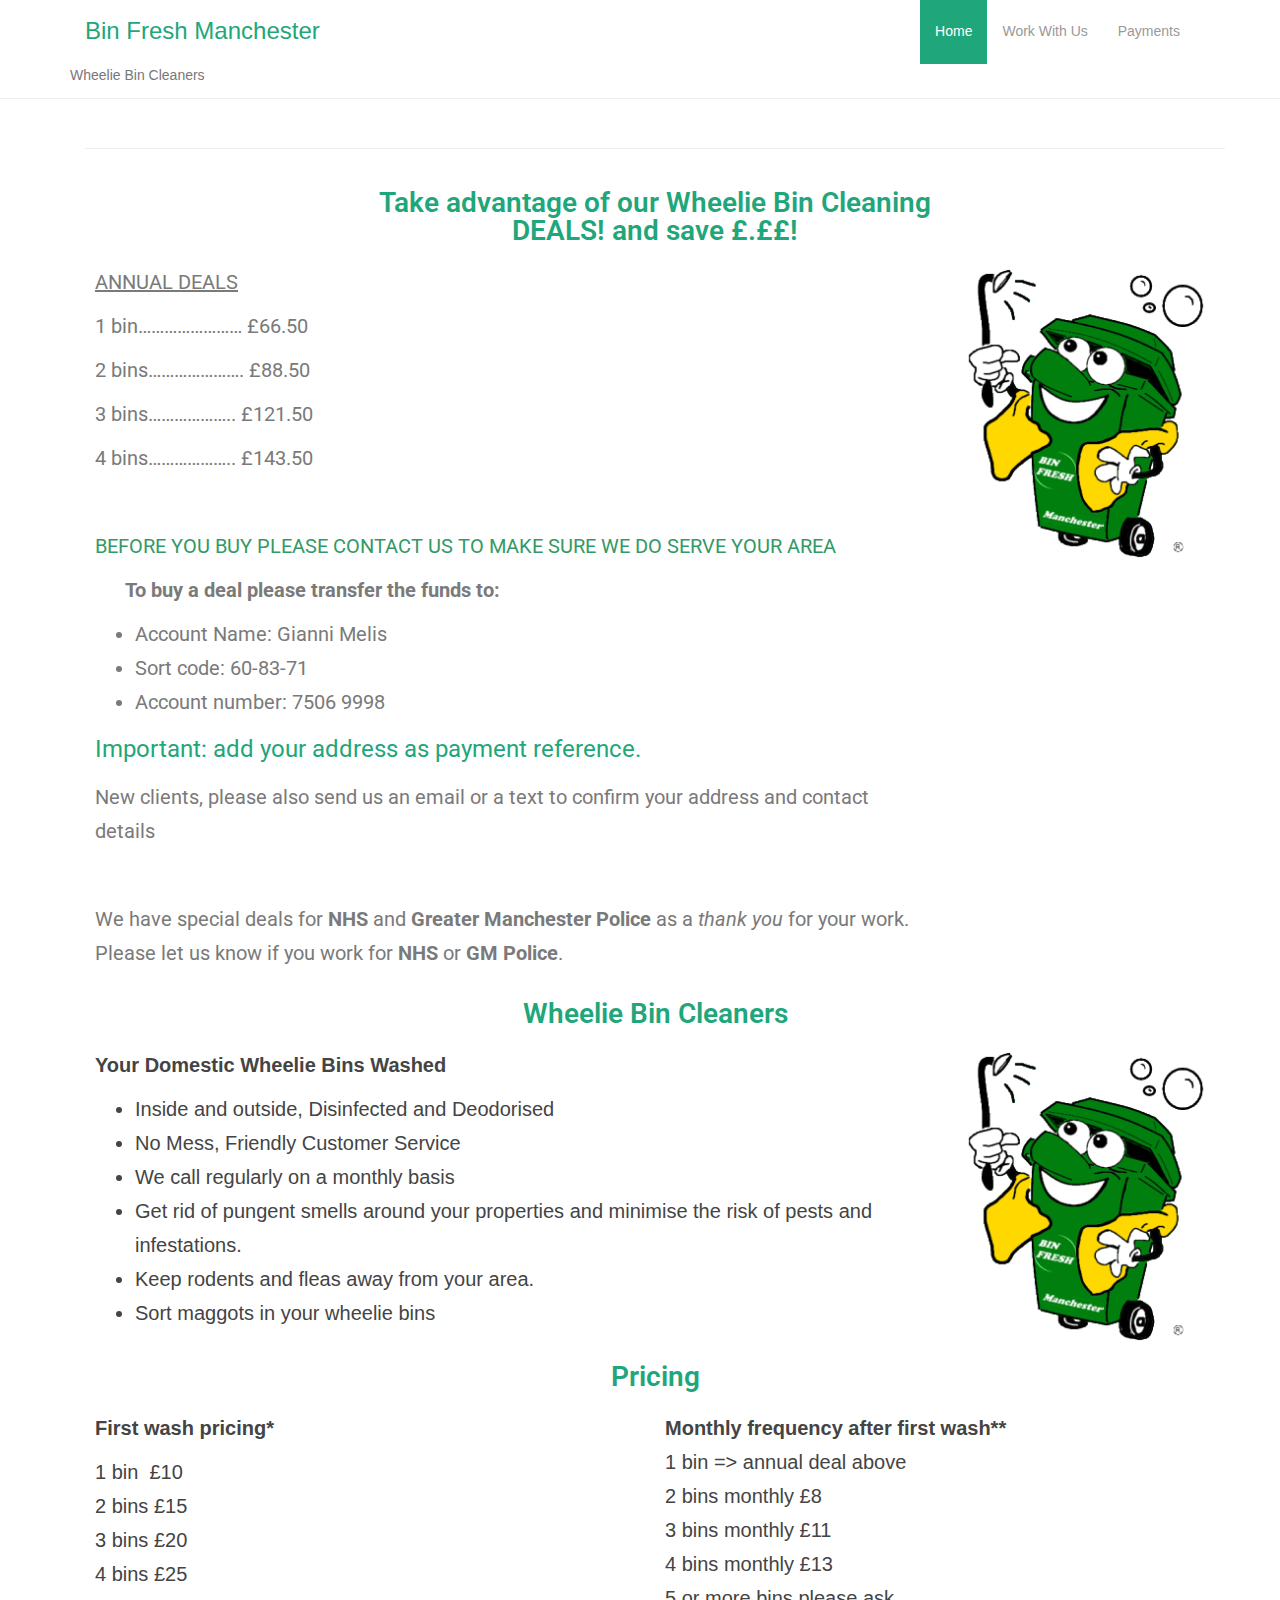
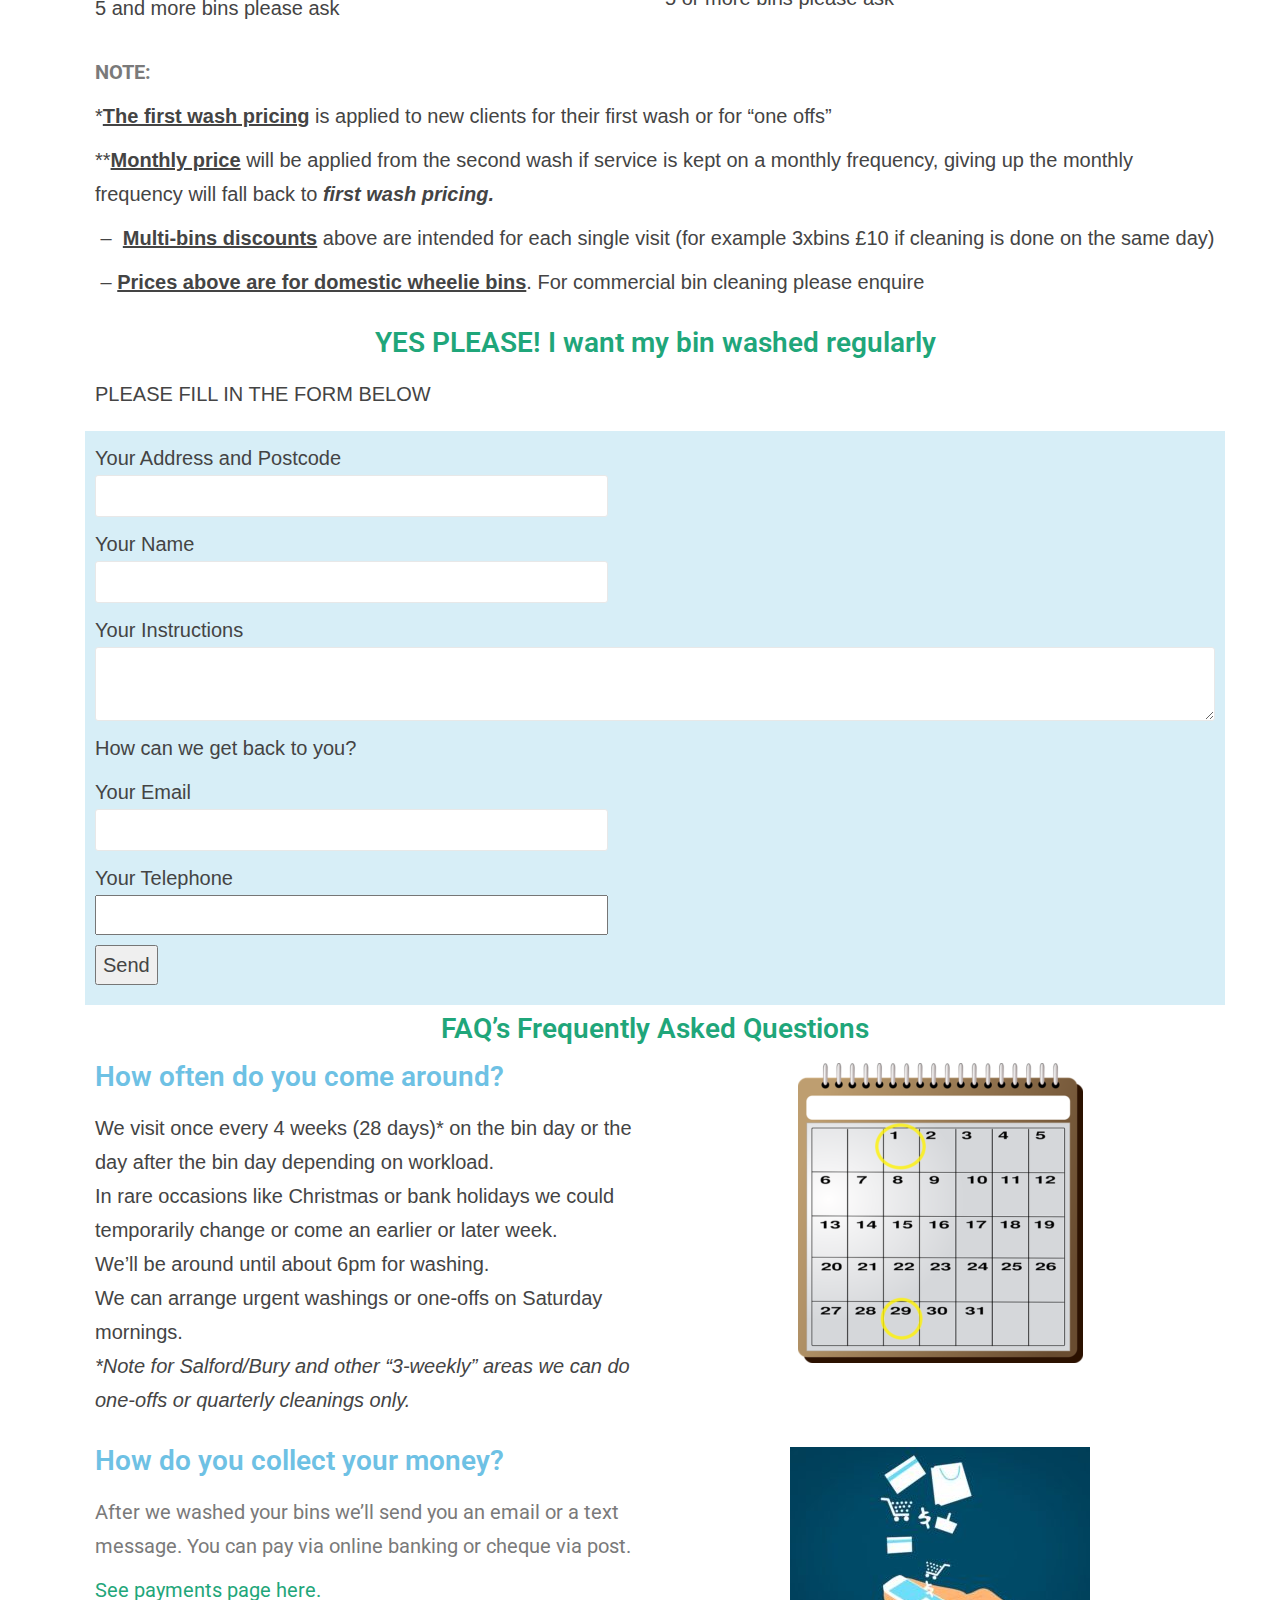
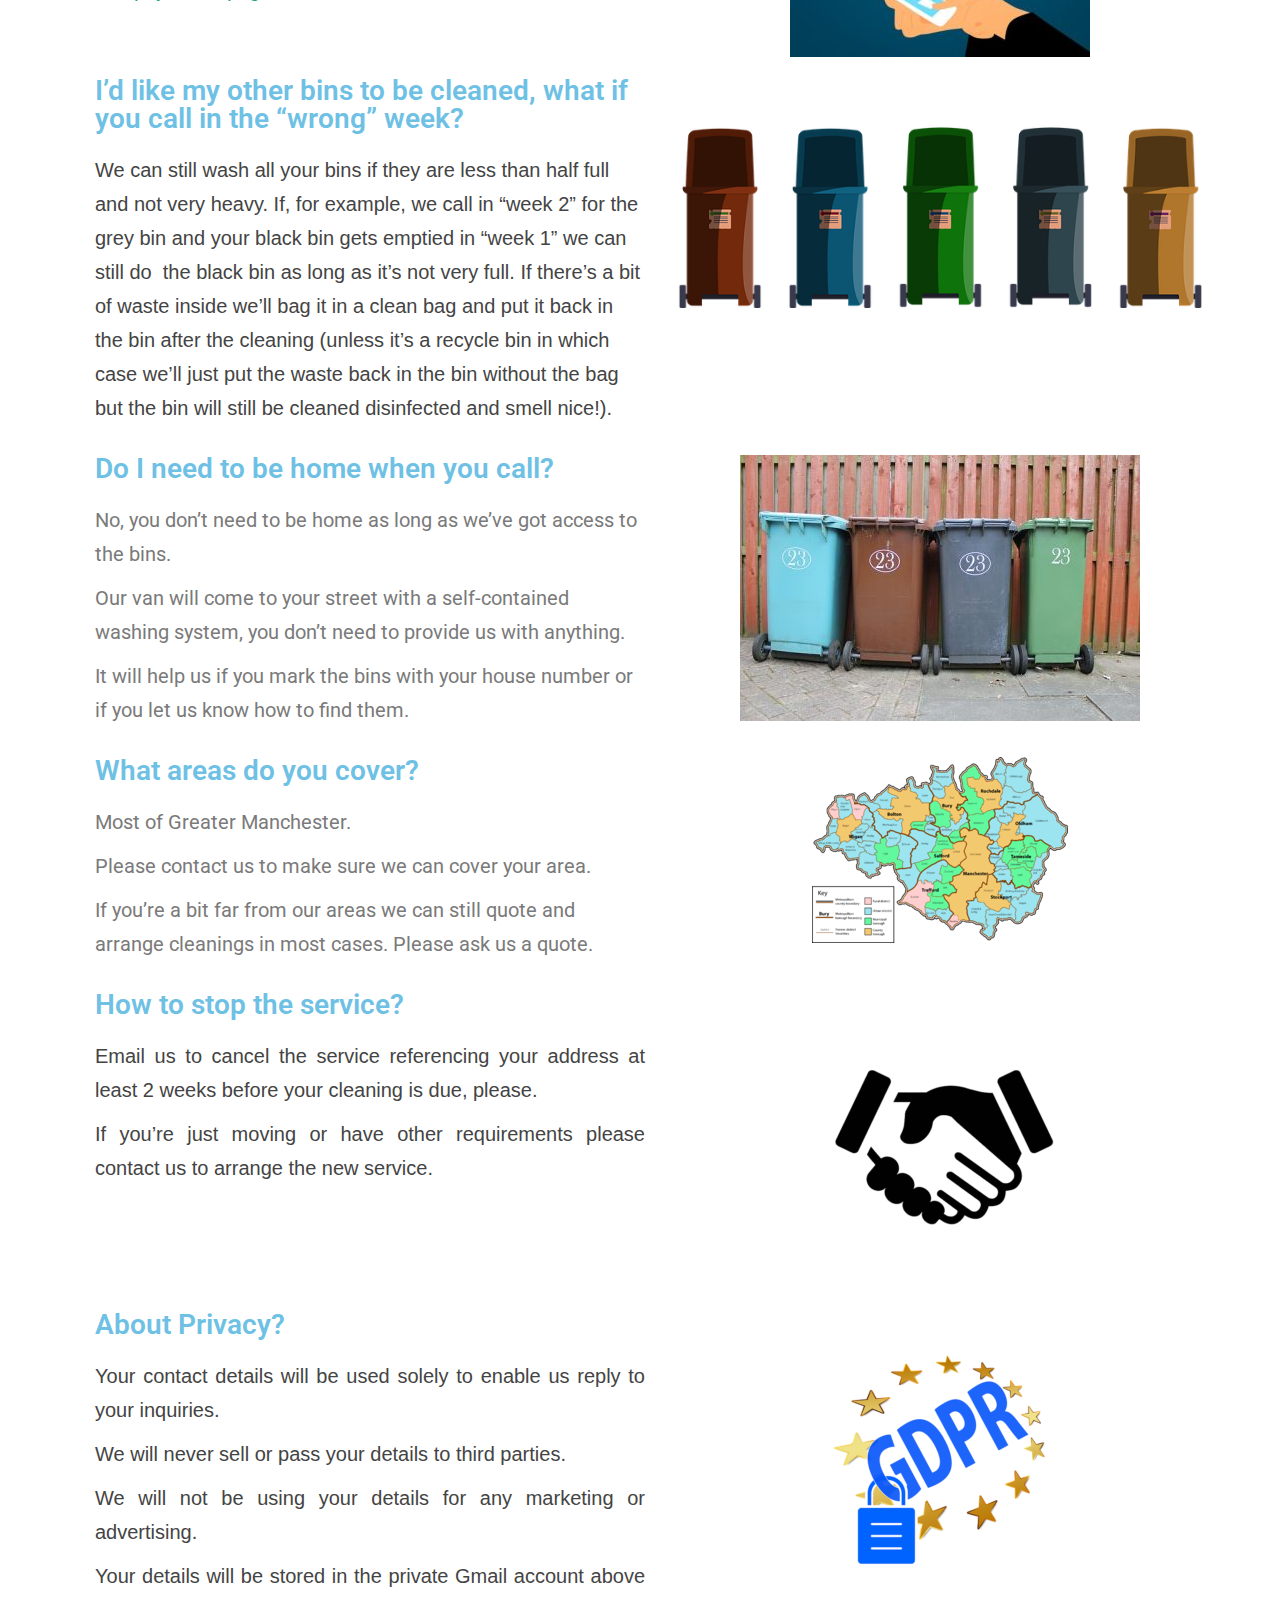
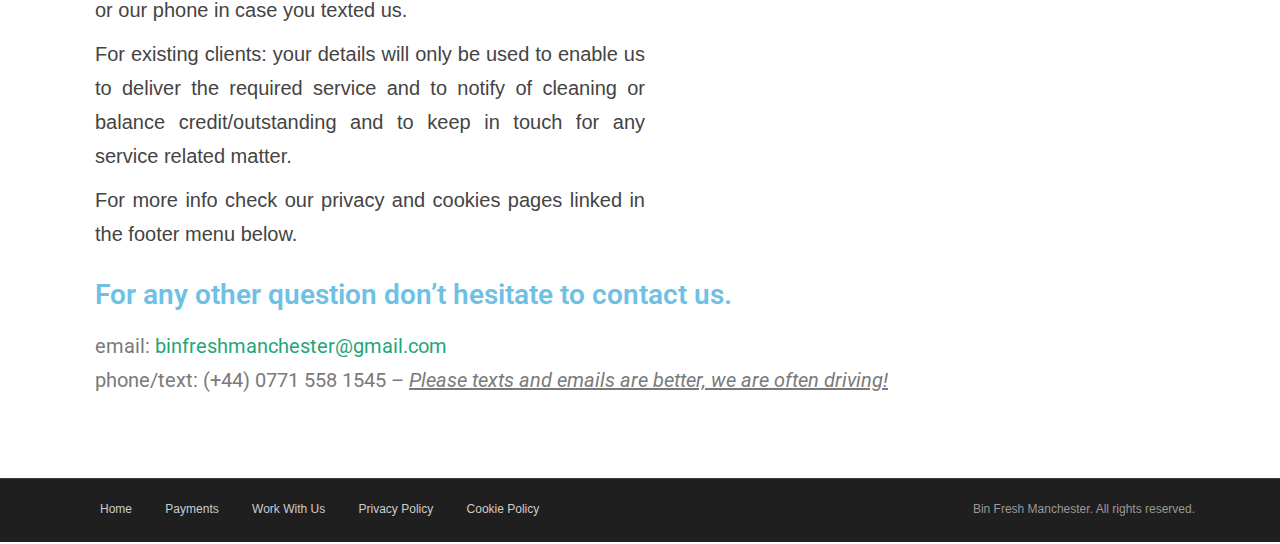
<file: index.html>
<!DOCTYPE html>
<html lang="en-GB">

<!-- Mirrored from www.binfreshmanchester.co.uk/ by HTTrack Website Copier/3.x [XR&CO'2014], Sun, 24 Jan 2021 00:17:10 GMT -->
<!-- Added by HTTrack -->
<meta http-equiv="content-type" content="text/html;charset=UTF-8" />
<!-- /Added by HTTrack -->

<head>
    <meta charset="UTF-8">
    <meta http-equiv="X-UA-Compatible" content="IE=edge">
    <meta name="viewport" content="width=device-width, initial-scale=1">


    <title>Bin Fresh Manchester | Wheelie Bin Cleaners</title>

    <!-- All in One SEO Pack 2.4.4.1 by Michael Torbert of Semper Fi Web Design[317,373] -->
    <meta name="description" content="Take advantage of our Wheelie Bin Cleaning DEALS! and save £.££! ANNUAL DEALS1 bin........................ £66.502 bins...................... £88.503 bins.................... £121.504 bins.................... £143.50 BEFORE YOU BUY PLEASE CONTACT US TO MAKE SURE WE DO SERVE YOUR AREATo buy a deal please transfer the"
    />
    <meta name="google-site-verification" content="xo79yTkJsgJ-M_WXhLUmfzurA3-m10E9Bb7giPUn7rk" />

    <link rel="canonical" href="www.binfreshmanchester.co.uk" />
    <script type="text/javascript">
        window.ga = window.ga || function() {
            (ga.q = ga.q || []).push(arguments)
        };
        ga.l = +new Date;
        ga('create', 'UA-76672524-1', 'auto');
        // Plugins

        ga('send', 'pageview');
    </script>
    <script async src="../www.google-analytics.com/analytics.js"></script>
    <!-- /all in one seo pack -->

    <link rel="alternate" type="application/rss+xml" title="Bin Fresh Manchester &raquo; Feed" href="feed/index.html" />
    <link rel="alternate" type="application/rss+xml" title="Bin Fresh Manchester &raquo; Comments Feed" href="comments/feed/index.html" />

    <style type="text/css">
        img.wp-smiley,
        img.emoji {
            display: inline !important;
            border: none !important;
            box-shadow: none !important;
            height: 1em !important;
            width: 1em !important;
            margin: 0 .07em !important;
            vertical-align: -0.1em !important;
            background: none !important;
            padding: 0 !important;
        }
    </style>
    <link rel='stylesheet' id='contact-form-7-css' href='wp-content/plugins/contact-form-7/includes/css/styles5597.css?ver=5.0' type='text/css' media='all' />
    <link rel='stylesheet' id='cookie-consent-style-css' href='wp-content/plugins/uk-cookie-consent/assets/css/style1845.css?ver=4.9.6' type='text/css' media='all' />
    <link rel='stylesheet' id='dazzling-bootstrap-css' href='wp-content/themes/dazzling/inc/css/bootstrap.min1845.css?ver=4.9.6' type='text/css' media='all' />
    <link rel='stylesheet' id='dazzling-icons-css' href='wp-content/themes/dazzling/inc/css/font-awesome.min1845.css?ver=4.9.6' type='text/css' media='all' />
    <link rel='stylesheet' id='dazzling-style-css' href='wp-content/themes/dazzling/style1845.css?ver=4.9.6' type='text/css' media='all' />
    <link rel='stylesheet' id='elementor-icons-css' href='wp-content/plugins/elementor/assets/lib/eicons/css/elementor-icons.min9b70.css?ver=3.3.0' type='text/css' media='all' />
    <link rel='stylesheet' id='font-awesome-css' href='wp-content/plugins/elementor/assets/lib/font-awesome/css/font-awesome.min1849.css?ver=4.7.0' type='text/css' media='all' />
    <link rel='stylesheet' id='elementor-animations-css' href='wp-content/plugins/elementor/assets/lib/animations/animations.min488e.css?ver=2.0.14' type='text/css' media='all' />
    <link rel='stylesheet' id='elementor-frontend-css' href='wp-content/plugins/elementor/assets/css/frontend.min488e.css?ver=2.0.14' type='text/css' media='all' />
    <link rel='stylesheet' id='elementor-global-css' href='wp-content/uploads/elementor/css/globala64e.css?ver=1528114097' type='text/css' media='all' />
    <link rel='stylesheet' id='elementor-post-112-css' href='wp-content/uploads/elementor/css/post-1125c72.css?ver=1604428614' type='text/css' media='all' />
    <link rel='stylesheet' id='google-fonts-1-css' href='https://fonts.googleapis.com/css?family=Roboto%3A100%2C100italic%2C200%2C200italic%2C300%2C300italic%2C400%2C400italic%2C500%2C500italic%2C600%2C600italic%2C700%2C700italic%2C800%2C800italic%2C900%2C900italic%7CRoboto+Slab%3A100%2C100italic%2C200%2C200italic%2C300%2C300italic%2C400%2C400italic%2C500%2C500italic%2C600%2C600italic%2C700%2C700italic%2C800%2C800italic%2C900%2C900italic&amp;ver=4.9.6'
        type='text/css' media='all' />
    <script type='text/javascript' src='wp-includes/js/jquery/jqueryb8ff.js?ver=1.12.4'></script>
    <script type='text/javascript' src='wp-includes/js/jquery/jquery-migrate.min330a.js?ver=1.4.1'></script>
    <script type='text/javascript' src='wp-content/themes/dazzling/inc/js/bootstrap.min1845.js?ver=4.9.6'></script>
    <link rel='https://api.w.org/' href='wp-json/index.html' />
    <link rel="EditURI" type="application/rsd+xml" title="RSD" href="xmlrpc0db0.php?rsd" />
    <link rel="wlwmanifest" type="application/wlwmanifest+xml" href="wp-includes/wlwmanifest.xml" />
    <meta name="generator" content="WordPress 4.9.6" />
    <link rel='shortlink' href='index.html' />
    <link rel="alternate" type="application/json+oembed" href="wp-json/oembed/1.0/embed3154.json?url=http%3A%2F%2Fwww.binfreshmanchester.co.uk%2F" />
    <link rel="alternate" type="text/xml+oembed" href="wp-json/oembed/1.0/embed4811?url=http%3A%2F%2Fwww.binfreshmanchester.co.uk%2F&amp;format=xml" />
    <style id="ctcc-css" type="text/css" media="screen">
        #catapult-cookie-bar {
            box-sizing: border-box;
            max-height: 0;
            opacity: 0;
            z-index: 99999;
            overflow: hidden;
            color: #dddddd;
            position: fixed;
            left: 0;
            bottom: 0;
            width: 100%;
            background-color: #464646;
        }
        
        #catapult-cookie-bar a {
            color: #dddddd;
        }
        
        #catapult-cookie-bar .x_close span {
            background-color: rgba(255, 255, 255, 0);
        }
        
        button#catapultCookie {
            background: #45AE52;
            color: black;
            border: 0;
            padding: 6px 9px;
            border-radius: 3px;
        }
        
        #catapult-cookie-bar h3 {
            color: #dddddd;
        }
        
        .has-cookie-bar #catapult-cookie-bar {
            opacity: 1;
            max-height: 999px;
            min-height: 30px;
        }
    </style>
    <style type="text/css">
        .entry-content {
            font-family: Helvetica Neue, Helvetica, Arial, sans-serif;
            font-size: 20px;
            font-weight: normal;
            color: #444444;
        }
    </style>


    <script type='text/javascript' src='wp-content/plugins/wp-spamshield/js/jscripts.php'></script>

</head>

<body class="home page-template page-template-page-fullwidth page-template-page-fullwidth-php page page-id-112 elementor-default elementor-page elementor-page-112">
    <div id="page" class="hfeed site">

        <nav class="navbar navbar-default" role="navigation">
            <div class="container">
                <div class="navbar-header">
                    <button type="button" class="navbar-toggle" data-toggle="collapse" data-target="#navbar">
			    <span class="sr-only">Toggle navigation</span>
			    <span class="icon-bar"></span>
			    <span class="icon-bar"></span>
			    <span class="icon-bar"></span>
			  </button>

                    <div id="logo">

                        <span class="site-title">
						
						
							<a class="navbar-brand" href="index.html" title="Bin Fresh Manchester" rel="home">Bin Fresh Manchester</a>

						
					</span>
                        <!-- end of .site-name -->

                    </div>
                    <!-- end of #logo -->


                    <p class="site-description">Wheelie Bin Cleaners</p>


                </div>
                <div id="navbar" class="collapse navbar-collapse navbar-ex1-collapse">
                    <ul id="menu-main-menu" class="nav navbar-nav">
                        <li id="menu-item-126" class="menu-item menu-item-type-post_type menu-item-object-page menu-item-home current-menu-item page_item page-item-112 current_page_item menu-item-126 active"><a title="Home" href="index.html">Home</a></li>
                        <li id="menu-item-105" class="menu-item menu-item-type-post_type menu-item-object-page menu-item-105"><a title="Work With Us" href="work-with-us/index.html">Work With Us</a></li>
                        <li id="menu-item-166" class="menu-item menu-item-type-post_type menu-item-object-page menu-item-166"><a title="Payments" href="payments/index.html">Payments</a></li>
                    </ul>
                </div>
            </div>
        </nav>
        <!-- .site-navigation -->

        <div class="top-section">
        </div>
        <div id="content" class="site-content container">

            <div class="container main-content-area">
                <div class="row pull-left">
                    <div id="primary" class="content-area col-sm-12 col-md-12">
                        <main id="main" class="site-main" role="main">



                            <article id="post-112" class="post-112 page type-page status-publish hentry">
                                <header class="entry-header page-header">
                                    <h1 class="entry-title">Home</h1>
                                </header>
                                <!-- .entry-header -->

                                <div class="entry-content">
                                    <div class="elementor elementor-112">
                                        <div class="elementor-inner">
                                            <div class="elementor-section-wrap">
                                                <section data-id="f485758" class="elementor-element elementor-element-f485758 elementor-section-boxed elementor-section-height-default elementor-section-height-default elementor-section elementor-top-section" data-element_type="section">
                                                    <div class="elementor-container elementor-column-gap-default">
                                                        <div class="elementor-row">
                                                            <div data-id="e6098d8" class="elementor-element elementor-element-e6098d8 elementor-column elementor-col-100 elementor-top-column" data-element_type="column">
                                                                <div class="elementor-column-wrap elementor-element-populated">
                                                                    <div class="elementor-widget-wrap">
                                                                        <div data-id="9b36035" class="elementor-element elementor-element-9b36035 elementor-widget elementor-widget-heading" data-element_type="heading.default">
                                                                            <div class="elementor-widget-container">
                                                                                <h2 class="elementor-heading-title elementor-size-default">Take advantage of our Wheelie Bin Cleaning <br>DEALS! and save £.££!</h2>
                                                                            </div>
                                                                        </div>
                                                                    </div>
                                                                </div>
                                                            </div>
                                                        </div>
                                                    </div>
                                                </section>
                                                <section data-id="f1e8122" class="elementor-element elementor-element-f1e8122 elementor-section-boxed elementor-section-height-default elementor-section-height-default elementor-section elementor-top-section" data-element_type="section">
                                                    <div class="elementor-container elementor-column-gap-default">
                                                        <div class="elementor-row">
                                                            <div data-id="b8a894c" class="elementor-element elementor-element-b8a894c elementor-column elementor-col-50 elementor-top-column" data-element_type="column">
                                                                <div class="elementor-column-wrap elementor-element-populated">
                                                                    <div class="elementor-widget-wrap">
                                                                        <div data-id="22a241b" class="elementor-element elementor-element-22a241b elementor-widget elementor-widget-text-editor" data-element_type="text-editor.default">
                                                                            <div class="elementor-widget-container">
                                                                                <div class="elementor-text-editor elementor-clearfix">
                                                                                    <p><u>ANNUAL DEALS</u></p>
                                                                                    <p>1 bin&#8230;&#8230;&#8230;&#8230;&#8230;&#8230;&#8230;&#8230; £66.50</p>
                                                                                    <p>2 bins&#8230;&#8230;&#8230;&#8230;&#8230;&#8230;&#8230;. £88.50</p>
                                                                                    <p>3 bins&#8230;&#8230;&#8230;&#8230;&#8230;&#8230;.. £121.50</p>
                                                                                    <p>4 bins&#8230;&#8230;&#8230;&#8230;&#8230;&#8230;.. £143.50</p>
                                                                                    <p> </p>
                                                                                    <p><span style="color: #339966;">BEFORE YOU BUY PLEASE CONTACT US TO MAKE SURE WE DO SERVE YOUR AREA</span></p>
                                                                                    <p style="padding-left: 30px;"><strong>To buy a deal please transfer the funds to:</strong></p>
                                                                                    <ul>
											<li style="text-align: left;">Account Name: Gianni Melis</li>
                                                                                        <li style="text-align: left;">Sort code: 60-83-71</li>
                                                                                        <li style="text-align: left;">Account number: 7506 9998</li>
                                                                                    </ul>
                                                                                    <p><span style="color: #1fa67a; font-family: inherit; font-size: 24px;">Important: add your address as payment reference.</span></p>
                                                                                    <p>New clients, please also send us an email or a text to confirm your address and contact details</p>
                                                                                    <p> </p>
                                                                                    <p>We have special deals for <b>NHS</b> and <b>Greater Manchester Police</b> as a <i>thank you</i> for your work. Please let us know if you work for <b>NHS</b> or <b>GM Police</b>.</p>
                                                                                </div>
                                                                            </div>
                                                                        </div>
                                                                    </div>
                                                                </div>
                                                            </div>
                                                            <div data-id="bc646e6" class="elementor-element elementor-element-bc646e6 elementor-column elementor-col-50 elementor-top-column" data-element_type="column">
                                                                <div class="elementor-column-wrap elementor-element-populated">
                                                                    <div class="elementor-widget-wrap">
                                                                        <div data-id="df91e27" class="elementor-element elementor-element-df91e27 elementor-widget elementor-widget-image" data-element_type="image.default">
                                                                            <div class="elementor-widget-container">
                                                                                <div class="elementor-image">
                                                                                    <img width="266" height="300" src="wp-content/uploads/2015/06/logo-bin-fresh-266x300.png" class="attachment-medium size-medium" alt="Wheelie Bin Cleaning Manchester" sizes="(max-width: 266px) 100vw, 266px" />                                                                                    </div>
                                                                            </div>
                                                                        </div>
                                                                    </div>
                                                                </div>
                                                            </div>
                                                        </div>
                                                    </div>
                                                </section>
                                                <section data-id="bf8cd21" class="elementor-element elementor-element-bf8cd21 elementor-section-boxed elementor-section-height-default elementor-section-height-default elementor-section elementor-top-section" data-element_type="section">
                                                    <div class="elementor-container elementor-column-gap-default">
                                                        <div class="elementor-row">
                                                            <div data-id="8874670" class="elementor-element elementor-element-8874670 elementor-column elementor-col-100 elementor-top-column" data-element_type="column">
                                                                <div class="elementor-column-wrap elementor-element-populated">
                                                                    <div class="elementor-widget-wrap">
                                                                        <div data-id="0759d26" class="elementor-element elementor-element-0759d26 elementor-widget elementor-widget-heading" data-element_type="heading.default">
                                                                            <div class="elementor-widget-container">
                                                                                <h2 class="elementor-heading-title elementor-size-default">Wheelie Bin Cleaners</h2>
                                                                            </div>
                                                                        </div>
                                                                    </div>
                                                                </div>
                                                            </div>
                                                        </div>
                                                    </div>
                                                </section>
                                                <section data-id="1eaa232" class="elementor-element elementor-element-1eaa232 elementor-section-boxed elementor-section-height-default elementor-section-height-default elementor-section elementor-top-section" data-element_type="section">
                                                    <div class="elementor-container elementor-column-gap-default">
                                                        <div class="elementor-row">
                                                            <div data-id="cfbcfba" class="elementor-element elementor-element-cfbcfba elementor-column elementor-col-50 elementor-top-column" data-element_type="column">
                                                                <div class="elementor-column-wrap elementor-element-populated">
                                                                    <div class="elementor-widget-wrap">
                                                                        <div data-id="7382354" class="elementor-element elementor-element-7382354 elementor-widget elementor-widget-text-editor" data-element_type="text-editor.default">
                                                                            <div class="elementor-widget-container">
                                                                                <div class="elementor-text-editor elementor-clearfix">
                                                                                    <p style="color: #444444; font-family: 'Helvetica Neue', Helvetica, Arial, sans-serif; text-align: justify;"><span style="font-weight: bold;">Your Domestic Wheelie Bins Washed</span></p>
                                                                                    <ul style="color: #444444; font-family: 'Helvetica Neue', Helvetica, Arial, sans-serif;">
                                                                                        <li>Inside and outside, Disinfected and Deodorised</li>
                                                                                        <li>No Mess, Friendly Customer Service</li>
                                                                                        <li>We call regularly on a monthly basis</li>
                                                                                        <li>Get rid of pungent smells around your properties and minimise the risk of pests and infestations.</li>
                                                                                        <li>Keep rodents and fleas away from your area.</li>
                                                                                        <li>Sort maggots in your wheelie bins</li>
                                                                                    </ul>
                                                                                </div>
                                                                            </div>
                                                                        </div>
                                                                    </div>
                                                                </div>
                                                            </div>
                                                            <div data-id="6fd86fa" class="elementor-element elementor-element-6fd86fa elementor-column elementor-col-50 elementor-top-column" data-element_type="column">
                                                                <div class="elementor-column-wrap elementor-element-populated">
                                                                    <div class="elementor-widget-wrap">
                                                                        <div data-id="14c4961" class="elementor-element elementor-element-14c4961 elementor-widget elementor-widget-image" data-element_type="image.default">
                                                                            <div class="elementor-widget-container">
                                                                                <div class="elementor-image">
                                                                                    <img width="266" height="300" src="wp-content/uploads/2015/06/logo-bin-fresh-266x300.png" class="attachment-medium size-medium" alt="Wheelie Bin Cleaning Manchester" sizes="(max-width: 266px) 100vw, 266px" />                                                                                    </div>
                                                                            </div>
                                                                        </div>
                                                                    </div>
                                                                </div>
                                                            </div>
                                                        </div>
                                                    </div>
                                                </section>
                                                <section data-id="68161eb" class="elementor-element elementor-element-68161eb elementor-section-boxed elementor-section-height-default elementor-section-height-default elementor-section elementor-top-section" data-element_type="section">
                                                    <div class="elementor-container elementor-column-gap-default">
                                                        <div class="elementor-row">
                                                            <div data-id="1402da4" class="elementor-element elementor-element-1402da4 elementor-column elementor-col-100 elementor-top-column" data-element_type="column">
                                                                <div class="elementor-column-wrap elementor-element-populated">
                                                                    <div class="elementor-widget-wrap">
                                                                        <div data-id="29e840d" class="elementor-element elementor-element-29e840d elementor-widget elementor-widget-heading" data-element_type="heading.default">
                                                                            <div class="elementor-widget-container">
                                                                                <h2 class="elementor-heading-title elementor-size-default">Pricing</h2>
                                                                            </div>
                                                                        </div>
                                                                    </div>
                                                                </div>
                                                            </div>
                                                        </div>
                                                    </div>
                                                </section>
                                                <section data-id="5d9b3b5" class="elementor-element elementor-element-5d9b3b5 elementor-section-boxed elementor-section-height-default elementor-section-height-default elementor-section elementor-top-section" data-element_type="section">
                                                    <div class="elementor-container elementor-column-gap-default">
                                                        <div class="elementor-row">
                                                            <div data-id="e2dceb7" class="elementor-element elementor-element-e2dceb7 elementor-column elementor-col-50 elementor-top-column" data-element_type="column">
                                                                <div class="elementor-column-wrap elementor-element-populated">
                                                                    <div class="elementor-widget-wrap">
                                                                        <div data-id="a704050" class="elementor-element elementor-element-a704050 elementor-widget elementor-widget-text-editor" data-element_type="text-editor.default">
                                                                            <div class="elementor-widget-container">
                                                                                <div class="elementor-text-editor elementor-clearfix">
                                                                                    <p><span style="font-weight: bold; color: #444444; font-family: 'Helvetica Neue', Helvetica, Arial, sans-serif;">First wash pricing*</span></p>
                                                                                    <p><span style="color: #444444; font-family: 'Helvetica Neue', Helvetica, Arial, sans-serif;">1 bin  £10</span><br style="color: #444444; font-family: 'Helvetica Neue', Helvetica, Arial, sans-serif;"
                                                                                        /><span style="color: #444444; font-family: 'Helvetica Neue', Helvetica, Arial, sans-serif;">2 bins £15</span><br style="color: #444444; font-family: 'Helvetica Neue', Helvetica, Arial, sans-serif;"
                                                                                        /><span style="color: #444444; font-family: 'Helvetica Neue', Helvetica, Arial, sans-serif;">3 bins £20</span><br style="color: #444444; font-family: 'Helvetica Neue', Helvetica, Arial, sans-serif;"
                                                                                        /><span style="color: #444444; font-family: 'Helvetica Neue', Helvetica, Arial, sans-serif;">4 bins £25</span><br style="color: #444444; font-family: 'Helvetica Neue', Helvetica, Arial, sans-serif;"
                                                                                        /><span style="color: #444444; font-family: 'Helvetica Neue', Helvetica, Arial, sans-serif;">5 and more bins please ask</span></p>
                                                                                </div>
                                                                            </div>
                                                                        </div>
                                                                    </div>
                                                                </div>
                                                            </div>
                                                            <div data-id="a48de9b" class="elementor-element elementor-element-a48de9b elementor-column elementor-col-50 elementor-top-column" data-element_type="column">
                                                                <div class="elementor-column-wrap elementor-element-populated">
                                                                    <div class="elementor-widget-wrap">
                                                                        <div data-id="50760c7" class="elementor-element elementor-element-50760c7 elementor-widget elementor-widget-text-editor" data-element_type="text-editor.default">
                                                                            <div class="elementor-widget-container">
                                                                                <div class="elementor-text-editor elementor-clearfix">
                                                                                    <p><span style="font-weight: bold; color: #444444; font-family: 'Helvetica Neue', Helvetica, Arial, sans-serif;">Monthly frequency after first wash**</span><br style="color: #444444; font-family: 'Helvetica Neue', Helvetica, Arial, sans-serif;"
                                                                                        /><span style="color: #444444; font-family: 'Helvetica Neue', Helvetica, Arial, sans-serif;">1 bin =&gt; annual deal above</span><br style="color: #444444; font-family: 'Helvetica Neue', Helvetica, Arial, sans-serif;"
                                                                                        /><span style="color: #444444; font-family: 'Helvetica Neue', Helvetica, Arial, sans-serif;">2 bins monthly £8</span><br style="color: #444444; font-family: 'Helvetica Neue', Helvetica, Arial, sans-serif;"
                                                                                        /><span style="color: #444444; font-family: 'Helvetica Neue', Helvetica, Arial, sans-serif;">3 bins monthly £11<br />4 bins monthly £13<br /></span><span style="color: #444444; font-family: 'Helvetica Neue', Helvetica, Arial, sans-serif;">5 or more bins please ask</span></p>
                                                                                </div>
                                                                            </div>
                                                                        </div>
                                                                    </div>
                                                                </div>
                                                            </div>
                                                        </div>
                                                    </div>
                                                </section>
                                                <section data-id="5565753" class="elementor-element elementor-element-5565753 elementor-section-boxed elementor-section-height-default elementor-section-height-default elementor-section elementor-top-section" data-element_type="section">
                                                    <div class="elementor-container elementor-column-gap-default">
                                                        <div class="elementor-row">
                                                            <div data-id="969f3e2" class="elementor-element elementor-element-969f3e2 elementor-column elementor-col-100 elementor-top-column" data-element_type="column">
                                                                <div class="elementor-column-wrap elementor-element-populated">
                                                                    <div class="elementor-widget-wrap">
                                                                        <div data-id="ee73de0" class="elementor-element elementor-element-ee73de0 elementor-widget elementor-widget-text-editor" data-element_type="text-editor.default">
                                                                            <div class="elementor-widget-container">
                                                                                <div class="elementor-text-editor elementor-clearfix">
                                                                                    <p><strong>NOTE:</strong></p>
                                                                                    <p style="color: #444444; font-family: 'Helvetica Neue', Helvetica, Arial, sans-serif;">*<span style="text-decoration: underline;"><strong>The first wash pricing</strong></span> is applied to new clients for their first wash or for &#8220;one offs&#8221;</p>
                                                                                    <p style="color: #444444; font-family: 'Helvetica Neue', Helvetica, Arial, sans-serif;">**<span style="text-decoration: underline;"><strong>Monthly price</strong></span> will be applied from the second wash if service is kept on a monthly frequency, giving
                                                                                        up the monthly frequency will fall back to <em><span style="font-weight: bold;">first wash pricing.</span></em></p>
                                                                                    <p style="color: #444444; font-family: 'Helvetica Neue', Helvetica, Arial, sans-serif;"> &#8211; <strong> <span style="text-decoration: underline;">Multi-bins discounts</span></strong> above are intended for each single visit (for example 3xbins £10 if cleaning
                                                                                        is done on the same day)</p>
                                                                                    <p style="color: #444444; font-family: 'Helvetica Neue', Helvetica, Arial, sans-serif;"> &#8211; <span style="text-decoration: underline;"><strong>Prices above are for domestic wheelie bins</strong></span>. For commercial bin cleaning please enquire</p>
                                                                                </div>
                                                                            </div>
                                                                        </div>
                                                                    </div>
                                                                </div>
                                                            </div>
                                                        </div>
                                                    </div>
                                                </section>
                                                <section data-id="51218fd" class="elementor-element elementor-element-51218fd elementor-section-boxed elementor-section-height-default elementor-section-height-default elementor-section elementor-top-section" data-element_type="section">
                                                    <div class="elementor-container elementor-column-gap-default">
                                                        <div class="elementor-row">
                                                            <div data-id="5652586" class="elementor-element elementor-element-5652586 elementor-column elementor-col-100 elementor-top-column" data-element_type="column">
                                                                <div class="elementor-column-wrap elementor-element-populated">
                                                                    <div class="elementor-widget-wrap">
                                                                        <div data-id="77d7af0" class="elementor-element elementor-element-77d7af0 elementor-widget elementor-widget-heading" data-element_type="heading.default">
                                                                            <div class="elementor-widget-container">
                                                                                <h2 class="elementor-heading-title elementor-size-default">YES PLEASE! I want my bin washed regularly</h2>
                                                                            </div>
                                                                        </div>
                                                                        <div data-id="62dae7d" class="elementor-element elementor-element-62dae7d elementor-widget elementor-widget-text-editor" data-element_type="text-editor.default">
                                                                            <div class="elementor-widget-container">
                                                                                <div class="elementor-text-editor elementor-clearfix">
                                                                                    <p><span style="color: #444444; font-family: Helvetica Neue, Helvetica, Arial, sans-serif;">PLEASE FILL IN THE FORM BELOW</span></p>
                                                                                </div>
                                                                            </div>
                                                                        </div>
                                                                    </div>
                                                                </div>
                                                            </div>
                                                        </div>
                                                    </div>
                                                </section>
                                                <section data-id="3390474" class="elementor-element elementor-element-3390474 elementor-section-boxed elementor-section-height-default elementor-section-height-default elementor-section elementor-top-section" data-element_type="section">
                                                    <div class="elementor-container elementor-column-gap-default">
                                                        <div class="elementor-row">
                                                            <div data-id="c63720c" class="elementor-element elementor-element-c63720c elementor-column elementor-col-100 elementor-top-column" data-element_type="column">
                                                                <div class="elementor-column-wrap elementor-element-populated">
                                                                    <div class="elementor-widget-wrap">
                                                                        <div data-id="39760a2" class="elementor-element elementor-element-39760a2 elementor-widget elementor-widget-shortcode" data-element_type="shortcode.default">
                                                                            <div class="elementor-widget-container">
                                                                                <div class="elementor-shortcode">
                                                                                    <div role="form" class="wpcf7" id="wpcf7-f31-p112-o1" lang="en-US" dir="ltr">
                                                                                        <div class="screen-reader-response"></div>
                                                                                        <form action="https://binfresh-email.herokuapp.com/email" method="post" class="wpcf7-form">

                                                                                            <p>Your Address and Postcode<br />
                                                                                                <span class="wpcf7-form-control-wrap your-subject"><input type="text" name="yourSubject" value="" size="40" class="wpcf7-form-control wpcf7-text wpcf7-validates-as-required" /></span>                                                                                                </p>
                                                                                            <p>Your Name<br />
                                                                                                <span class="wpcf7-form-control-wrap your-name"><input type="text" name="yourName" value="" size="40" class="wpcf7-form-control wpcf7-text" /></span> </p>
                                                                                            <p>Your Instructions<br />
                                                                                                <span class="wpcf7-form-control-wrap your-message"><textarea name="yourMessage" cols="2" rows="2" class="wpcf7-form-control wpcf7-textarea"></textarea></span>                                                                                                </p>
                                                                                            <p>How can we get back to you?</p>
                                                                                            <p>Your Email<br />
                                                                                                <span class="wpcf7-form-control-wrap your-email"><input type="email" name="yourEmail" value="" size="40" class="wpcf7-form-control wpcf7-text wpcf7-email wpcf7-validates-as-required wpcf7-validates-as-email" aria-required="true" /></span>                                                                                                </p>
                                                                                            <p>Your Telephone<br />
                                                                                                <span class="wpcf7-form-control-wrap your-tel"><input type="tel" name="yourTel" value="" size="40" class="wpcf7-form-control wpcf7-text wpcf7-tel wpcf7-validates-as-tel" /></span></p>
                                                                                            <p><input type="submit" value="Send" class="wpcf7-form-control wpcf7-submit" /></p>
                                                                                            <div class="wpcf7-response-output wpcf7-display-none"></div>
                                                                                        </form>
                                                                                    </div>
                                                                                </div>
                                                                            </div>
                                                                        </div>
                                                                    </div>
                                                                </div>
                                                            </div>
                                                        </div>
                                                    </div>
                                                </section>
                                                <section data-id="1a4ccf6" class="elementor-element elementor-element-1a4ccf6 elementor-section-boxed elementor-section-height-default elementor-section-height-default elementor-section elementor-top-section" data-element_type="section">
                                                    <div class="elementor-container elementor-column-gap-default">
                                                        <div class="elementor-row">
                                                            <div data-id="a1c75a8" class="elementor-element elementor-element-a1c75a8 elementor-column elementor-col-100 elementor-top-column" data-element_type="column">
                                                                <div class="elementor-column-wrap elementor-element-populated">
                                                                    <div class="elementor-widget-wrap">
                                                                        <div data-id="201d8d5" class="elementor-element elementor-element-201d8d5 elementor-widget elementor-widget-heading" data-element_type="heading.default">
                                                                            <div class="elementor-widget-container">
                                                                                <h2 class="elementor-heading-title elementor-size-default">FAQ’s Frequently Asked Questions</h2>
                                                                            </div>
                                                                        </div>
                                                                    </div>
                                                                </div>
                                                            </div>
                                                        </div>
                                                    </div>
                                                </section>
                                                <section data-id="583b899" class="elementor-element elementor-element-583b899 elementor-section-boxed elementor-section-height-default elementor-section-height-default elementor-section elementor-top-section" data-element_type="section">
                                                    <div class="elementor-container elementor-column-gap-default">
                                                        <div class="elementor-row">
                                                            <div data-id="c0a366e" class="elementor-element elementor-element-c0a366e elementor-column elementor-col-50 elementor-top-column" data-element_type="column">
                                                                <div class="elementor-column-wrap elementor-element-populated">
                                                                    <div class="elementor-widget-wrap">
                                                                        <div data-id="d2d5807" class="elementor-element elementor-element-d2d5807 elementor-widget elementor-widget-heading" data-element_type="heading.default">
                                                                            <div class="elementor-widget-container">
                                                                                <h2 class="elementor-heading-title elementor-size-default">How often do you come around?</h2>
                                                                            </div>
                                                                        </div>
                                                                        <div data-id="f2dd168" class="elementor-element elementor-element-f2dd168 elementor-widget elementor-widget-text-editor" data-element_type="text-editor.default">
                                                                            <div class="elementor-widget-container">
                                                                                <div class="elementor-text-editor elementor-clearfix">
                                                                                    <p><span style="color: #444444; font-family: 'Helvetica Neue', Helvetica, Arial, sans-serif; text-align: justify;">We visit once every 4 weeks (28 days)* on the bin day or the day after the bin day depending on workload.</span><br
                                                                                            style="color: #444444; font-family: 'Helvetica Neue', Helvetica, Arial, sans-serif; text-align: justify;" /><span style="color: #444444; font-family: 'Helvetica Neue', Helvetica, Arial, sans-serif; text-align: justify;">In rare occasions like Christmas or bank holidays we could temporarily change or come an earlier or later week.</span><br
                                                                                            style="color: #444444; font-family: 'Helvetica Neue', Helvetica, Arial, sans-serif; text-align: justify;" /><span style="color: #444444; font-family: 'Helvetica Neue', Helvetica, Arial, sans-serif; text-align: justify;">We’ll be around until about 6pm for washing.</span><br
                                                                                            style="color: #444444; font-family: 'Helvetica Neue', Helvetica, Arial, sans-serif; text-align: justify;" /><span style="color: #444444; font-family: 'Helvetica Neue', Helvetica, Arial, sans-serif; text-align: justify;">We can arrange urgent washings or one-offs on Saturday mornings.</span><br
                                                                                            style="color: #444444; font-family: 'Helvetica Neue', Helvetica, Arial, sans-serif; text-align: justify;" /><em style="color: #444444; font-family: 'Helvetica Neue', Helvetica, Arial, sans-serif; text-align: justify;">*Note for Salford/Bury and other &#8220;3-weekly&#8221; areas we can do one-offs or quarterly cleanings only.</em></p>
                                                                                </div>
                                                                            </div>
                                                                        </div>
                                                                    </div>
                                                                </div>
                                                            </div>
                                                            <div data-id="e7568c5" class="elementor-element elementor-element-e7568c5 elementor-column elementor-col-50 elementor-top-column" data-element_type="column">
                                                                <div class="elementor-column-wrap elementor-element-populated">
                                                                    <div class="elementor-widget-wrap">
                                                                        <div data-id="d1fe2ae" class="elementor-element elementor-element-d1fe2ae elementor-widget elementor-widget-image" data-element_type="image.default">
                                                                            <div class="elementor-widget-container">
                                                                                <div class="elementor-image">
                                                                                    <img width="285" height="300" src="wp-content/uploads/2018/06/calendar-1847346_640-285x300.png" class="attachment-medium size-medium" alt="" sizes="(max-width: 285px) 100vw, 285px" />                                                                                    </div>
                                                                            </div>
                                                                        </div>
                                                                    </div>
                                                                </div>
                                                            </div>
                                                        </div>
                                                    </div>
                                                </section>
                                                <section data-id="3dec702" class="elementor-element elementor-element-3dec702 elementor-section-boxed elementor-section-height-default elementor-section-height-default elementor-section elementor-top-section" data-element_type="section">
                                                    <div class="elementor-container elementor-column-gap-default">
                                                        <div class="elementor-row">
                                                            <div data-id="177e0f2" class="elementor-element elementor-element-177e0f2 elementor-column elementor-col-50 elementor-top-column" data-element_type="column">
                                                                <div class="elementor-column-wrap elementor-element-populated">
                                                                    <div class="elementor-widget-wrap">
                                                                        <div data-id="f5d385b" class="elementor-element elementor-element-f5d385b elementor-widget elementor-widget-heading" data-element_type="heading.default">
                                                                            <div class="elementor-widget-container">
                                                                                <h2 class="elementor-heading-title elementor-size-default">How do you collect your money?</h2>
                                                                            </div>
                                                                        </div>
                                                                        <div data-id="2b99599" class="elementor-element elementor-element-2b99599 elementor-widget elementor-widget-text-editor" data-element_type="text-editor.default">
                                                                            <div class="elementor-widget-container">
                                                                                <div class="elementor-text-editor elementor-clearfix">
                                                                                    <p>After we washed your bins we’ll send you an email or a text message. You can pay via online banking or cheque via post. </p>
                                                                                    <p><a href="payments/index.html">See payments page here.</a></p>
                                                                                </div>
                                                                            </div>
                                                                        </div>
                                                                    </div>
                                                                </div>
                                                            </div>
                                                            <div data-id="cf01c31" class="elementor-element elementor-element-cf01c31 elementor-column elementor-col-50 elementor-top-column" data-element_type="column">
                                                                <div class="elementor-column-wrap elementor-element-populated">
                                                                    <div class="elementor-widget-wrap">
                                                                        <div data-id="57c2dfd" class="elementor-element elementor-element-57c2dfd elementor-widget elementor-widget-image" data-element_type="image.default">
                                                                            <div class="elementor-widget-container">
                                                                                <div class="elementor-image">
                                                                                    <img width="300" height="210" src="wp-content/uploads/2018/06/visa-3082813_640-300x210.jpg" class="attachment-medium size-medium" alt="" sizes="(max-width: 300px) 100vw, 300px" />                                                                                    </div>
                                                                            </div>
                                                                        </div>
                                                                    </div>
                                                                </div>
                                                            </div>
                                                        </div>
                                                    </div>
                                                </section>
                                                <section data-id="29f6323" class="elementor-element elementor-element-29f6323 elementor-section-boxed elementor-section-height-default elementor-section-height-default elementor-section elementor-top-section" data-element_type="section">
                                                    <div class="elementor-container elementor-column-gap-default">
                                                        <div class="elementor-row">
                                                            <div data-id="a787573" class="elementor-element elementor-element-a787573 elementor-column elementor-col-50 elementor-top-column" data-element_type="column">
                                                                <div class="elementor-column-wrap elementor-element-populated">
                                                                    <div class="elementor-widget-wrap">
                                                                        <div data-id="4fd60c1" class="elementor-element elementor-element-4fd60c1 elementor-widget elementor-widget-heading" data-element_type="heading.default">
                                                                            <div class="elementor-widget-container">
                                                                                <h2 class="elementor-heading-title elementor-size-default">I’d like my other bins to be cleaned, what if you call in the “wrong” week?</h2>
                                                                            </div>
                                                                        </div>
                                                                        <div data-id="001747d" class="elementor-element elementor-element-001747d elementor-widget elementor-widget-text-editor" data-element_type="text-editor.default">
                                                                            <div class="elementor-widget-container">
                                                                                <div class="elementor-text-editor elementor-clearfix">
                                                                                    <p><span style="color: #444444; font-family: 'Helvetica Neue', Helvetica, Arial, sans-serif;">We can still wash all your bins if they are less than half full and not very heavy. If, for example, we call in “week 2” for the grey bin and your black bin gets emptied in “week 1” we can still do  the black bin as long as it’s not very full. If there’s a bit of waste inside we’ll bag it in a clean bag and put it back in the bin after the cleaning (unless it’s a recycle bin in which case we’ll just put the waste back in the bin without the bag but the bin will still be cleaned disinfected and smell nice!).</span></p>
                                                                                </div>
                                                                            </div>
                                                                        </div>
                                                                    </div>
                                                                </div>
                                                            </div>
                                                            <div data-id="79f7447" class="elementor-element elementor-element-79f7447 elementor-column elementor-col-50 elementor-top-column" data-element_type="column">
                                                                <div class="elementor-column-wrap elementor-element-populated">
                                                                    <div class="elementor-widget-wrap">
                                                                        <div data-id="d6c9497" class="elementor-element elementor-element-d6c9497 elementor-widget elementor-widget-image" data-element_type="image.default">
                                                                            <div class="elementor-widget-container">
                                                                                <div class="elementor-image">
                                                                                    <img width="640" height="268" src="wp-content/uploads/2018/06/dustbin-3415658_640.png" class="attachment-dazzling-featured size-dazzling-featured" alt="" sizes="(max-width: 640px) 100vw, 640px" />                                                                                    </div>
                                                                            </div>
                                                                        </div>
                                                                    </div>
                                                                </div>
                                                            </div>
                                                        </div>
                                                    </div>
                                                </section>
                                                <section data-id="e15cf70" class="elementor-element elementor-element-e15cf70 elementor-section-boxed elementor-section-height-default elementor-section-height-default elementor-section elementor-top-section" data-element_type="section">
                                                    <div class="elementor-container elementor-column-gap-default">
                                                        <div class="elementor-row">
                                                            <div data-id="99e63a4" class="elementor-element elementor-element-99e63a4 elementor-column elementor-col-50 elementor-top-column" data-element_type="column">
                                                                <div class="elementor-column-wrap elementor-element-populated">
                                                                    <div class="elementor-widget-wrap">
                                                                        <div data-id="42ceb6e" class="elementor-element elementor-element-42ceb6e elementor-widget elementor-widget-heading" data-element_type="heading.default">
                                                                            <div class="elementor-widget-container">
                                                                                <h2 class="elementor-heading-title elementor-size-default">Do I need to be home when you call?</h2>
                                                                            </div>
                                                                        </div>
                                                                        <div data-id="bb6002a" class="elementor-element elementor-element-bb6002a elementor-widget elementor-widget-text-editor" data-element_type="text-editor.default">
                                                                            <div class="elementor-widget-container">
                                                                                <div class="elementor-text-editor elementor-clearfix">
                                                                                    <p>No, you don’t need to be home as long as we’ve got access to the bins.</p>
                                                                                    <p>Our van will come to your street with a self-contained washing system, you don’t need to provide us with anything.</p>
                                                                                    <p>It will help us if you mark the bins with your house number or if you let us know how to find them.</p>
                                                                                </div>
                                                                            </div>
                                                                        </div>
                                                                    </div>
                                                                </div>
                                                            </div>
                                                            <div data-id="3b74e95" class="elementor-element elementor-element-3b74e95 elementor-column elementor-col-50 elementor-top-column" data-element_type="column">
                                                                <div class="elementor-column-wrap elementor-element-populated">
                                                                    <div class="elementor-widget-wrap">
                                                                        <div data-id="dc69c76" class="elementor-element elementor-element-dc69c76 elementor-widget elementor-widget-image" data-element_type="image.default">
                                                                            <div class="elementor-widget-container">
                                                                                <div class="elementor-image">
                                                                                    <img src="wp-content/uploads/elementor/thumbs/wheelie-bin-2270582_640-nr6ecl0w32gbgjh4cagmbkkhthpk7aqpy1pep4w604.jpg" title="wheelie-bin-2270582_640" alt="wheelie-bin-2270582_640" />                                                                                    </div>
                                                                            </div>
                                                                        </div>
                                                                    </div>
                                                                </div>
                                                            </div>
                                                        </div>
                                                    </div>
                                                </section>
                                                <section data-id="6da2e7a" class="elementor-element elementor-element-6da2e7a elementor-section-boxed elementor-section-height-default elementor-section-height-default elementor-section elementor-top-section" data-element_type="section">
                                                    <div class="elementor-container elementor-column-gap-default">
                                                        <div class="elementor-row">
                                                            <div data-id="aa9757a" class="elementor-element elementor-element-aa9757a elementor-column elementor-col-50 elementor-top-column" data-element_type="column">
                                                                <div class="elementor-column-wrap elementor-element-populated">
                                                                    <div class="elementor-widget-wrap">
                                                                        <div data-id="5b46c43" class="elementor-element elementor-element-5b46c43 elementor-widget elementor-widget-heading" data-element_type="heading.default">
                                                                            <div class="elementor-widget-container">
                                                                                <h2 class="elementor-heading-title elementor-size-default">What areas do you cover?</h2>
                                                                            </div>
                                                                        </div>
                                                                        <div data-id="0867c4a" class="elementor-element elementor-element-0867c4a elementor-widget elementor-widget-text-editor" data-element_type="text-editor.default">
                                                                            <div class="elementor-widget-container">
                                                                                <div class="elementor-text-editor elementor-clearfix">
                                                                                    <p>Most of Greater Manchester. </p>
                                                                                    <p>Please contact us to make sure we can cover your area.</p>
                                                                                    <p>If you&#8217;re a bit far from our areas we can still quote and arrange cleanings in most cases. Please ask us a quote.</p>
                                                                                </div>
                                                                            </div>
                                                                        </div>
                                                                    </div>
                                                                </div>
                                                            </div>
                                                            <div data-id="6b85ae6" class="elementor-element elementor-element-6b85ae6 elementor-column elementor-col-50 elementor-top-column" data-element_type="column">
                                                                <div class="elementor-column-wrap elementor-element-populated">
                                                                    <div class="elementor-widget-wrap">
                                                                        <div data-id="1a4ce67" class="elementor-element elementor-element-1a4ce67 elementor-widget elementor-widget-image" data-element_type="image.default">
                                                                            <div class="elementor-widget-container">
                                                                                <div class="elementor-image">
                                                                                    <img width="256" height="186" src="wp-content/uploads/2018/06/256px-Greater_Manchester_County_3.png" class="attachment-medium size-medium" alt="" /> </div>
                                                                            </div>
                                                                        </div>
                                                                    </div>
                                                                </div>
                                                            </div>
                                                        </div>
                                                    </div>
                                                </section>
                                                <section data-id="1dd4b9b" class="elementor-element elementor-element-1dd4b9b elementor-section-boxed elementor-section-height-default elementor-section-height-default elementor-section elementor-top-section" data-element_type="section">
                                                    <div class="elementor-container elementor-column-gap-default">
                                                        <div class="elementor-row">
                                                            <div data-id="518f2ae" class="elementor-element elementor-element-518f2ae elementor-column elementor-col-50 elementor-top-column" data-element_type="column">
                                                                <div class="elementor-column-wrap elementor-element-populated">
                                                                    <div class="elementor-widget-wrap">
                                                                        <div data-id="81b640a" class="elementor-element elementor-element-81b640a elementor-widget elementor-widget-heading" data-element_type="heading.default">
                                                                            <div class="elementor-widget-container">
                                                                                <h2 class="elementor-heading-title elementor-size-default">How to stop the service?</h2>
                                                                            </div>
                                                                        </div>
                                                                        <div data-id="c81132d" class="elementor-element elementor-element-c81132d elementor-widget elementor-widget-text-editor" data-element_type="text-editor.default">
                                                                            <div class="elementor-widget-container">
                                                                                <div class="elementor-text-editor elementor-clearfix">
                                                                                    <p style="text-align: justify;"><span style="color: #444444; font-family: Helvetica Neue, Helvetica, Arial, sans-serif;">Email us to cancel the service referencing your address at least 2 weeks before your cleaning is due, please.</span></p>
                                                                                    <p style="text-align: justify;"><span style="color: #444444; font-family: Helvetica Neue, Helvetica, Arial, sans-serif;">If you&#8217;re just moving or have other requirements please contact us to arrange the new service.</span></p>
                                                                                </div>
                                                                            </div>
                                                                        </div>
                                                                    </div>
                                                                </div>
                                                            </div>
                                                            <div data-id="98aa0c6" class="elementor-element elementor-element-98aa0c6 elementor-column elementor-col-50 elementor-top-column" data-element_type="column">
                                                                <div class="elementor-column-wrap elementor-element-populated">
                                                                    <div class="elementor-widget-wrap">
                                                                        <div data-id="6598c33" class="elementor-element elementor-element-6598c33 elementor-widget elementor-widget-image" data-element_type="image.default">
                                                                            <div class="elementor-widget-container">
                                                                                <div class="elementor-image">
                                                                                    <img width="300" height="300" src="wp-content/uploads/2018/06/computer-icon-2384752_640-300x300.png" class="attachment-medium size-medium" alt="" sizes="(max-width: 300px) 100vw, 300px" />                                                                                    </div>
                                                                            </div>
                                                                        </div>
                                                                    </div>
                                                                </div>
                                                            </div>
                                                        </div>
                                                    </div>
                                                </section>
                                                <section data-id="3ee0614" class="elementor-element elementor-element-3ee0614 elementor-section-boxed elementor-section-height-default elementor-section-height-default elementor-section elementor-top-section" data-element_type="section">
                                                    <div class="elementor-container elementor-column-gap-default">
                                                        <div class="elementor-row">
                                                            <div data-id="232d425" class="elementor-element elementor-element-232d425 elementor-column elementor-col-50 elementor-top-column" data-element_type="column">
                                                                <div class="elementor-column-wrap elementor-element-populated">
                                                                    <div class="elementor-widget-wrap">
                                                                        <div data-id="7b84793" class="elementor-element elementor-element-7b84793 elementor-widget elementor-widget-heading" data-element_type="heading.default">
                                                                            <div class="elementor-widget-container">
                                                                                <h2 class="elementor-heading-title elementor-size-default">About Privacy?</h2>
                                                                            </div>
                                                                        </div>
                                                                        <div data-id="5651840" class="elementor-element elementor-element-5651840 elementor-widget elementor-widget-text-editor" data-element_type="text-editor.default">
                                                                            <div class="elementor-widget-container">
                                                                                <div class="elementor-text-editor elementor-clearfix">
                                                                                    <p style="text-align: justify;">
                                                                                        <font color="#444444" face="Helvetica Neue, Helvetica, Arial, sans-serif">Your contact details will be used solely to enable us reply to your inquiries.</font>
                                                                                    </p>
                                                                                    <p style="text-align: justify;">
                                                                                        <font color="#444444" face="Helvetica Neue, Helvetica, Arial, sans-serif">We will never sell or pass your details to third parties.</font>
                                                                                    </p>
                                                                                    <p style="text-align: justify;">
                                                                                        <font color="#444444" face="Helvetica Neue, Helvetica, Arial, sans-serif">We will not be using your details for any marketing or advertising.</font>
                                                                                    </p>
                                                                                    <p style="text-align: justify;">
                                                                                        <font color="#444444" face="Helvetica Neue, Helvetica, Arial, sans-serif">Your details will be stored in the private Gmail account above or our phone in case you texted us.</font>
                                                                                    </p>
                                                                                    <p style="text-align: justify;">
                                                                                        <font color="#444444" face="Helvetica Neue, Helvetica, Arial, sans-serif">For existing clients: your details will only be used to enable us to deliver the required service and to notify of cleaning or balance credit/outstanding and to keep
                                                                                            in touch for any service related matter.</font>
                                                                                    </p>
                                                                                    <p style="text-align: justify;">
                                                                                        <font color="#444444" face="Helvetica Neue, Helvetica, Arial, sans-serif">For more info check our privacy and cookies pages linked in the footer menu below.</font>
                                                                                    </p>
                                                                                </div>
                                                                            </div>
                                                                        </div>
                                                                    </div>
                                                                </div>
                                                            </div>
                                                            <div data-id="7aefdbb" class="elementor-element elementor-element-7aefdbb elementor-column elementor-col-50 elementor-top-column" data-element_type="column">
                                                                <div class="elementor-column-wrap elementor-element-populated">
                                                                    <div class="elementor-widget-wrap">
                                                                        <div data-id="534de05" class="elementor-element elementor-element-534de05 elementor-widget elementor-widget-image" data-element_type="image.default">
                                                                            <div class="elementor-widget-container">
                                                                                <div class="elementor-image">
                                                                                    <img width="300" height="300" src="wp-content/uploads/2018/06/privacy-policy-3415418_640-300x300.png" class="attachment-medium size-medium" alt="" sizes="(max-width: 300px) 100vw, 300px" />                                                                                    </div>
                                                                            </div>
                                                                        </div>
                                                                    </div>
                                                                </div>
                                                            </div>
                                                        </div>
                                                    </div>
                                                </section>
                                                <section data-id="11773cf" class="elementor-element elementor-element-11773cf elementor-section-boxed elementor-section-height-default elementor-section-height-default elementor-section elementor-top-section" data-element_type="section">
                                                    <div class="elementor-container elementor-column-gap-default">
                                                        <div class="elementor-row">
                                                            <div data-id="fa38db7" class="elementor-element elementor-element-fa38db7 elementor-column elementor-col-100 elementor-top-column" data-element_type="column">
                                                                <div class="elementor-column-wrap elementor-element-populated">
                                                                    <div class="elementor-widget-wrap">
                                                                        <div data-id="89bf7de" class="elementor-element elementor-element-89bf7de elementor-widget elementor-widget-heading" data-element_type="heading.default">
                                                                            <div class="elementor-widget-container">
                                                                                <h2 class="elementor-heading-title elementor-size-default">For any other question don’t hesitate to contact us.</h2>
                                                                            </div>
                                                                        </div>
                                                                        <div data-id="8e2538f" class="elementor-element elementor-element-8e2538f elementor-widget elementor-widget-text-editor" data-element_type="text-editor.default">
                                                                            <div class="elementor-widget-container">
                                                                                <div class="elementor-text-editor elementor-clearfix">
                                                                                    <p style="text-align: left;">email: <a href="&#x6d;a&#x69;&#108;t&#x6f;:&#x62;&#105;n&#x66;r&#x65;&#115;h&#x6d;a&#x6e;&#x63;h&#x65;&#115;t&#x65;r&#x40;&#103;m&#x61;i&#x6c;&#46;c&#x6f;m">&#x62;&#x69;&#x6e;&#102;&#114;esh&#x6d;&#x61;&#x6e;&#x63;&#104;est&#x65;&#x72;&#x40;&#x67;&#109;ail&#x2e;&#x63;&#x6f;&#x6d;</a><br
                                                                                        />phone/text: (+44) 0771 558 1545 &#8211; <em><span style="text-decoration: underline;">Please texts and emails are better, we are often driving!</span></em></p>
                                                                                </div>
                                                                            </div>
                                                                        </div>
                                                                    </div>
                                                                </div>
                                                            </div>
                                                        </div>
                                                    </div>
                                                </section>
                                            </div>
                                        </div>
                                    </div>

                                </div>
                                <!-- .entry-content -->
                            </article>
                            <!-- #post-## -->



                        </main>
                        <!-- #main -->
                    </div>
                    <!-- #primary -->

                </div>
                <!-- close .row -->
            </div>
            <!-- close .container -->
        </div>
        <!-- close .site-content -->

        <div id="footer-area">
            <div class="container footer-inner">

            </div>

            <footer id="colophon" class="site-footer" role="contentinfo">
                <div class="site-info container">
                    <nav role="navigation" class="col-md-6">
                        <ul id="menu-footer-menu" class="nav footer-nav clearfix">
                            <li id="menu-item-125" class="menu-item menu-item-type-post_type menu-item-object-page menu-item-home current-menu-item page_item page-item-112 current_page_item menu-item-125"><a href="index.html">Home</a></li>
                            <li id="menu-item-106" class="menu-item menu-item-type-post_type menu-item-object-page menu-item-106"><a href="payments/index.html">Payments</a></li>
                            <li id="menu-item-107" class="menu-item menu-item-type-post_type menu-item-object-page menu-item-107"><a href="work-with-us/index.html">Work With Us</a></li>
                            <li id="menu-item-20" class="menu-item menu-item-type-post_type menu-item-object-page menu-item-20"><a href="privacy-policy/index.html">Privacy Policy</a></li>
                            <li id="menu-item-23" class="menu-item menu-item-type-post_type menu-item-object-page menu-item-23"><a href="cookie-policy/index.html">Cookie Policy</a></li>
                        </ul>
                    </nav>
                    <div class="copyright col-md-6">
                        Bin Fresh Manchester. All rights reserved.</div>
                </div>
                <!-- .site-info -->
                <div class="scroll-to-top"><i class="fa fa-angle-up"></i></div>
                <!-- .scroll-to-top -->
            </footer>
            <!-- #colophon -->
        </div>
    </div>
    <!-- #page -->


    <!-- <script type='text/javascript'>
        /* <![CDATA[ */
        r3f5x9JS = escape(document['referrer']);
        hf4N = '1b2f708567074efb4723ca5f7e51ffcc';
        hf4V = 'bbff028b5456f693179f87dda747d223';
        jQuery(document).ready(function($) {
            var e = "#commentform, .comment-respond form, .comment-form, #lostpasswordform, #registerform, #loginform, #login_form, #wpss_contact_form, .wpcf7-form";
            $(e).submit(function() {
                $("<input>").attr("type", "hidden").attr("name", "r3f5x9JS").attr("value", r3f5x9JS).appendTo(e);
                $("<input>").attr("type", "hidden").attr("name", hf4N).attr("value", hf4V).appendTo(e);
                return true;
            });
            $("#comment").attr({
                minlength: "15",
                maxlength: "15360"
            })
        });
        /* ]]> */
    </script> -->
    <!-- <script type='text/javascript'>
        /* <![CDATA[ */
        var wpcf7 = {
            "apiSettings": {
                "root": "http:\/\/www.binfreshmanchester.co.uk\/wp-json\/contact-form-7\/v1",
                "namespace": "contact-form-7\/v1"
            },
            "recaptcha": {
                "messages": {
                    "empty": "Please verify that you are not a robot."
                }
            }
        };
        /* ]]> */
    </script> -->
    <!-- <script type='text/javascript' src='wp-content/plugins/contact-form-7/includes/js/scripts5597.js?ver=5.0'></script> -->
    <!-- <script type='text/javascript'>
        /* <![CDATA[ */
        var ctcc_vars = {
            "expiry": "30",
            "method": "1",
            "version": "1"
        };
        /* ]]> */
    </script>
    <script type='text/javascript' src='wp-content/plugins/uk-cookie-consent/assets/js/uk-cookie-consent-jsa1ec.js?ver=2.3.0'></script>
    <script type='text/javascript' src='wp-content/themes/dazzling/inc/js/main357c.js?ver=1.5.4'></script>
    <script type='text/javascript' src='wp-content/plugins/wp-spamshield/js/jscripts-ftr-min.js'></script>
    <script type='text/javascript' src='wp-includes/js/wp-embed.min1845.js?ver=4.9.6'></script>
    <script type='text/javascript' src='wp-includes/js/jquery/ui/position.mine899.js?ver=1.11.4'></script>
    <script type='text/javascript' src='wp-content/plugins/elementor/assets/lib/dialog/dialog.min274c.js?ver=4.3.2'></script>
    <script type='text/javascript' src='wp-content/plugins/elementor/assets/lib/waypoints/waypoints.min05da.js?ver=4.0.2'></script>
    <script type='text/javascript' src='wp-content/plugins/elementor/assets/lib/swiper/swiper.jquery.minccfb.js?ver=3.4.2'></script>
    <script type='text/javascript'>
        /* <![CDATA[ */
        var elementorFrontendConfig = {
            "isEditMode": "",
            "is_rtl": "",
            "urls": {
                "assets": "http:\/\/www.binfreshmanchester.co.uk\/wp-content\/plugins\/elementor\/assets\/"
            },
            "settings": {
                "page": [],
                "general": {
                    "elementor_global_image_lightbox": "yes",
                    "elementor_enable_lightbox_in_editor": "yes"
                }
            },
            "post": {
                "id": 112,
                "title": "Home",
                "excerpt": ""
            }
        };
        /* ]]> */
    </script> -->
    <!-- <script type='text/javascript' src='wp-content/plugins/elementor/assets/js/frontend.min488e.js?ver=2.0.14'></script> -->

    <!-- <script type="text/javascript">
        jQuery(document).ready(function($) {
            if (!catapultReadCookie("catAccCookies")) { // If the cookie has not been set then show the bar
                $("html").addClass("has-cookie-bar");
                $("html").addClass("cookie-bar-bottom-bar");
                $("html").addClass("cookie-bar-bar");
            }
        });
    </script> -->

    <!-- <div id="catapult-cookie-bar" class="">
        <div class="ctcc-inner "><span class="ctcc-left-side">This site uses cookies <a class="ctcc-more-info-link" tabindex=0 target="_blank" href="cookie-policy/index.html">More info</a></span><span class="ctcc-right-side"><button id="catapultCookie" tabindex=0 onclick="catapultAcceptCookies();">No problem</button></span></div> -->
    <!-- custom wrapper class -->
    </div>
    <!-- #catapult-cookie-bar -->
</body>

<!-- Mirrored from www.binfreshmanchester.co.uk/ by HTTrack Website Copier/3.x [XR&CO'2014], Sun, 24 Jan 2021 00:17:46 GMT -->

</html>
</file>
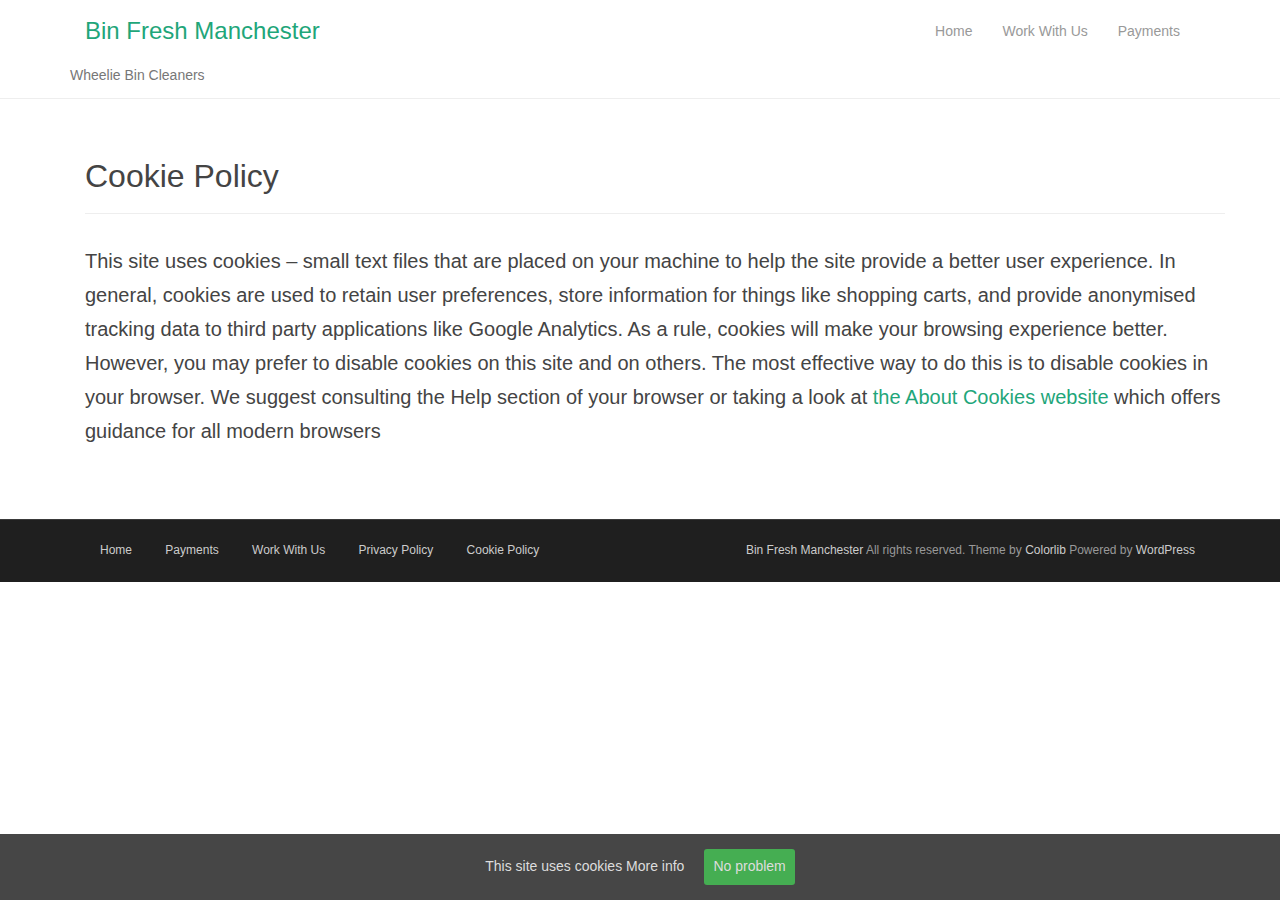
<file: cookie-policy/index.html>
<!DOCTYPE html>
<html lang="en-GB">

<!-- Mirrored from www.binfreshmanchester.co.uk/cookie-policy/ by HTTrack Website Copier/3.x [XR&CO'2014], Sun, 24 Jan 2021 00:19:01 GMT -->
<!-- Added by HTTrack --><meta http-equiv="content-type" content="text/html;charset=UTF-8" /><!-- /Added by HTTrack -->
<head>
<meta charset="UTF-8">
<meta http-equiv="X-UA-Compatible" content="IE=edge">
<meta name="viewport" content="width=device-width, initial-scale=1">
<link rel="profile" href="http://gmpg.org/xfn/11">
<link rel="pingback" href="../xmlrpc.php">

<title>Cookie Policy | Bin Fresh Manchester</title>

<!-- All in One SEO Pack 2.4.4.1 by Michael Torbert of Semper Fi Web Design[317,366] -->
<meta name="description"  content="This site uses cookies - small text files that are placed on your machine to help the site provide a better user experience. In general, cookies are used to retain user preferences, store information for things like shopping carts, and provide anonymised tracking data to third party applications like Google Analytics." />

<link rel="canonical" href="index.html" />
			<script type="text/javascript" >
				window.ga=window.ga||function(){(ga.q=ga.q||[]).push(arguments)};ga.l=+new Date;
				ga('create', 'UA-76672524-1', 'auto');
				// Plugins
				
				ga('send', 'pageview');
			</script>
			<script async src="../../www.google-analytics.com/analytics.js"></script>
			<!-- /all in one seo pack -->
<link rel='dns-prefetch' href='http://s.w.org/' />
<link rel="alternate" type="application/rss+xml" title="Bin Fresh Manchester &raquo; Feed" href="../feed/index.html" />
<link rel="alternate" type="application/rss+xml" title="Bin Fresh Manchester &raquo; Comments Feed" href="../comments/feed/index.html" />
		<script type="text/javascript">
			window._wpemojiSettings = {"baseUrl":"https:\/\/s.w.org\/images\/core\/emoji\/2.4\/72x72\/","ext":".png","svgUrl":"https:\/\/s.w.org\/images\/core\/emoji\/2.4\/svg\/","svgExt":".svg","source":{"concatemoji":"http:\/\/www.binfreshmanchester.co.uk\/wp-includes\/js\/wp-emoji-release.min.js?ver=4.9.6"}};
			!function(a,b,c){function d(a,b){var c=String.fromCharCode;l.clearRect(0,0,k.width,k.height),l.fillText(c.apply(this,a),0,0);var d=k.toDataURL();l.clearRect(0,0,k.width,k.height),l.fillText(c.apply(this,b),0,0);var e=k.toDataURL();return d===e}function e(a){var b;if(!l||!l.fillText)return!1;switch(l.textBaseline="top",l.font="600 32px Arial",a){case"flag":return!(b=d([55356,56826,55356,56819],[55356,56826,8203,55356,56819]))&&(b=d([55356,57332,56128,56423,56128,56418,56128,56421,56128,56430,56128,56423,56128,56447],[55356,57332,8203,56128,56423,8203,56128,56418,8203,56128,56421,8203,56128,56430,8203,56128,56423,8203,56128,56447]),!b);case"emoji":return b=d([55357,56692,8205,9792,65039],[55357,56692,8203,9792,65039]),!b}return!1}function f(a){var c=b.createElement("script");c.src=a,c.defer=c.type="text/javascript",b.getElementsByTagName("head")[0].appendChild(c)}var g,h,i,j,k=b.createElement("canvas"),l=k.getContext&&k.getContext("2d");for(j=Array("flag","emoji"),c.supports={everything:!0,everythingExceptFlag:!0},i=0;i<j.length;i++)c.supports[j[i]]=e(j[i]),c.supports.everything=c.supports.everything&&c.supports[j[i]],"flag"!==j[i]&&(c.supports.everythingExceptFlag=c.supports.everythingExceptFlag&&c.supports[j[i]]);c.supports.everythingExceptFlag=c.supports.everythingExceptFlag&&!c.supports.flag,c.DOMReady=!1,c.readyCallback=function(){c.DOMReady=!0},c.supports.everything||(h=function(){c.readyCallback()},b.addEventListener?(b.addEventListener("DOMContentLoaded",h,!1),a.addEventListener("load",h,!1)):(a.attachEvent("onload",h),b.attachEvent("onreadystatechange",function(){"complete"===b.readyState&&c.readyCallback()})),g=c.source||{},g.concatemoji?f(g.concatemoji):g.wpemoji&&g.twemoji&&(f(g.twemoji),f(g.wpemoji)))}(window,document,window._wpemojiSettings);
		</script>
		<style type="text/css">
img.wp-smiley,
img.emoji {
	display: inline !important;
	border: none !important;
	box-shadow: none !important;
	height: 1em !important;
	width: 1em !important;
	margin: 0 .07em !important;
	vertical-align: -0.1em !important;
	background: none !important;
	padding: 0 !important;
}
</style>
<link rel='stylesheet' id='contact-form-7-css'  href='../wp-content/plugins/contact-form-7/includes/css/styles5597.css?ver=5.0' type='text/css' media='all' />
<link rel='stylesheet' id='cookie-consent-style-css'  href='../wp-content/plugins/uk-cookie-consent/assets/css/style1845.css?ver=4.9.6' type='text/css' media='all' />
<link rel='stylesheet' id='dazzling-bootstrap-css'  href='../wp-content/themes/dazzling/inc/css/bootstrap.min1845.css?ver=4.9.6' type='text/css' media='all' />
<link rel='stylesheet' id='dazzling-icons-css'  href='../wp-content/themes/dazzling/inc/css/font-awesome.min1845.css?ver=4.9.6' type='text/css' media='all' />
<link rel='stylesheet' id='dazzling-style-css'  href='../wp-content/themes/dazzling/style1845.css?ver=4.9.6' type='text/css' media='all' />
<script type='text/javascript' src='../wp-includes/js/jquery/jqueryb8ff.js?ver=1.12.4'></script>
<script type='text/javascript' src='../wp-includes/js/jquery/jquery-migrate.min330a.js?ver=1.4.1'></script>
<script type='text/javascript' src='../wp-content/themes/dazzling/inc/js/bootstrap.min1845.js?ver=4.9.6'></script>
<link rel='https://api.w.org/' href='../wp-json/index.html' />
<link rel="EditURI" type="application/rsd+xml" title="RSD" href="../xmlrpc0db0.php?rsd" />
<link rel="wlwmanifest" type="application/wlwmanifest+xml" href="../wp-includes/wlwmanifest.xml" /> 
<meta name="generator" content="WordPress 4.9.6" />
<link rel='shortlink' href='../index0345.html?p=22' />
<link rel="alternate" type="application/json+oembed" href="../wp-json/oembed/1.0/embed4ed3.json?url=http%3A%2F%2Fwww.binfreshmanchester.co.uk%2Fcookie-policy%2F" />
<link rel="alternate" type="text/xml+oembed" href="../wp-json/oembed/1.0/embed8aa9?url=http%3A%2F%2Fwww.binfreshmanchester.co.uk%2Fcookie-policy%2F&amp;format=xml" />
<style id="ctcc-css" type="text/css" media="screen">
				#catapult-cookie-bar {
					box-sizing: border-box;
					max-height: 0;
					opacity: 0;
					z-index: 99999;
					overflow: hidden;
					color: #dddddd;
					position: fixed;
					left: 0;
					bottom: 0;
					width: 100%;
					background-color: #464646;
				}
				#catapult-cookie-bar a {
					color: #dddddd;
				}
				#catapult-cookie-bar .x_close span {
					background-color: ;
				}
				button#catapultCookie {
					background:#45AE52;
					color: ;
					border: 0; padding: 6px 9px; border-radius: 3px;
				}
				#catapult-cookie-bar h3 {
					color: #dddddd;
				}
				.has-cookie-bar #catapult-cookie-bar {
					opacity: 1;
					max-height: 999px;
					min-height: 30px;
				}</style><style type="text/css">.entry-content {font-family: Helvetica Neue,Helvetica,Arial,sans-serif; font-size:20px; font-weight: normal; color:#444444;}</style><!--[if lt IE 9]>
<script src="http://www.binfreshmanchester.co.uk/wp-content/themes/dazzling/inc/js/html5shiv.min.js"></script>
<script src="http://www.binfreshmanchester.co.uk/wp-content/themes/dazzling/inc/js/respond.min.js"></script>
<![endif]-->

<script type='text/javascript' src='../wp-content/plugins/wp-spamshield/js/jscripts.php'></script> 

</head>

<body class="page-template page-template-page-fullwidth page-template-page-fullwidth-php page page-id-22 elementor-default">
<div id="page" class="hfeed site">

	<nav class="navbar navbar-default" role="navigation">
		<div class="container">
			<div class="navbar-header">
			  <button type="button" class="navbar-toggle" data-toggle="collapse" data-target="#navbar">
			    <span class="sr-only">Toggle navigation</span>
			    <span class="icon-bar"></span>
			    <span class="icon-bar"></span>
			    <span class="icon-bar"></span>
			  </button>

				<div id="logo">

					<span class="site-title">
						
						
							<a class="navbar-brand" href="../index.html" title="Bin Fresh Manchester" rel="home">Bin Fresh Manchester</a>

						
					</span><!-- end of .site-name -->

				</div><!-- end of #logo -->

				
											<p class="site-description">Wheelie Bin Cleaners</p>
					
										
			</div>
				<div id="navbar" class="collapse navbar-collapse navbar-ex1-collapse"><ul id="menu-main-menu" class="nav navbar-nav"><li id="menu-item-126" class="menu-item menu-item-type-post_type menu-item-object-page menu-item-home menu-item-126"><a title="Home" href="../index.html">Home</a></li>
<li id="menu-item-105" class="menu-item menu-item-type-post_type menu-item-object-page menu-item-105"><a title="Work With Us" href="../work-with-us/index.html">Work With Us</a></li>
<li id="menu-item-166" class="menu-item menu-item-type-post_type menu-item-object-page menu-item-166"><a title="Payments" href="../payments/index.html">Payments</a></li>
</ul></div>		</div>
	</nav><!-- .site-navigation -->

        <div class="top-section">
				        </div>
        <div id="content" class="site-content container">

            <div class="container main-content-area">                <div class="row pull-left">
	<div id="primary" class="content-area col-sm-12 col-md-12">
		<main id="main" class="site-main" role="main">

			
				
<article id="post-22" class="post-22 page type-page status-publish hentry">
	<header class="entry-header page-header">
		<h1 class="entry-title">Cookie Policy</h1>
	</header><!-- .entry-header -->

	<div class="entry-content">
		<p>This site uses cookies &#8211; small text files that are placed on your machine to help the site provide a better user experience. In general, cookies are used to retain user preferences, store information for things like shopping carts, and provide anonymised tracking data to third party applications like Google Analytics. As a rule, cookies will make your browsing experience better. However, you may prefer to disable cookies on this site and on others. The most effective way to do this is to disable cookies in your browser. We suggest consulting the Help section of your browser or taking a look at <a href="http://www.aboutcookies.org/">the About Cookies website</a> which offers guidance for all modern browsers</p>
		            	</div><!-- .entry-content -->
	</article><!-- #post-## -->

				
			
		</main><!-- #main -->
	</div><!-- #primary -->

                </div><!-- close .row -->
            </div><!-- close .container -->
        </div><!-- close .site-content -->

	<div id="footer-area">
		<div class="container footer-inner">
			
			</div>

		<footer id="colophon" class="site-footer" role="contentinfo">
			<div class="site-info container">
								<nav role="navigation" class="col-md-6">
					<ul id="menu-footer-menu" class="nav footer-nav clearfix"><li id="menu-item-125" class="menu-item menu-item-type-post_type menu-item-object-page menu-item-home menu-item-125"><a href="../index.html">Home</a></li>
<li id="menu-item-106" class="menu-item menu-item-type-post_type menu-item-object-page menu-item-106"><a href="../payments/index.html">Payments</a></li>
<li id="menu-item-107" class="menu-item menu-item-type-post_type menu-item-object-page menu-item-107"><a href="../work-with-us/index.html">Work With Us</a></li>
<li id="menu-item-20" class="menu-item menu-item-type-post_type menu-item-object-page menu-item-20"><a href="../privacy-policy/index.html">Privacy Policy</a></li>
<li id="menu-item-23" class="menu-item menu-item-type-post_type menu-item-object-page current-menu-item page_item page-item-22 current_page_item menu-item-23"><a href="index.html">Cookie Policy</a></li>
</ul>				</nav>
				<div class="copyright col-md-6">
					<a href="../index.html" title="Bin Fresh Manchester">Bin Fresh Manchester</a> All rights reserved.					Theme by <a href="http://colorlib.com/wp/" target="_blank">Colorlib</a> Powered by <a href="http://wordpress.org/" target="_blank">WordPress</a>				</div>
			</div><!-- .site-info -->
			<div class="scroll-to-top"><i class="fa fa-angle-up"></i></div><!-- .scroll-to-top -->
		</footer><!-- #colophon -->
	</div>
</div><!-- #page -->


<script type='text/javascript'>
/* <![CDATA[ */
r3f5x9JS=escape(document['referrer']);
hf4N='1b2f708567074efb4723ca5f7e51ffcc';
hf4V='bbff028b5456f693179f87dda747d223';
jQuery(document).ready(function($){var e="#commentform, .comment-respond form, .comment-form, #lostpasswordform, #registerform, #loginform, #login_form, #wpss_contact_form, .wpcf7-form";$(e).submit(function(){$("<input>").attr("type","hidden").attr("name","r3f5x9JS").attr("value",r3f5x9JS).appendTo(e);$("<input>").attr("type","hidden").attr("name",hf4N).attr("value",hf4V).appendTo(e);return true;});$("#comment").attr({minlength:"15",maxlength:"15360"})});
/* ]]> */
</script> 
<script type='text/javascript'>
/* <![CDATA[ */
var wpcf7 = {"apiSettings":{"root":"http:\/\/www.binfreshmanchester.co.uk\/wp-json\/contact-form-7\/v1","namespace":"contact-form-7\/v1"},"recaptcha":{"messages":{"empty":"Please verify that you are not a robot."}}};
/* ]]> */
</script>
<script type='text/javascript' src='../wp-content/plugins/contact-form-7/includes/js/scripts5597.js?ver=5.0'></script>
<script type='text/javascript'>
/* <![CDATA[ */
var ctcc_vars = {"expiry":"30","method":"1","version":"1"};
/* ]]> */
</script>
<script type='text/javascript' src='../wp-content/plugins/uk-cookie-consent/assets/js/uk-cookie-consent-jsa1ec.js?ver=2.3.0'></script>
<script type='text/javascript' src='../wp-content/themes/dazzling/inc/js/main357c.js?ver=1.5.4'></script>
<script type='text/javascript' src='../wp-content/plugins/wp-spamshield/js/jscripts-ftr-min.js'></script>
<script type='text/javascript' src='../wp-includes/js/wp-embed.min1845.js?ver=4.9.6'></script>
			
				<script type="text/javascript">
					jQuery(document).ready(function($){
												if(!catapultReadCookie("catAccCookies")){ // If the cookie has not been set then show the bar
							$("html").addClass("has-cookie-bar");
							$("html").addClass("cookie-bar-bottom-bar");
							$("html").addClass("cookie-bar-bar");
													}
																	});
				</script>
			
			<div id="catapult-cookie-bar" class=""><div class="ctcc-inner "><span class="ctcc-left-side">This site uses cookies <a class="ctcc-more-info-link" tabindex=0 target="_blank" href="index.html">More info</a></span><span class="ctcc-right-side"><button id="catapultCookie" tabindex=0 onclick="catapultAcceptCookies();">No problem</button></span></div><!-- custom wrapper class --></div><!-- #catapult-cookie-bar -->
</body>

<!-- Mirrored from www.binfreshmanchester.co.uk/cookie-policy/ by HTTrack Website Copier/3.x [XR&CO'2014], Sun, 24 Jan 2021 00:19:03 GMT -->
</html>
</file>
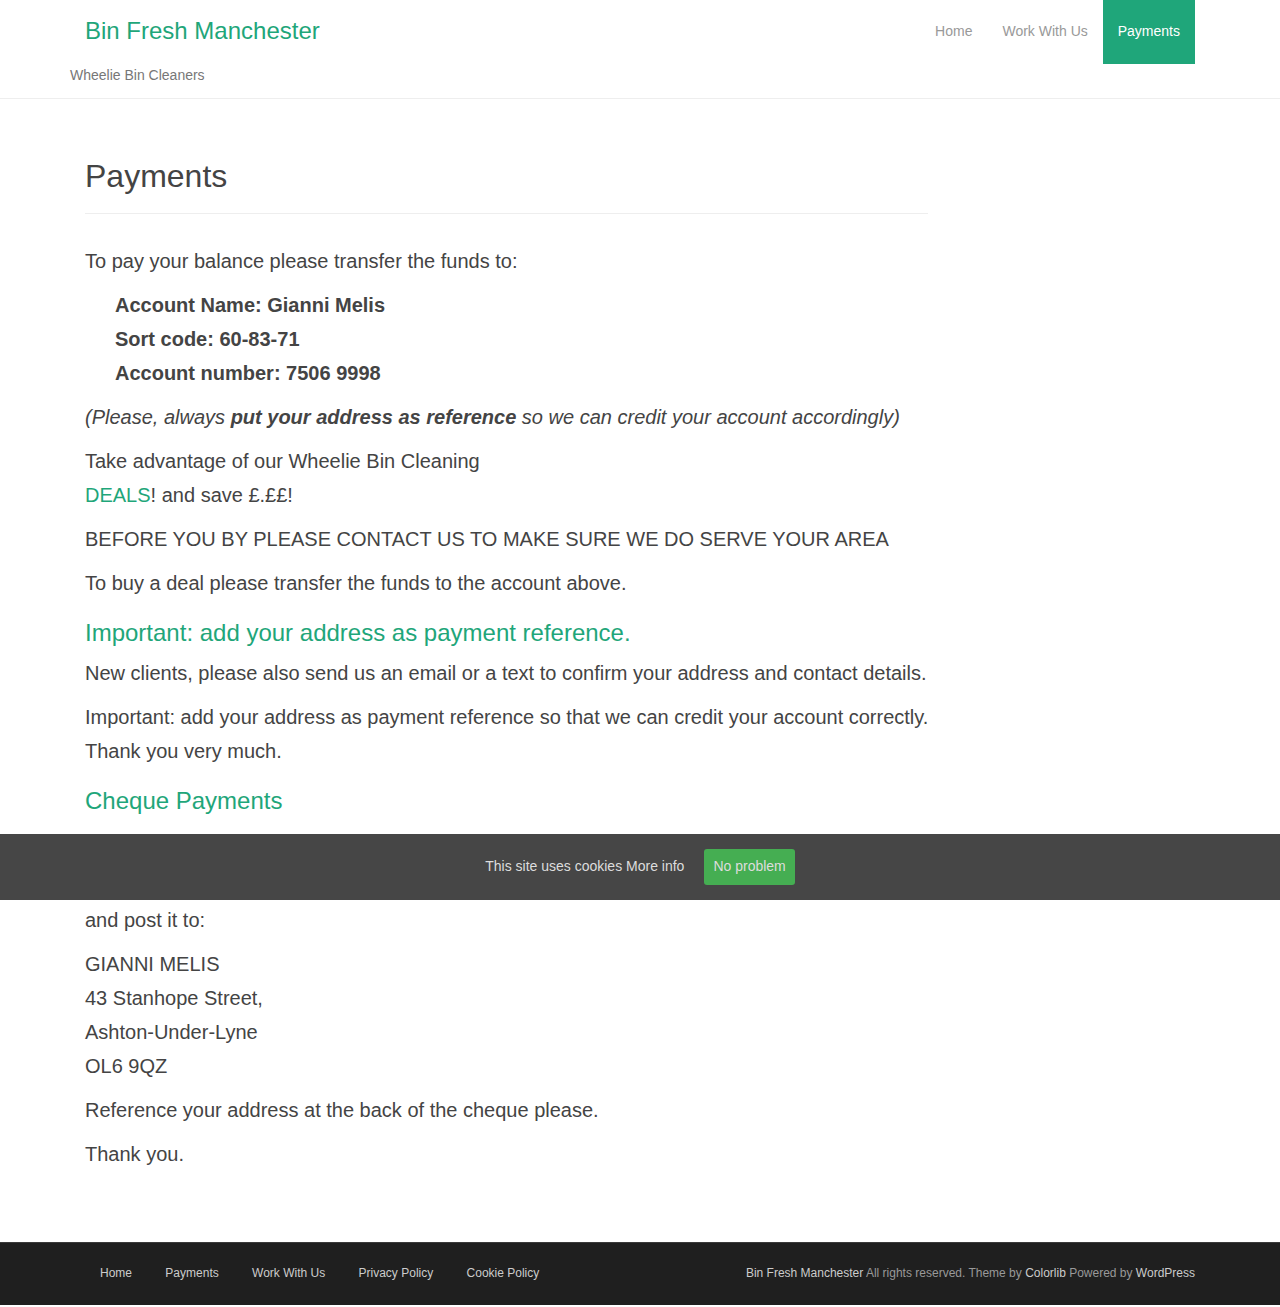
<file: payments/index.html>
<!DOCTYPE html>
<html lang="en-GB">

<!-- Mirrored from www.binfreshmanchester.co.uk/payments/ by HTTrack Website Copier/3.x [XR&CO'2014], Sun, 24 Jan 2021 00:18:59 GMT -->
<!-- Added by HTTrack --><meta http-equiv="content-type" content="text/html;charset=UTF-8" /><!-- /Added by HTTrack -->
<head>
<meta charset="UTF-8">
<meta http-equiv="X-UA-Compatible" content="IE=edge">
<meta name="viewport" content="width=device-width, initial-scale=1">
<link rel="profile" href="http://gmpg.org/xfn/11">
<link rel="pingback" href="../xmlrpc.php">

<title>Payments | Bin Fresh Manchester</title>

<!-- All in One SEO Pack 2.4.4.1 by Michael Torbert of Semper Fi Web Design[317,361] -->
<meta name="description"  content="To pay your balance please transfer the funds to: Sort code: 60-83-71 Account number: 7506 9998(Please, always put your address as reference so we can credit your account accordingly) Take advantage of our Wheelie Bin Cleaning DEALS! and save £.££!​ BEFORE YOU BY PLEASE CONTACT US TO MAKE SURE WE DO SERVE YOUR AREA To buy a" />

<link rel="canonical" href="index.html" />
			<script type="text/javascript" >
				window.ga=window.ga||function(){(ga.q=ga.q||[]).push(arguments)};ga.l=+new Date;
				ga('create', 'UA-76672524-1', 'auto');
				// Plugins
				
				ga('send', 'pageview');
			</script>
			<script async src="../../www.google-analytics.com/analytics.js"></script>
			<!-- /all in one seo pack -->
<link rel='dns-prefetch' href='http://s.w.org/' />
<link rel="alternate" type="application/rss+xml" title="Bin Fresh Manchester &raquo; Feed" href="../feed/index.html" />
<link rel="alternate" type="application/rss+xml" title="Bin Fresh Manchester &raquo; Comments Feed" href="../comments/feed/index.html" />
		<script type="text/javascript">
			window._wpemojiSettings = {"baseUrl":"https:\/\/s.w.org\/images\/core\/emoji\/2.4\/72x72\/","ext":".png","svgUrl":"https:\/\/s.w.org\/images\/core\/emoji\/2.4\/svg\/","svgExt":".svg","source":{"concatemoji":"http:\/\/www.binfreshmanchester.co.uk\/wp-includes\/js\/wp-emoji-release.min.js?ver=4.9.6"}};
			!function(a,b,c){function d(a,b){var c=String.fromCharCode;l.clearRect(0,0,k.width,k.height),l.fillText(c.apply(this,a),0,0);var d=k.toDataURL();l.clearRect(0,0,k.width,k.height),l.fillText(c.apply(this,b),0,0);var e=k.toDataURL();return d===e}function e(a){var b;if(!l||!l.fillText)return!1;switch(l.textBaseline="top",l.font="600 32px Arial",a){case"flag":return!(b=d([55356,56826,55356,56819],[55356,56826,8203,55356,56819]))&&(b=d([55356,57332,56128,56423,56128,56418,56128,56421,56128,56430,56128,56423,56128,56447],[55356,57332,8203,56128,56423,8203,56128,56418,8203,56128,56421,8203,56128,56430,8203,56128,56423,8203,56128,56447]),!b);case"emoji":return b=d([55357,56692,8205,9792,65039],[55357,56692,8203,9792,65039]),!b}return!1}function f(a){var c=b.createElement("script");c.src=a,c.defer=c.type="text/javascript",b.getElementsByTagName("head")[0].appendChild(c)}var g,h,i,j,k=b.createElement("canvas"),l=k.getContext&&k.getContext("2d");for(j=Array("flag","emoji"),c.supports={everything:!0,everythingExceptFlag:!0},i=0;i<j.length;i++)c.supports[j[i]]=e(j[i]),c.supports.everything=c.supports.everything&&c.supports[j[i]],"flag"!==j[i]&&(c.supports.everythingExceptFlag=c.supports.everythingExceptFlag&&c.supports[j[i]]);c.supports.everythingExceptFlag=c.supports.everythingExceptFlag&&!c.supports.flag,c.DOMReady=!1,c.readyCallback=function(){c.DOMReady=!0},c.supports.everything||(h=function(){c.readyCallback()},b.addEventListener?(b.addEventListener("DOMContentLoaded",h,!1),a.addEventListener("load",h,!1)):(a.attachEvent("onload",h),b.attachEvent("onreadystatechange",function(){"complete"===b.readyState&&c.readyCallback()})),g=c.source||{},g.concatemoji?f(g.concatemoji):g.wpemoji&&g.twemoji&&(f(g.twemoji),f(g.wpemoji)))}(window,document,window._wpemojiSettings);
		</script>
		<style type="text/css">
img.wp-smiley,
img.emoji {
	display: inline !important;
	border: none !important;
	box-shadow: none !important;
	height: 1em !important;
	width: 1em !important;
	margin: 0 .07em !important;
	vertical-align: -0.1em !important;
	background: none !important;
	padding: 0 !important;
}
</style>
<link rel='stylesheet' id='contact-form-7-css'  href='../wp-content/plugins/contact-form-7/includes/css/styles5597.css?ver=5.0' type='text/css' media='all' />
<link rel='stylesheet' id='cookie-consent-style-css'  href='../wp-content/plugins/uk-cookie-consent/assets/css/style1845.css?ver=4.9.6' type='text/css' media='all' />
<link rel='stylesheet' id='dazzling-bootstrap-css'  href='../wp-content/themes/dazzling/inc/css/bootstrap.min1845.css?ver=4.9.6' type='text/css' media='all' />
<link rel='stylesheet' id='dazzling-icons-css'  href='../wp-content/themes/dazzling/inc/css/font-awesome.min1845.css?ver=4.9.6' type='text/css' media='all' />
<link rel='stylesheet' id='dazzling-style-css'  href='../wp-content/themes/dazzling/style1845.css?ver=4.9.6' type='text/css' media='all' />
<script type='text/javascript' src='../wp-includes/js/jquery/jqueryb8ff.js?ver=1.12.4'></script>
<script type='text/javascript' src='../wp-includes/js/jquery/jquery-migrate.min330a.js?ver=1.4.1'></script>
<script type='text/javascript' src='../wp-content/themes/dazzling/inc/js/bootstrap.min1845.js?ver=4.9.6'></script>
<link rel='https://api.w.org/' href='../wp-json/index.html' />
<link rel="EditURI" type="application/rsd+xml" title="RSD" href="../xmlrpc0db0.php?rsd" />
<link rel="wlwmanifest" type="application/wlwmanifest+xml" href="../wp-includes/wlwmanifest.xml" /> 
<meta name="generator" content="WordPress 4.9.6" />
<link rel='shortlink' href='../index49a5.html?p=74' />
<link rel="alternate" type="application/json+oembed" href="../wp-json/oembed/1.0/embed6296.json?url=http%3A%2F%2Fwww.binfreshmanchester.co.uk%2Fpayments%2F" />
<link rel="alternate" type="text/xml+oembed" href="../wp-json/oembed/1.0/embedaad3?url=http%3A%2F%2Fwww.binfreshmanchester.co.uk%2Fpayments%2F&amp;format=xml" />
<style id="ctcc-css" type="text/css" media="screen">
				#catapult-cookie-bar {
					box-sizing: border-box;
					max-height: 0;
					opacity: 0;
					z-index: 99999;
					overflow: hidden;
					color: #dddddd;
					position: fixed;
					left: 0;
					bottom: 0;
					width: 100%;
					background-color: #464646;
				}
				#catapult-cookie-bar a {
					color: #dddddd;
				}
				#catapult-cookie-bar .x_close span {
					background-color: ;
				}
				button#catapultCookie {
					background:#45AE52;
					color: ;
					border: 0; padding: 6px 9px; border-radius: 3px;
				}
				#catapult-cookie-bar h3 {
					color: #dddddd;
				}
				.has-cookie-bar #catapult-cookie-bar {
					opacity: 1;
					max-height: 999px;
					min-height: 30px;
				}</style><style type="text/css">.entry-content {font-family: Helvetica Neue,Helvetica,Arial,sans-serif; font-size:20px; font-weight: normal; color:#444444;}</style><!--[if lt IE 9]>
<script src="http://www.binfreshmanchester.co.uk/wp-content/themes/dazzling/inc/js/html5shiv.min.js"></script>
<script src="http://www.binfreshmanchester.co.uk/wp-content/themes/dazzling/inc/js/respond.min.js"></script>
<![endif]-->

<script type='text/javascript' src='../wp-content/plugins/wp-spamshield/js/jscripts.php'></script> 

</head>

<body class="page-template page-template-page-fullwidth page-template-page-fullwidth-php page page-id-74 elementor-default">
<div id="page" class="hfeed site">

	<nav class="navbar navbar-default" role="navigation">
		<div class="container">
			<div class="navbar-header">
			  <button type="button" class="navbar-toggle" data-toggle="collapse" data-target="#navbar">
			    <span class="sr-only">Toggle navigation</span>
			    <span class="icon-bar"></span>
			    <span class="icon-bar"></span>
			    <span class="icon-bar"></span>
			  </button>

				<div id="logo">

					<span class="site-title">
						
						
							<a class="navbar-brand" href="../index.html" title="Bin Fresh Manchester" rel="home">Bin Fresh Manchester</a>

						
					</span><!-- end of .site-name -->

				</div><!-- end of #logo -->

				
											<p class="site-description">Wheelie Bin Cleaners</p>
					
										
			</div>
				<div id="navbar" class="collapse navbar-collapse navbar-ex1-collapse"><ul id="menu-main-menu" class="nav navbar-nav"><li id="menu-item-126" class="menu-item menu-item-type-post_type menu-item-object-page menu-item-home menu-item-126"><a title="Home" href="../index.html">Home</a></li>
<li id="menu-item-105" class="menu-item menu-item-type-post_type menu-item-object-page menu-item-105"><a title="Work With Us" href="../work-with-us/index.html">Work With Us</a></li>
<li id="menu-item-166" class="menu-item menu-item-type-post_type menu-item-object-page current-menu-item page_item page-item-74 current_page_item menu-item-166 active"><a title="Payments" href="index.html">Payments</a></li>
</ul></div>		</div>
	</nav><!-- .site-navigation -->

        <div class="top-section">
				        </div>
        <div id="content" class="site-content container">

            <div class="container main-content-area">                <div class="row pull-left">
	<div id="primary" class="content-area col-sm-12 col-md-12">
		<main id="main" class="site-main" role="main">

			
				
<article id="post-74" class="post-74 page type-page status-publish hentry">
	<header class="entry-header page-header">
		<h1 class="entry-title">Payments</h1>
	</header><!-- .entry-header -->

	<div class="entry-content">
		<p>To pay your balance please transfer the funds to:</p>
<p style="padding-left: 30px;">
	<strong>Account Name: Gianni Melis</strong>
	<br />
	<strong>Sort code: 60-83-71</strong>
	<br />
	<strong>Account number: 7506 9998</strong>
</p>
<p><em>(Please, always <strong>put your address as reference</strong> so we can credit your account accordingly)</em></p>
<p>Take advantage of our Wheelie Bin Cleaning<br />
<a href="../index.html">DEALS</a>! and save £.££!​</p>
<p>BEFORE YOU BY PLEASE CONTACT US TO MAKE SURE WE DO SERVE YOUR AREA</p>
<p>To buy a deal please transfer the funds to the account above.</p>
<h3>Important: add your address as payment reference.</h3>
<p>New clients, please also send us an email or a text to confirm your address and contact details.</p>
<p>Important: add your address as payment reference so that we can credit your account correctly.<br />
Thank you very much.</p>
<h3>Cheque Payments</h3>
<p>If you&#8217;d like to pay by cheque please make it</p>
<p>payable to:  GIANNI MELIS<br />
and post it to:</p>
<p>GIANNI MELIS<br />
43 Stanhope Street,<br />
Ashton-Under-Lyne<br />
OL6 9QZ</p>
<p>Reference your address at the back of the cheque please.</p>
<p>Thank you.</p>
		            	</div><!-- .entry-content -->
	</article><!-- #post-## -->

				
			
		</main><!-- #main -->
	</div><!-- #primary -->

                </div><!-- close .row -->
            </div><!-- close .container -->
        </div><!-- close .site-content -->

	<div id="footer-area">
		<div class="container footer-inner">
			
			</div>

		<footer id="colophon" class="site-footer" role="contentinfo">
			<div class="site-info container">
								<nav role="navigation" class="col-md-6">
					<ul id="menu-footer-menu" class="nav footer-nav clearfix"><li id="menu-item-125" class="menu-item menu-item-type-post_type menu-item-object-page menu-item-home menu-item-125"><a href="../index.html">Home</a></li>
<li id="menu-item-106" class="menu-item menu-item-type-post_type menu-item-object-page current-menu-item page_item page-item-74 current_page_item menu-item-106"><a href="index.html">Payments</a></li>
<li id="menu-item-107" class="menu-item menu-item-type-post_type menu-item-object-page menu-item-107"><a href="../work-with-us/index.html">Work With Us</a></li>
<li id="menu-item-20" class="menu-item menu-item-type-post_type menu-item-object-page menu-item-20"><a href="../privacy-policy/index.html">Privacy Policy</a></li>
<li id="menu-item-23" class="menu-item menu-item-type-post_type menu-item-object-page menu-item-23"><a href="../cookie-policy/index.html">Cookie Policy</a></li>
</ul>				</nav>
				<div class="copyright col-md-6">
					<a href="../index.html" title="Bin Fresh Manchester">Bin Fresh Manchester</a> All rights reserved.					Theme by <a href="http://colorlib.com/wp/" target="_blank">Colorlib</a> Powered by <a href="http://wordpress.org/" target="_blank">WordPress</a>				</div>
			</div><!-- .site-info -->
			<div class="scroll-to-top"><i class="fa fa-angle-up"></i></div><!-- .scroll-to-top -->
		</footer><!-- #colophon -->
	</div>
</div><!-- #page -->


<script type='text/javascript'>
/* <![CDATA[ */
r3f5x9JS=escape(document['referrer']);
hf4N='1b2f708567074efb4723ca5f7e51ffcc';
hf4V='bbff028b5456f693179f87dda747d223';
jQuery(document).ready(function($){var e="#commentform, .comment-respond form, .comment-form, #lostpasswordform, #registerform, #loginform, #login_form, #wpss_contact_form, .wpcf7-form";$(e).submit(function(){$("<input>").attr("type","hidden").attr("name","r3f5x9JS").attr("value",r3f5x9JS).appendTo(e);$("<input>").attr("type","hidden").attr("name",hf4N).attr("value",hf4V).appendTo(e);return true;});$("#comment").attr({minlength:"15",maxlength:"15360"})});
/* ]]> */
</script> 
<script type='text/javascript'>
/* <![CDATA[ */
var wpcf7 = {"apiSettings":{"root":"http:\/\/www.binfreshmanchester.co.uk\/wp-json\/contact-form-7\/v1","namespace":"contact-form-7\/v1"},"recaptcha":{"messages":{"empty":"Please verify that you are not a robot."}}};
/* ]]> */
</script>
<script type='text/javascript' src='../wp-content/plugins/contact-form-7/includes/js/scripts5597.js?ver=5.0'></script>
<script type='text/javascript'>
/* <![CDATA[ */
var ctcc_vars = {"expiry":"30","method":"1","version":"1"};
/* ]]> */
</script>
<script type='text/javascript' src='../wp-content/plugins/uk-cookie-consent/assets/js/uk-cookie-consent-jsa1ec.js?ver=2.3.0'></script>
<script type='text/javascript' src='../wp-content/themes/dazzling/inc/js/main357c.js?ver=1.5.4'></script>
<script type='text/javascript' src='../wp-content/plugins/wp-spamshield/js/jscripts-ftr-min.js'></script>
<script type='text/javascript' src='../wp-includes/js/wp-embed.min1845.js?ver=4.9.6'></script>
			
				<script type="text/javascript">
					jQuery(document).ready(function($){
												if(!catapultReadCookie("catAccCookies")){ // If the cookie has not been set then show the bar
							$("html").addClass("has-cookie-bar");
							$("html").addClass("cookie-bar-bottom-bar");
							$("html").addClass("cookie-bar-bar");
													}
																	});
				</script>
			
			<div id="catapult-cookie-bar" class=""><div class="ctcc-inner "><span class="ctcc-left-side">This site uses cookies <a class="ctcc-more-info-link" tabindex=0 target="_blank" href="../cookie-policy/index.html">More info</a></span><span class="ctcc-right-side"><button id="catapultCookie" tabindex=0 onclick="catapultAcceptCookies();">No problem</button></span></div><!-- custom wrapper class --></div><!-- #catapult-cookie-bar -->
</body>

<!-- Mirrored from www.binfreshmanchester.co.uk/payments/ by HTTrack Website Copier/3.x [XR&CO'2014], Sun, 24 Jan 2021 00:19:00 GMT -->
</html>
</file>
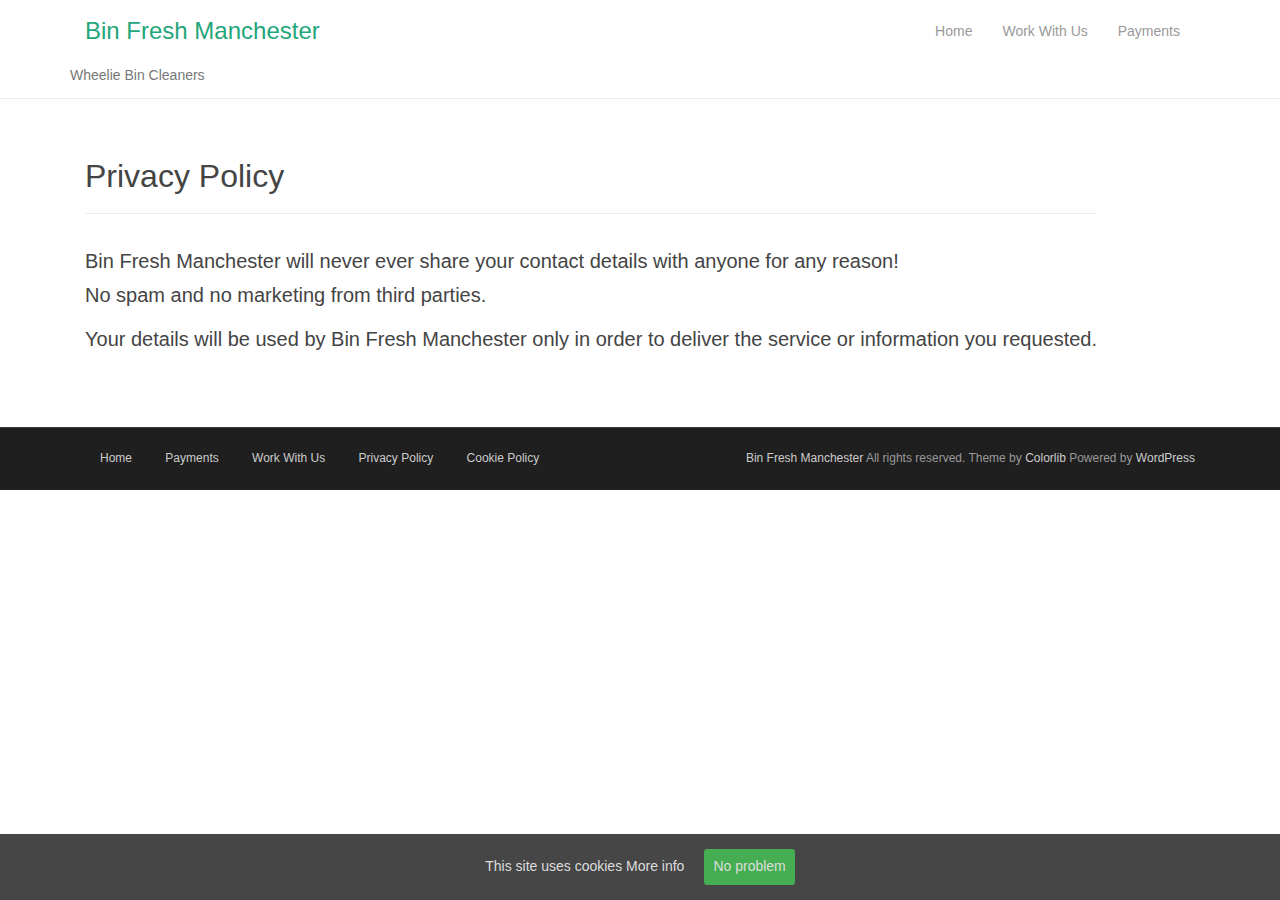
<file: privacy-policy/index.html>
<!DOCTYPE html>
<html lang="en-GB">

<!-- Mirrored from www.binfreshmanchester.co.uk/privacy-policy/ by HTTrack Website Copier/3.x [XR&CO'2014], Sun, 24 Jan 2021 00:19:00 GMT -->
<!-- Added by HTTrack --><meta http-equiv="content-type" content="text/html;charset=UTF-8" /><!-- /Added by HTTrack -->
<head>
<meta charset="UTF-8">
<meta http-equiv="X-UA-Compatible" content="IE=edge">
<meta name="viewport" content="width=device-width, initial-scale=1">
<link rel="profile" href="http://gmpg.org/xfn/11">
<link rel="pingback" href="../xmlrpc.php">

<title>Privacy Policy | Bin Fresh Manchester</title>

<!-- All in One SEO Pack 2.4.4.1 by Michael Torbert of Semper Fi Web Design[317,367] -->
<meta name="description"  content="Bin Fresh Manchester will never ever share your contact details with anyone for any reason! No spam and no marketing from third parties. Your details will be used by Bin Fresh Manchester only in order to deliver the service or information you requested." />

<link rel="canonical" href="index.html" />
			<script type="text/javascript" >
				window.ga=window.ga||function(){(ga.q=ga.q||[]).push(arguments)};ga.l=+new Date;
				ga('create', 'UA-76672524-1', 'auto');
				// Plugins
				
				ga('send', 'pageview');
			</script>
			<script async src="../../www.google-analytics.com/analytics.js"></script>
			<!-- /all in one seo pack -->
<link rel='dns-prefetch' href='http://s.w.org/' />
<link rel="alternate" type="application/rss+xml" title="Bin Fresh Manchester &raquo; Feed" href="../feed/index.html" />
<link rel="alternate" type="application/rss+xml" title="Bin Fresh Manchester &raquo; Comments Feed" href="../comments/feed/index.html" />
		<script type="text/javascript">
			window._wpemojiSettings = {"baseUrl":"https:\/\/s.w.org\/images\/core\/emoji\/2.4\/72x72\/","ext":".png","svgUrl":"https:\/\/s.w.org\/images\/core\/emoji\/2.4\/svg\/","svgExt":".svg","source":{"concatemoji":"http:\/\/www.binfreshmanchester.co.uk\/wp-includes\/js\/wp-emoji-release.min.js?ver=4.9.6"}};
			!function(a,b,c){function d(a,b){var c=String.fromCharCode;l.clearRect(0,0,k.width,k.height),l.fillText(c.apply(this,a),0,0);var d=k.toDataURL();l.clearRect(0,0,k.width,k.height),l.fillText(c.apply(this,b),0,0);var e=k.toDataURL();return d===e}function e(a){var b;if(!l||!l.fillText)return!1;switch(l.textBaseline="top",l.font="600 32px Arial",a){case"flag":return!(b=d([55356,56826,55356,56819],[55356,56826,8203,55356,56819]))&&(b=d([55356,57332,56128,56423,56128,56418,56128,56421,56128,56430,56128,56423,56128,56447],[55356,57332,8203,56128,56423,8203,56128,56418,8203,56128,56421,8203,56128,56430,8203,56128,56423,8203,56128,56447]),!b);case"emoji":return b=d([55357,56692,8205,9792,65039],[55357,56692,8203,9792,65039]),!b}return!1}function f(a){var c=b.createElement("script");c.src=a,c.defer=c.type="text/javascript",b.getElementsByTagName("head")[0].appendChild(c)}var g,h,i,j,k=b.createElement("canvas"),l=k.getContext&&k.getContext("2d");for(j=Array("flag","emoji"),c.supports={everything:!0,everythingExceptFlag:!0},i=0;i<j.length;i++)c.supports[j[i]]=e(j[i]),c.supports.everything=c.supports.everything&&c.supports[j[i]],"flag"!==j[i]&&(c.supports.everythingExceptFlag=c.supports.everythingExceptFlag&&c.supports[j[i]]);c.supports.everythingExceptFlag=c.supports.everythingExceptFlag&&!c.supports.flag,c.DOMReady=!1,c.readyCallback=function(){c.DOMReady=!0},c.supports.everything||(h=function(){c.readyCallback()},b.addEventListener?(b.addEventListener("DOMContentLoaded",h,!1),a.addEventListener("load",h,!1)):(a.attachEvent("onload",h),b.attachEvent("onreadystatechange",function(){"complete"===b.readyState&&c.readyCallback()})),g=c.source||{},g.concatemoji?f(g.concatemoji):g.wpemoji&&g.twemoji&&(f(g.twemoji),f(g.wpemoji)))}(window,document,window._wpemojiSettings);
		</script>
		<style type="text/css">
img.wp-smiley,
img.emoji {
	display: inline !important;
	border: none !important;
	box-shadow: none !important;
	height: 1em !important;
	width: 1em !important;
	margin: 0 .07em !important;
	vertical-align: -0.1em !important;
	background: none !important;
	padding: 0 !important;
}
</style>
<link rel='stylesheet' id='contact-form-7-css'  href='../wp-content/plugins/contact-form-7/includes/css/styles5597.css?ver=5.0' type='text/css' media='all' />
<link rel='stylesheet' id='cookie-consent-style-css'  href='../wp-content/plugins/uk-cookie-consent/assets/css/style1845.css?ver=4.9.6' type='text/css' media='all' />
<link rel='stylesheet' id='dazzling-bootstrap-css'  href='../wp-content/themes/dazzling/inc/css/bootstrap.min1845.css?ver=4.9.6' type='text/css' media='all' />
<link rel='stylesheet' id='dazzling-icons-css'  href='../wp-content/themes/dazzling/inc/css/font-awesome.min1845.css?ver=4.9.6' type='text/css' media='all' />
<link rel='stylesheet' id='dazzling-style-css'  href='../wp-content/themes/dazzling/style1845.css?ver=4.9.6' type='text/css' media='all' />
<script type='text/javascript' src='../wp-includes/js/jquery/jqueryb8ff.js?ver=1.12.4'></script>
<script type='text/javascript' src='../wp-includes/js/jquery/jquery-migrate.min330a.js?ver=1.4.1'></script>
<script type='text/javascript' src='../wp-content/themes/dazzling/inc/js/bootstrap.min1845.js?ver=4.9.6'></script>
<link rel='https://api.w.org/' href='../wp-json/index.html' />
<link rel="EditURI" type="application/rsd+xml" title="RSD" href="../xmlrpc0db0.php?rsd" />
<link rel="wlwmanifest" type="application/wlwmanifest+xml" href="../wp-includes/wlwmanifest.xml" /> 
<meta name="generator" content="WordPress 4.9.6" />
<link rel='shortlink' href='../indexd8eb.html?p=17' />
<link rel="alternate" type="application/json+oembed" href="../wp-json/oembed/1.0/embed089e.json?url=http%3A%2F%2Fwww.binfreshmanchester.co.uk%2Fprivacy-policy%2F" />
<link rel="alternate" type="text/xml+oembed" href="../wp-json/oembed/1.0/embed6ea2?url=http%3A%2F%2Fwww.binfreshmanchester.co.uk%2Fprivacy-policy%2F&amp;format=xml" />
<style id="ctcc-css" type="text/css" media="screen">
				#catapult-cookie-bar {
					box-sizing: border-box;
					max-height: 0;
					opacity: 0;
					z-index: 99999;
					overflow: hidden;
					color: #dddddd;
					position: fixed;
					left: 0;
					bottom: 0;
					width: 100%;
					background-color: #464646;
				}
				#catapult-cookie-bar a {
					color: #dddddd;
				}
				#catapult-cookie-bar .x_close span {
					background-color: ;
				}
				button#catapultCookie {
					background:#45AE52;
					color: ;
					border: 0; padding: 6px 9px; border-radius: 3px;
				}
				#catapult-cookie-bar h3 {
					color: #dddddd;
				}
				.has-cookie-bar #catapult-cookie-bar {
					opacity: 1;
					max-height: 999px;
					min-height: 30px;
				}</style><style type="text/css">.entry-content {font-family: Helvetica Neue,Helvetica,Arial,sans-serif; font-size:20px; font-weight: normal; color:#444444;}</style><!--[if lt IE 9]>
<script src="http://www.binfreshmanchester.co.uk/wp-content/themes/dazzling/inc/js/html5shiv.min.js"></script>
<script src="http://www.binfreshmanchester.co.uk/wp-content/themes/dazzling/inc/js/respond.min.js"></script>
<![endif]-->

<script type='text/javascript' src='../wp-content/plugins/wp-spamshield/js/jscripts.php'></script> 

</head>

<body class="page-template page-template-page-fullwidth page-template-page-fullwidth-php page page-id-17 elementor-default">
<div id="page" class="hfeed site">

	<nav class="navbar navbar-default" role="navigation">
		<div class="container">
			<div class="navbar-header">
			  <button type="button" class="navbar-toggle" data-toggle="collapse" data-target="#navbar">
			    <span class="sr-only">Toggle navigation</span>
			    <span class="icon-bar"></span>
			    <span class="icon-bar"></span>
			    <span class="icon-bar"></span>
			  </button>

				<div id="logo">

					<span class="site-title">
						
						
							<a class="navbar-brand" href="../index.html" title="Bin Fresh Manchester" rel="home">Bin Fresh Manchester</a>

						
					</span><!-- end of .site-name -->

				</div><!-- end of #logo -->

				
											<p class="site-description">Wheelie Bin Cleaners</p>
					
										
			</div>
				<div id="navbar" class="collapse navbar-collapse navbar-ex1-collapse"><ul id="menu-main-menu" class="nav navbar-nav"><li id="menu-item-126" class="menu-item menu-item-type-post_type menu-item-object-page menu-item-home menu-item-126"><a title="Home" href="../index.html">Home</a></li>
<li id="menu-item-105" class="menu-item menu-item-type-post_type menu-item-object-page menu-item-105"><a title="Work With Us" href="../work-with-us/index.html">Work With Us</a></li>
<li id="menu-item-166" class="menu-item menu-item-type-post_type menu-item-object-page menu-item-166"><a title="Payments" href="../payments/index.html">Payments</a></li>
</ul></div>		</div>
	</nav><!-- .site-navigation -->

        <div class="top-section">
				        </div>
        <div id="content" class="site-content container">

            <div class="container main-content-area">                <div class="row pull-left">
	<div id="primary" class="content-area col-sm-12 col-md-12">
		<main id="main" class="site-main" role="main">

			
				
<article id="post-17" class="post-17 page type-page status-publish hentry">
	<header class="entry-header page-header">
		<h1 class="entry-title">Privacy Policy</h1>
	</header><!-- .entry-header -->

	<div class="entry-content">
		<p>Bin Fresh Manchester will never ever share your contact details with anyone for any reason!<br />
No spam and no marketing from third parties.</p>
<p>Your details will be used by Bin Fresh Manchester only in order to deliver the service or information you requested.</p>
		            	</div><!-- .entry-content -->
	</article><!-- #post-## -->

				
			
		</main><!-- #main -->
	</div><!-- #primary -->

                </div><!-- close .row -->
            </div><!-- close .container -->
        </div><!-- close .site-content -->

	<div id="footer-area">
		<div class="container footer-inner">
			
			</div>

		<footer id="colophon" class="site-footer" role="contentinfo">
			<div class="site-info container">
								<nav role="navigation" class="col-md-6">
					<ul id="menu-footer-menu" class="nav footer-nav clearfix"><li id="menu-item-125" class="menu-item menu-item-type-post_type menu-item-object-page menu-item-home menu-item-125"><a href="../index.html">Home</a></li>
<li id="menu-item-106" class="menu-item menu-item-type-post_type menu-item-object-page menu-item-106"><a href="../payments/index.html">Payments</a></li>
<li id="menu-item-107" class="menu-item menu-item-type-post_type menu-item-object-page menu-item-107"><a href="../work-with-us/index.html">Work With Us</a></li>
<li id="menu-item-20" class="menu-item menu-item-type-post_type menu-item-object-page current-menu-item page_item page-item-17 current_page_item menu-item-20"><a href="index.html">Privacy Policy</a></li>
<li id="menu-item-23" class="menu-item menu-item-type-post_type menu-item-object-page menu-item-23"><a href="../cookie-policy/index.html">Cookie Policy</a></li>
</ul>				</nav>
				<div class="copyright col-md-6">
					<a href="../index.html" title="Bin Fresh Manchester">Bin Fresh Manchester</a> All rights reserved.					Theme by <a href="http://colorlib.com/wp/" target="_blank">Colorlib</a> Powered by <a href="http://wordpress.org/" target="_blank">WordPress</a>				</div>
			</div><!-- .site-info -->
			<div class="scroll-to-top"><i class="fa fa-angle-up"></i></div><!-- .scroll-to-top -->
		</footer><!-- #colophon -->
	</div>
</div><!-- #page -->


<script type='text/javascript'>
/* <![CDATA[ */
r3f5x9JS=escape(document['referrer']);
hf4N='1b2f708567074efb4723ca5f7e51ffcc';
hf4V='bbff028b5456f693179f87dda747d223';
jQuery(document).ready(function($){var e="#commentform, .comment-respond form, .comment-form, #lostpasswordform, #registerform, #loginform, #login_form, #wpss_contact_form, .wpcf7-form";$(e).submit(function(){$("<input>").attr("type","hidden").attr("name","r3f5x9JS").attr("value",r3f5x9JS).appendTo(e);$("<input>").attr("type","hidden").attr("name",hf4N).attr("value",hf4V).appendTo(e);return true;});$("#comment").attr({minlength:"15",maxlength:"15360"})});
/* ]]> */
</script> 
<script type='text/javascript'>
/* <![CDATA[ */
var wpcf7 = {"apiSettings":{"root":"http:\/\/www.binfreshmanchester.co.uk\/wp-json\/contact-form-7\/v1","namespace":"contact-form-7\/v1"},"recaptcha":{"messages":{"empty":"Please verify that you are not a robot."}}};
/* ]]> */
</script>
<script type='text/javascript' src='../wp-content/plugins/contact-form-7/includes/js/scripts5597.js?ver=5.0'></script>
<script type='text/javascript'>
/* <![CDATA[ */
var ctcc_vars = {"expiry":"30","method":"1","version":"1"};
/* ]]> */
</script>
<script type='text/javascript' src='../wp-content/plugins/uk-cookie-consent/assets/js/uk-cookie-consent-jsa1ec.js?ver=2.3.0'></script>
<script type='text/javascript' src='../wp-content/themes/dazzling/inc/js/main357c.js?ver=1.5.4'></script>
<script type='text/javascript' src='../wp-content/plugins/wp-spamshield/js/jscripts-ftr-min.js'></script>
<script type='text/javascript' src='../wp-includes/js/wp-embed.min1845.js?ver=4.9.6'></script>
			
				<script type="text/javascript">
					jQuery(document).ready(function($){
												if(!catapultReadCookie("catAccCookies")){ // If the cookie has not been set then show the bar
							$("html").addClass("has-cookie-bar");
							$("html").addClass("cookie-bar-bottom-bar");
							$("html").addClass("cookie-bar-bar");
													}
																	});
				</script>
			
			<div id="catapult-cookie-bar" class=""><div class="ctcc-inner "><span class="ctcc-left-side">This site uses cookies <a class="ctcc-more-info-link" tabindex=0 target="_blank" href="../cookie-policy/index.html">More info</a></span><span class="ctcc-right-side"><button id="catapultCookie" tabindex=0 onclick="catapultAcceptCookies();">No problem</button></span></div><!-- custom wrapper class --></div><!-- #catapult-cookie-bar -->
</body>

<!-- Mirrored from www.binfreshmanchester.co.uk/privacy-policy/ by HTTrack Website Copier/3.x [XR&CO'2014], Sun, 24 Jan 2021 00:19:01 GMT -->
</html>
</file>
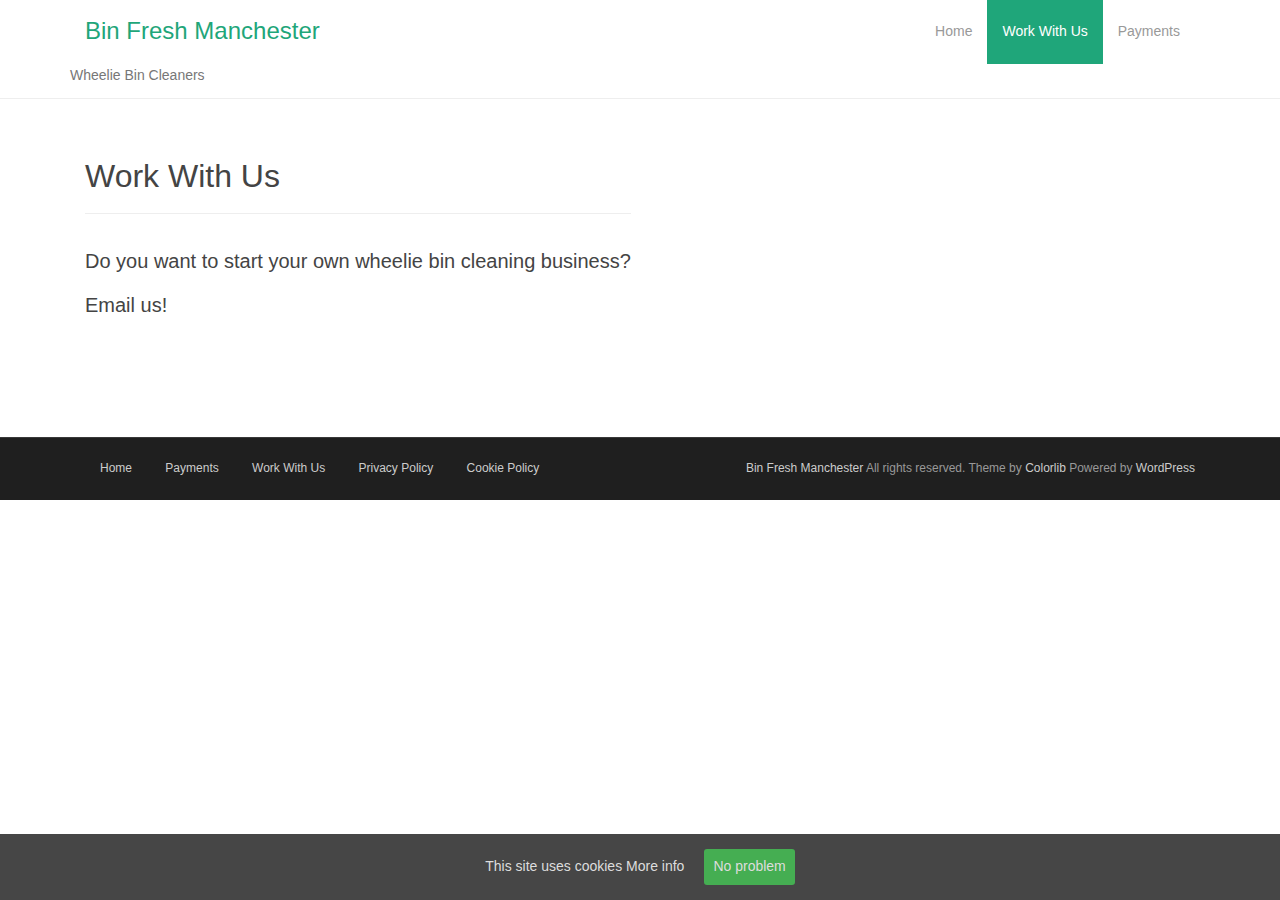
<file: work-with-us/index.html>
<!DOCTYPE html>
<html lang="en-GB">

<!-- Mirrored from www.binfreshmanchester.co.uk/work-with-us/ by HTTrack Website Copier/3.x [XR&CO'2014], Sun, 24 Jan 2021 00:18:57 GMT -->
<!-- Added by HTTrack --><meta http-equiv="content-type" content="text/html;charset=UTF-8" /><!-- /Added by HTTrack -->
<head>
<meta charset="UTF-8">
<meta http-equiv="X-UA-Compatible" content="IE=edge">
<meta name="viewport" content="width=device-width, initial-scale=1">
<link rel="profile" href="http://gmpg.org/xfn/11">
<link rel="pingback" href="../xmlrpc.php">

<title>Work With Us | Bin Fresh Manchester</title>

<!-- All in One SEO Pack 2.4.4.1 by Michael Torbert of Semper Fi Web Design[317,365] -->
<meta name="description"  content="Do you want to start your own wheelie bin cleaning business? Email us!" />

<link rel="canonical" href="index.html" />
			<script type="text/javascript" >
				window.ga=window.ga||function(){(ga.q=ga.q||[]).push(arguments)};ga.l=+new Date;
				ga('create', 'UA-76672524-1', 'auto');
				// Plugins
				
				ga('send', 'pageview');
			</script>
			<script async src="../../www.google-analytics.com/analytics.js"></script>
			<!-- /all in one seo pack -->
<link rel='dns-prefetch' href='http://s.w.org/' />
<link rel="alternate" type="application/rss+xml" title="Bin Fresh Manchester &raquo; Feed" href="../feed/index.html" />
<link rel="alternate" type="application/rss+xml" title="Bin Fresh Manchester &raquo; Comments Feed" href="../comments/feed/index.html" />
		<script type="text/javascript">
			window._wpemojiSettings = {"baseUrl":"https:\/\/s.w.org\/images\/core\/emoji\/2.4\/72x72\/","ext":".png","svgUrl":"https:\/\/s.w.org\/images\/core\/emoji\/2.4\/svg\/","svgExt":".svg","source":{"concatemoji":"http:\/\/www.binfreshmanchester.co.uk\/wp-includes\/js\/wp-emoji-release.min.js?ver=4.9.6"}};
			!function(a,b,c){function d(a,b){var c=String.fromCharCode;l.clearRect(0,0,k.width,k.height),l.fillText(c.apply(this,a),0,0);var d=k.toDataURL();l.clearRect(0,0,k.width,k.height),l.fillText(c.apply(this,b),0,0);var e=k.toDataURL();return d===e}function e(a){var b;if(!l||!l.fillText)return!1;switch(l.textBaseline="top",l.font="600 32px Arial",a){case"flag":return!(b=d([55356,56826,55356,56819],[55356,56826,8203,55356,56819]))&&(b=d([55356,57332,56128,56423,56128,56418,56128,56421,56128,56430,56128,56423,56128,56447],[55356,57332,8203,56128,56423,8203,56128,56418,8203,56128,56421,8203,56128,56430,8203,56128,56423,8203,56128,56447]),!b);case"emoji":return b=d([55357,56692,8205,9792,65039],[55357,56692,8203,9792,65039]),!b}return!1}function f(a){var c=b.createElement("script");c.src=a,c.defer=c.type="text/javascript",b.getElementsByTagName("head")[0].appendChild(c)}var g,h,i,j,k=b.createElement("canvas"),l=k.getContext&&k.getContext("2d");for(j=Array("flag","emoji"),c.supports={everything:!0,everythingExceptFlag:!0},i=0;i<j.length;i++)c.supports[j[i]]=e(j[i]),c.supports.everything=c.supports.everything&&c.supports[j[i]],"flag"!==j[i]&&(c.supports.everythingExceptFlag=c.supports.everythingExceptFlag&&c.supports[j[i]]);c.supports.everythingExceptFlag=c.supports.everythingExceptFlag&&!c.supports.flag,c.DOMReady=!1,c.readyCallback=function(){c.DOMReady=!0},c.supports.everything||(h=function(){c.readyCallback()},b.addEventListener?(b.addEventListener("DOMContentLoaded",h,!1),a.addEventListener("load",h,!1)):(a.attachEvent("onload",h),b.attachEvent("onreadystatechange",function(){"complete"===b.readyState&&c.readyCallback()})),g=c.source||{},g.concatemoji?f(g.concatemoji):g.wpemoji&&g.twemoji&&(f(g.twemoji),f(g.wpemoji)))}(window,document,window._wpemojiSettings);
		</script>
		<style type="text/css">
img.wp-smiley,
img.emoji {
	display: inline !important;
	border: none !important;
	box-shadow: none !important;
	height: 1em !important;
	width: 1em !important;
	margin: 0 .07em !important;
	vertical-align: -0.1em !important;
	background: none !important;
	padding: 0 !important;
}
</style>
<link rel='stylesheet' id='contact-form-7-css'  href='../wp-content/plugins/contact-form-7/includes/css/styles5597.css?ver=5.0' type='text/css' media='all' />
<link rel='stylesheet' id='cookie-consent-style-css'  href='../wp-content/plugins/uk-cookie-consent/assets/css/style1845.css?ver=4.9.6' type='text/css' media='all' />
<link rel='stylesheet' id='dazzling-bootstrap-css'  href='../wp-content/themes/dazzling/inc/css/bootstrap.min1845.css?ver=4.9.6' type='text/css' media='all' />
<link rel='stylesheet' id='dazzling-icons-css'  href='../wp-content/themes/dazzling/inc/css/font-awesome.min1845.css?ver=4.9.6' type='text/css' media='all' />
<link rel='stylesheet' id='dazzling-style-css'  href='../wp-content/themes/dazzling/style1845.css?ver=4.9.6' type='text/css' media='all' />
<script type='text/javascript' src='../wp-includes/js/jquery/jqueryb8ff.js?ver=1.12.4'></script>
<script type='text/javascript' src='../wp-includes/js/jquery/jquery-migrate.min330a.js?ver=1.4.1'></script>
<script type='text/javascript' src='../wp-content/themes/dazzling/inc/js/bootstrap.min1845.js?ver=4.9.6'></script>
<link rel='https://api.w.org/' href='../wp-json/index.html' />
<link rel="EditURI" type="application/rsd+xml" title="RSD" href="../xmlrpc0db0.php?rsd" />
<link rel="wlwmanifest" type="application/wlwmanifest+xml" href="../wp-includes/wlwmanifest.xml" /> 
<meta name="generator" content="WordPress 4.9.6" />
<link rel='shortlink' href='../indexba52.html?p=39' />
<link rel="alternate" type="application/json+oembed" href="../wp-json/oembed/1.0/embed54e1.json?url=http%3A%2F%2Fwww.binfreshmanchester.co.uk%2Fwork-with-us%2F" />
<link rel="alternate" type="text/xml+oembed" href="../wp-json/oembed/1.0/embed4d31?url=http%3A%2F%2Fwww.binfreshmanchester.co.uk%2Fwork-with-us%2F&amp;format=xml" />
<style id="ctcc-css" type="text/css" media="screen">
				#catapult-cookie-bar {
					box-sizing: border-box;
					max-height: 0;
					opacity: 0;
					z-index: 99999;
					overflow: hidden;
					color: #dddddd;
					position: fixed;
					left: 0;
					bottom: 0;
					width: 100%;
					background-color: #464646;
				}
				#catapult-cookie-bar a {
					color: #dddddd;
				}
				#catapult-cookie-bar .x_close span {
					background-color: ;
				}
				button#catapultCookie {
					background:#45AE52;
					color: ;
					border: 0; padding: 6px 9px; border-radius: 3px;
				}
				#catapult-cookie-bar h3 {
					color: #dddddd;
				}
				.has-cookie-bar #catapult-cookie-bar {
					opacity: 1;
					max-height: 999px;
					min-height: 30px;
				}</style><style type="text/css">.entry-content {font-family: Helvetica Neue,Helvetica,Arial,sans-serif; font-size:20px; font-weight: normal; color:#444444;}</style><!--[if lt IE 9]>
<script src="http://www.binfreshmanchester.co.uk/wp-content/themes/dazzling/inc/js/html5shiv.min.js"></script>
<script src="http://www.binfreshmanchester.co.uk/wp-content/themes/dazzling/inc/js/respond.min.js"></script>
<![endif]-->

<script type='text/javascript' src='../wp-content/plugins/wp-spamshield/js/jscripts.php'></script> 

</head>

<body class="page-template page-template-page-fullwidth page-template-page-fullwidth-php page page-id-39 elementor-default">
<div id="page" class="hfeed site">

	<nav class="navbar navbar-default" role="navigation">
		<div class="container">
			<div class="navbar-header">
			  <button type="button" class="navbar-toggle" data-toggle="collapse" data-target="#navbar">
			    <span class="sr-only">Toggle navigation</span>
			    <span class="icon-bar"></span>
			    <span class="icon-bar"></span>
			    <span class="icon-bar"></span>
			  </button>

				<div id="logo">

					<span class="site-title">
						
						
							<a class="navbar-brand" href="../index.html" title="Bin Fresh Manchester" rel="home">Bin Fresh Manchester</a>

						
					</span><!-- end of .site-name -->

				</div><!-- end of #logo -->

				
											<p class="site-description">Wheelie Bin Cleaners</p>
					
										
			</div>
				<div id="navbar" class="collapse navbar-collapse navbar-ex1-collapse"><ul id="menu-main-menu" class="nav navbar-nav"><li id="menu-item-126" class="menu-item menu-item-type-post_type menu-item-object-page menu-item-home menu-item-126"><a title="Home" href="../index.html">Home</a></li>
<li id="menu-item-105" class="menu-item menu-item-type-post_type menu-item-object-page current-menu-item page_item page-item-39 current_page_item menu-item-105 active"><a title="Work With Us" href="index.html">Work With Us</a></li>
<li id="menu-item-166" class="menu-item menu-item-type-post_type menu-item-object-page menu-item-166"><a title="Payments" href="../payments/index.html">Payments</a></li>
</ul></div>		</div>
	</nav><!-- .site-navigation -->

        <div class="top-section">
				        </div>
        <div id="content" class="site-content container">

            <div class="container main-content-area">                <div class="row pull-left">
	<div id="primary" class="content-area col-sm-12 col-md-12">
		<main id="main" class="site-main" role="main">

			
				
<article id="post-39" class="post-39 page type-page status-publish hentry">
	<header class="entry-header page-header">
		<h1 class="entry-title">Work With Us</h1>
	</header><!-- .entry-header -->

	<div class="entry-content">
		<p>Do you want to start your own wheelie bin cleaning business?</p>
<p>Email us!</p>
<p>&nbsp;</p>
		            	</div><!-- .entry-content -->
	</article><!-- #post-## -->

				
			
		</main><!-- #main -->
	</div><!-- #primary -->

                </div><!-- close .row -->
            </div><!-- close .container -->
        </div><!-- close .site-content -->

	<div id="footer-area">
		<div class="container footer-inner">
			
			</div>

		<footer id="colophon" class="site-footer" role="contentinfo">
			<div class="site-info container">
								<nav role="navigation" class="col-md-6">
					<ul id="menu-footer-menu" class="nav footer-nav clearfix"><li id="menu-item-125" class="menu-item menu-item-type-post_type menu-item-object-page menu-item-home menu-item-125"><a href="../index.html">Home</a></li>
<li id="menu-item-106" class="menu-item menu-item-type-post_type menu-item-object-page menu-item-106"><a href="../payments/index.html">Payments</a></li>
<li id="menu-item-107" class="menu-item menu-item-type-post_type menu-item-object-page current-menu-item page_item page-item-39 current_page_item menu-item-107"><a href="index.html">Work With Us</a></li>
<li id="menu-item-20" class="menu-item menu-item-type-post_type menu-item-object-page menu-item-20"><a href="../privacy-policy/index.html">Privacy Policy</a></li>
<li id="menu-item-23" class="menu-item menu-item-type-post_type menu-item-object-page menu-item-23"><a href="../cookie-policy/index.html">Cookie Policy</a></li>
</ul>				</nav>
				<div class="copyright col-md-6">
					<a href="../index.html" title="Bin Fresh Manchester">Bin Fresh Manchester</a> All rights reserved.					Theme by <a href="http://colorlib.com/wp/" target="_blank">Colorlib</a> Powered by <a href="http://wordpress.org/" target="_blank">WordPress</a>				</div>
			</div><!-- .site-info -->
			<div class="scroll-to-top"><i class="fa fa-angle-up"></i></div><!-- .scroll-to-top -->
		</footer><!-- #colophon -->
	</div>
</div><!-- #page -->


<script type='text/javascript'>
/* <![CDATA[ */
r3f5x9JS=escape(document['referrer']);
hf4N='1b2f708567074efb4723ca5f7e51ffcc';
hf4V='bbff028b5456f693179f87dda747d223';
jQuery(document).ready(function($){var e="#commentform, .comment-respond form, .comment-form, #lostpasswordform, #registerform, #loginform, #login_form, #wpss_contact_form, .wpcf7-form";$(e).submit(function(){$("<input>").attr("type","hidden").attr("name","r3f5x9JS").attr("value",r3f5x9JS).appendTo(e);$("<input>").attr("type","hidden").attr("name",hf4N).attr("value",hf4V).appendTo(e);return true;});$("#comment").attr({minlength:"15",maxlength:"15360"})});
/* ]]> */
</script> 
<script type='text/javascript'>
/* <![CDATA[ */
var wpcf7 = {"apiSettings":{"root":"http:\/\/www.binfreshmanchester.co.uk\/wp-json\/contact-form-7\/v1","namespace":"contact-form-7\/v1"},"recaptcha":{"messages":{"empty":"Please verify that you are not a robot."}}};
/* ]]> */
</script>
<script type='text/javascript' src='../wp-content/plugins/contact-form-7/includes/js/scripts5597.js?ver=5.0'></script>
<script type='text/javascript'>
/* <![CDATA[ */
var ctcc_vars = {"expiry":"30","method":"1","version":"1"};
/* ]]> */
</script>
<script type='text/javascript' src='../wp-content/plugins/uk-cookie-consent/assets/js/uk-cookie-consent-jsa1ec.js?ver=2.3.0'></script>
<script type='text/javascript' src='../wp-content/themes/dazzling/inc/js/main357c.js?ver=1.5.4'></script>
<script type='text/javascript' src='../wp-content/plugins/wp-spamshield/js/jscripts-ftr-min.js'></script>
<script type='text/javascript' src='../wp-includes/js/wp-embed.min1845.js?ver=4.9.6'></script>
			
				<script type="text/javascript">
					jQuery(document).ready(function($){
												if(!catapultReadCookie("catAccCookies")){ // If the cookie has not been set then show the bar
							$("html").addClass("has-cookie-bar");
							$("html").addClass("cookie-bar-bottom-bar");
							$("html").addClass("cookie-bar-bar");
													}
																	});
				</script>
			
			<div id="catapult-cookie-bar" class=""><div class="ctcc-inner "><span class="ctcc-left-side">This site uses cookies <a class="ctcc-more-info-link" tabindex=0 target="_blank" href="../cookie-policy/index.html">More info</a></span><span class="ctcc-right-side"><button id="catapultCookie" tabindex=0 onclick="catapultAcceptCookies();">No problem</button></span></div><!-- custom wrapper class --></div><!-- #catapult-cookie-bar -->
</body>

<!-- Mirrored from www.binfreshmanchester.co.uk/work-with-us/ by HTTrack Website Copier/3.x [XR&CO'2014], Sun, 24 Jan 2021 00:18:58 GMT -->
</html>
</file>
<file: wp-content/plugins/contact-form-7/includes/css/styles5597.css>
div.wpcf7 {
	margin: 0;
	padding: 0;
}

div.wpcf7 .screen-reader-response {
	position: absolute;
	overflow: hidden;
	clip: rect(1px, 1px, 1px, 1px);
	height: 1px;
	width: 1px;
	margin: 0;
	padding: 0;
	border: 0;
}

div.wpcf7-response-output {
	margin: 2em 0.5em 1em;
	padding: 0.2em 1em;
	border: 2px solid #ff0000;
}

div.wpcf7-mail-sent-ok {
	border: 2px solid #398f14;
}

div.wpcf7-mail-sent-ng,
div.wpcf7-aborted {
	border: 2px solid #ff0000;
}

div.wpcf7-spam-blocked {
	border: 2px solid #ffa500;
}

div.wpcf7-validation-errors,
div.wpcf7-acceptance-missing {
	border: 2px solid #f7e700;
}

.wpcf7-form-control-wrap {
	position: relative;
}

span.wpcf7-not-valid-tip {
	color: #f00;
	font-size: 1em;
	font-weight: normal;
	display: block;
}

.use-floating-validation-tip span.wpcf7-not-valid-tip {
	position: absolute;
	top: 20%;
	left: 20%;
	z-index: 100;
	border: 1px solid #ff0000;
	background: #fff;
	padding: .2em .8em;
}

span.wpcf7-list-item {
	display: inline-block;
	margin: 0 0 0 1em;
}

span.wpcf7-list-item-label::before,
span.wpcf7-list-item-label::after {
	content: " ";
}

.wpcf7-display-none {
	display: none;
}

div.wpcf7 .ajax-loader {
	visibility: hidden;
	display: inline-block;
	background-image: url('../../images/ajax-loader.gif');
	width: 16px;
	height: 16px;
	border: none;
	padding: 0;
	margin: 0 0 0 4px;
	vertical-align: middle;
}

div.wpcf7 .ajax-loader.is-active {
	visibility: visible;
}

div.wpcf7 div.ajax-error {
	display: none;
}

div.wpcf7 .placeheld {
	color: #888;
}

div.wpcf7 .wpcf7-recaptcha iframe {
	margin-bottom: 0;
}

div.wpcf7 input[type="file"] {
	cursor: pointer;
}

div.wpcf7 input[type="file"]:disabled {
	cursor: default;
}
</file>
<file: wp-content/plugins/uk-cookie-consent/assets/css/style1845.css>
html.has-cookie-bar.cookie-bar-top-bar {
	margin-top: 30px;
	-webkit-transition: all 0.25s;
	-moz-transition: all 0.25s;
	transition: all 0.25s;
}
#catapult-cookie-bar {
	box-sizing: border-box;
	max-height: 0;
	opacity: 0;
	direction: ltr;
	padding: 0 20px;
	z-index: 99999;
	overflow: hidden;
	text-align:left;
	-webkit-transition: all 0.25s;
	-moz-transition: all 0.25s;
	transition: all 0.25s;
}
.ctcc-exclude-AF.geoip-continent-AF #catapult-cookie-bar,
.ctcc-exclude-AN.geoip-continent-AN #catapult-cookie-bar,
.ctcc-exclude-AS.geoip-continent-AS #catapult-cookie-bar,
.ctcc-exclude-EU.geoip-continent-EU #catapult-cookie-bar,
.ctcc-exclude-NA.geoip-continent-NA #catapult-cookie-bar,
.ctcc-exclude-OC.geoip-continent-OC #catapult-cookie-bar,
.ctcc-exclude-SA.geoip-continent-SA #catapult-cookie-bar {
	display: none;
}
#catapult-cookie-bar.rounded-corners {
	border-radius: 3px;
}
#catapult-cookie-bar.drop-shadow {
	-webkit-box-shadow: 0px 3px 9px 0px rgba(0,0,0,0.4);
	-moz-box-shadow: 0px 3px 9px 0px rgba(0,0,0,0.4);
	box-shadow: 0px 3px 9px 0px rgba(0,0,0,0.4);
}
.cookie-bar-block #catapult-cookie-bar {
	max-height: 999px;
	-webkit-transition: opacity 0.25s;
	-moz-transition: opacity 0.25s;
	transition: opacity 0.25s;
}
.has-cookie-bar #catapult-cookie-bar {
	opacity: 1;
	max-height: 999px;
	min-height: 30px;
	padding: 15px 20px 15px;
}
.cookie-bar-block #catapult-cookie-bar span {
	display: block;
	margin: 1em 0;
}
.cookie-bar-bar #catapult-cookie-bar.float-accept span.ctcc-right-side {
	float: right;
}
button#catapultCookie {
	cursor: pointer;
	margin:0 20px 0 0;
}
.cookie-bar-bar button#catapultCookie {
	margin:0 0 0 20px;
}
.cookie-bar-bar .ctcc-inner {
	display: -webkit-flex;
	display: flex;
	-webkit-align-items: center;
	align-items: center;
	-webkit-justify-content: center;
	justify-content: center;
	position: relative;
}
.cookie-bar-bar .float-accept .ctcc-inner {
	-webkit-justify-content: space-between;
	justify-content: space-between;
}
@media screen and (max-width: 991px) {
	.ctcc-left-side {
		margin-right: 1em;
	}
}
.ctcc-right-side {
	-webkit-flex-shrink: 0;
	flex-shrink: 0;
}
.cookie-bar-block #catapult-cookie-bar h3 {
	margin: 0.5em 0 0;
}
.use_x_close .x_close {
    position: absolute;
	top: 10px;
	right: 10px;
	cursor: pointer;
	font-family: sans-serif;
	-webkit-transition-duration:0.5s;
	transition-duration:0.5s;
}
.cookie-bar-bar .use_x_close .x_close {
	right: 0;
	top: 50%;
	-webkit-transform: translateY(-50%);
	transform: translateY(-50%);
}
.x_close {
    -webkit-backface-visibility: hidden;
    backface-visibility: hidden;
    -webkit-transform: translate3d(0px,0px,0px);
    width: 14px;
    height: 30px;
    position: relative;
    margin: 0 auto;
    -webkit-transform: rotate(0deg);
    -moz-transform: rotate(0deg);
    -o-transform: rotate(0deg);
    transform: rotate(0deg);
    -webkit-transition: .5s ease-in-out;
    -moz-transition: .5s ease-in-out;
    -o-transition: .5s ease-in-out;
    transition: .5s ease-in-out;
    cursor: pointer;
}
.x_close span {
	display: block;
	position: absolute;
	height: 3px;
	width: 14px;
	background: #111;
	border-radius: 6px;
	opacity: 1;
	left: 0;
	-webkit-transform: rotate(0deg);
	-moz-transform: rotate(0deg);
	-o-transform: rotate(0deg);
	transform: rotate(0deg);
	-webkit-transition: .25s ease-in-out;
	-moz-transition: .25s ease-in-out;
	-o-transition: .25s ease-in-out;
	transition: .25s ease-in-out;
	transition-delay: .14s;
	-webkit-transition-delay: .14s;
	-moz-transition-delay: .14s;
}
.x_close span:nth-child(1),
.x_close span:nth-child(2) {
	top: 14px;
}
.x_close span:nth-child(1) {
	-webkit-transform: rotate(45deg);
	-moz-transform: rotate(45deg);
	-o-transform: rotate(45deg);
	transform: rotate(45deg);
}
.x_close span:nth-child(2) {
	-webkit-transform: rotate(-45deg);
	-moz-transform: rotate(-45deg);
	-o-transform: rotate(-45deg);
	transform: rotate(-45deg);
}
.x_close:hover span:nth-child(1) {
	-webkit-transform: rotate(0);
	-moz-transform: rotate(0);
	-o-transform: rotate(0);
	transform: rotate(0);
}
.x_close:hover span:nth-child(2) {
	-webkit-transform: rotate(0);
	-moz-transform: rotate(0);
	-o-transform: rotate(0);
	transform: rotate(0);
}
</file>
<file: wp-content/themes/dazzling/style1845.css>
/*
Theme Name: Dazzling
Theme URI: http://colorlib.com/wp/themes/dazzling
Author: Colorlib
Author URI: http://colorlib.com/wp/
Description: Dazzling is a clean, modern, minimal and fully responsive flat design WordPress WooCommerce theme well suited for blogs, static and ecommerce websites. Theme can be used for travel, corporate, portfolio, photography, green thinking, nature, health, personal and any other creative and minimalistic style website. Dazzling theme is highly customizable with unlimited color options, slider, call for action button, several widget areas and much more that can be adjusted via Theme Options. The theme is built using Bootstrap 3, which makes it responsive and mobile friendly. It features infinite scroll, SEO friendly structure, logo upload, full-screen slider, call for action section, social media icons, popular post widget and translation ready setup. This theme supports WooCommerce and Jigoshop ecommerce plugins. Dazzling is also available in Mexican Spanish, Brazilian Portuguese, Finnish, Swedish, Dutch, Hungarian, German, Persian, Ukrainian  Lithuanian, Portuguese, Italian, Danish, Turkish and Polish. It is Multilingual ready and compatible with WPML plugin. It is probably the best free WordPress theme built for eStores and business websites.
Version: 2.1.1
License: GNU General Public License v2 or later
License URI: http://www.gnu.org/licenses/gpl-2.0.html
Text Domain: dazzling
Domain Path: /languages/
Tags: grid-layout, footer-widgets, blog, education, entertainment, food-and-drink, news, photography, portfolio


This theme, like WordPress, is licensed under the GPL.

Dazzling is based on Underscores http://underscores.me/, (C) 2012-2017 Automattic, Inc.

*/

/* Table of content
-----------------------------------------------
1. Global
2. Content
3. Post styling
4. Singe Post/Page Pagination
5. Media
6. Widgets
7. Buttons
8. Infinite Scroll
8. Custom Styles
9. Navigation
10. Comments
11. Attachment styling
12. Footer
13. Mobile Styling
14. Social icons
15. Call For Action
*/

/* =Global
----------------------------------------------- */
body {
  color: #6B6B6B;
  word-wrap: break-word;
  line-height: 1.7;
  font-size: 14px;
}

a {
  color: #1FA67A;
  text-decoration: none;
  -webkit-transition: all 0.2s;
     -moz-transition: all 0.2s;
       -o-transition: all 0.2s;
          transition: all 0.2s;
}

a:hover,
a:focus {
  color: #333;
  text-decoration: none;
}

a:focus {
  outline: thin dotted;
  outline: 5px auto -webkit-focus-ring-color;
  outline-offset: -2px;
}

h1, h2, h3, h4, h5, h6, .h1, .h2, .h3, .h4, .h5, .h6 {
  color: #1FA67A;
}

h1,
.h1 {
  font-size: 32px;
}

h2,
.h2 {
  font-size: 28px;
}

h3,
.h3 {
  font-size: 24px;
}

h4,
.h4 {
  font-size: 18px;
}

h5,
.h5 {
  font-size: 16px;
}

h6,
.h6 {
  font-size: 14px;
}

img {
  height: auto; /* Make sure images are scaled correctly. */
  max-width: 100%; /* Adhere to container width. */
}
button,
input,
select,
textarea {
  font-size: 100%; /* Corrects font size not being inherited in all browsers */
  margin: 0; /* Addresses margins set differently in IE6/7, F3/4, S5, Chrome */
  vertical-align: baseline; /* Improves appearance and consistency in all browsers */
  *vertical-align: middle; /* Improves appearance and consistency in all browsers */
}
select {
    width: 250px;
    border: 1px solid #DCE4EC;
    background-color: #FFF;
    height: 30px;
    padding: 5px;
}
input[type="checkbox"],
input[type="radio"] {
  padding: 0; /* Addresses excess padding in IE8/9 */
}
input[type="search"] {
  -webkit-appearance: textfield; /* Addresses appearance set to searchfield in S5, Chrome */
  -webkit-box-sizing: content-box; /* Addresses box sizing set to border-box in S5, Chrome (include -moz to future-proof) */
  -moz-box-sizing:    content-box;
  box-sizing:         content-box;
}
input[type="search"]::-webkit-search-decoration { /* Corrects inner padding displayed oddly in S5, Chrome on OSX */
  -webkit-appearance: none;
}
button::-moz-focus-inner,
input::-moz-focus-inner { /* Corrects inner padding and border displayed oddly in FF3/4 www.sitepen.com/blog/2008/05/14/the-devils-in-the-details-fixing-dojos-toolbar-buttons/ */
  border: 0;
  padding: 0;
}
input[type="text"],
input[type="email"],
input[type="url"],
input[type="password"],
input[type="search"],
textarea {
  color: #666;
  border: 1px solid #E8E8E8;
  border-radius: 3px;
}
input[type="text"]:focus,
input[type="email"]:focus,
input[type="url"]:focus,
input[type="password"]:focus,
input[type="search"]:focus,
textarea:focus {
  color: #111;
}
input[type="text"],
input[type="email"],
input[type="url"],
input[type="password"],
input[type="search"] {
  padding: 3px;
}
textarea {
  overflow: auto; /* Removes default vertical scrollbar in IE6/7/8/9 */
  padding-left: 3px;
  vertical-align: top; /* Improves readability and alignment in all browsers */
  width: 100%;
}


/* Alignment */
.alignleft {
  display: inline;
  float: left;
  margin-right: 1.5em;
}
.alignright {
  display: inline;
  float: right;
  margin-left: 1.5em;
}
.aligncenter {
  clear: both;
  display: block;
  margin: 0 auto;
}

/* Text meant only for screen readers */
.screen-reader-text {
  clip: rect(1px, 1px, 1px, 1px);
  position: absolute !important;
}

.screen-reader-text:hover,
.screen-reader-text:active,
.screen-reader-text:focus {
  background-color: #f1f1f1;
  border-radius: 3px;
  box-shadow: 0 0 2px 2px rgba(0, 0, 0, 0.6);
  clip: auto !important;
  color: #21759b;
  display: block;
  font-size: 14px;
  font-weight: bold;
  height: auto;
  left: 5px;
  line-height: normal;
  padding: 15px 23px 14px;
  text-decoration: none;
  top: 5px;
  width: auto;
  z-index: 100000; /* Above WP toolbar */
}

/* Clearing */
.clear:before,
.clear:after,
.entry-content:before,
.entry-content:after,
.comment-content:before,
.comment-content:after,
.site-header:before,
.site-header:after,
.site-content:before,
.site-content:after,
.site-footer:before,
.site-footer:after {
  content: '';
  display: table;
}

.clear:after,
.entry-content:after,
.comment-content:after,
.site-header:after,
.site-content:after,
.site-footer:after {
  clear: both;
}

/* =Content
----------------------------------------------- */

.sticky {
}
.hentry {
  margin: 0 0 1.5em;
}
.byline,
.updated {
  display: none;
}
.single .byline,
.group-blog .byline {
  display: inline;
  margin-right: 0;
}
.page-content,
.entry-content,
.entry-summary {
  margin: 1.5em 0 0;
}
.page-links {
  clear: both;
  margin: 0 0 1.5em;
}
#content {
  margin-top: 40px;
  margin-bottom: 40px;
}
/* =Post styling
----------------------------------------------- */
.entry-meta a {
  font-size: 13px;
}
#main .page-header {
  margin-top: 0;
}

.entry-meta a {
  color: #6B6B6B;
}
.entry-meta .fa {
  font-size: 14px;
  margin-right: 3px;
  color: #1FA67A;
}
.entry-meta span {
  margin-right: 10px;
}
.entry-title {
  font-size: 32px;
  color: #444;
}
.entry-title a {
  color: #444;
}
.entry-title a:hover {
  color: #666;
}
.btn.btn-default.read-more {
  float: right;
  border: 1px solid #E8E8E8;
  color: #1FA67A;
  background-color: transparent;
  margin-top: 10px;
}
.btn.btn-default.read-more:hover {
  color: #FFF;
  background-color: #1FA67A;
}
.search .btn.btn-default.read-more {
  float: none;
}
hr.section-divider {
  border-color: #E8E8E8;
  margin-top: 50px;
  margin-bottom: 50px;
}

/* =Singe Post/Page Pagination
----------------------------------------------- */
.page-links span {
  display: inline-block;
  color: #fff;
  background-color: #1FA67A;
  border-radius: 4px;
  padding: 2px 10px;
  margin-left: 2px;
}
.page-links a span {
  background-color: inherit;
  border: 1px solid #E8E8E8;
  color: #1FA67A;
  -webkit-transition: all 0.2s;
     -moz-transition: all 0.2s;
       -o-transition: all 0.2s;
          transition: all 0.2s;
}
.page-links a:hover span {
  background-color: #1FA67A;
  border: 1px solid #1FA67A;
  color: #fff;
}
/* =Asides
----------------------------------------------- */

.blog .format-aside .entry-title,
.archive .format-aside .entry-title {
  display: none;
}

/* =Media
----------------------------------------------- */

.page-content img.wp-smiley,
.entry-content img.wp-smiley,
.comment-content img.wp-smiley {
  border: none;
  margin-bottom: 0;
  margin-top: 0;
  padding: 0;
}
.wp-caption {
  border: 1px solid #ccc;
  margin-bottom: 1.5em;
  max-width: 100%;
}
.wp-caption img[class*="wp-image-"] {
  display: block;
}
.wp-caption-text {
  text-align: center;
}
.wp-caption .wp-caption-text {
  margin: 0.8075em 0;
}
.site-main .gallery {
  margin-bottom: 1.5em;
}
.gallery-caption {
}
.site-main .gallery a img {
  border: none;
  height: auto;
  max-width: 90%;
}
.site-main .gallery dd {
  margin: 0;
}
.site-main .gallery-columns-4 .gallery-item {
}
.site-main .gallery-columns-4 .gallery-item img {
}

/* Make sure embeds and iframes fit their containers */
embed,
iframe,
object {
  max-width: 100%;
}

/* =Widgets
----------------------------------------------- */

.widget {
  margin: 0 0 1.5em;
}

/* Make sure select elements fit in widgets */
.widget select {
  max-width: 100%;
}

/* Search widget */
.widget_search .search-submit {
  display: none;
}
.widget > ul > li,
li.recentcomments {
  border-bottom: 1px solid #EEE;
  position: relative;
  display: block;
  padding: 10px 0;
}
.widget ul li {
    list-style: none;
}
.widget ul {
    padding: 10px 10px;
}
.widget-title {
  border-bottom: 1px solid #eee;
}
.widget ul.nav.nav-tabs {
  padding: 0;
}
.tab-content ul li {
  list-style: none;
}
#secondary .widget_archive ul li:before,
#secondary .widget_categories ul li:before,
#secondary .widget_recent_comments ul li:before {
  font-family: fontawesome;
  margin-right: 10px;
}
#secondary .widget_archive ul li:before {
  content: '\f073';
}
#secondary .widget_categories ul li:before {
  content: '\f115';
}
#secondary .widget_recent_comments ul li:before {
  content: '\f0e5';
}
.tab-content .tab-thumb {
  float: left;
  margin-right: 8px;
  padding-top: 5px;
  float: left;
  line-height: 0px;
  width: 60px;
  height: 60px;
}
.tab-content li {
  overflow: hidden;
  list-style: none;
  border-bottom: 1px solid #f0f0f0;
  margin: 0 0 8px;
  padding: 0 0 6px;
}
.tab-content .tab-entry {
  display: block;
}
.tab-content > .active {
  border: 1px solid #E8E8E8;
  border-top: none;
}
.tab-content ul li:last-child {
  border-bottom: 0;
  margin-bottom: 0;
  padding-bottom: 0;
}
.tab-content .tab-entry {
  font-size: 14px
}
.tab-comment {
  font-size: 18px;
  padding: 0 10px;
}
.nav-tabs > li > a {
  border-bottom-color: transparent;
  text-transform: uppercase;
}
.tab-content i {
  font-size: 12px;
}
.tab-thumb.thumbnail {
  margin-bottom: 5px;
}
.tab-content #messages li:before {
  content: '\f0e5';
  font-family: fontawesome;
  float: left;
  padding-right: 10px;
  font-size: 20px;
  color: #1FA67A;
}

/* =Buttons
----------------------------------------------- */
.btn-default, .label-default {
  background-color: #1FA67A;
  border-color: #1FA67A;
}
.btn-default:hover, .label-default[href]:hover, .label-default[href]:focus, .btn-default:hover, .btn-default:focus, .btn-default:active, .btn-default.active, #image-navigation .nav-previous a:hover, #image-navigation .nav-next a:hover {
  background-color: #1b926c;
  border-color: #1b926c;
}
.btn.btn-default {
    color: #FFF;
}
/* =Infinite Scroll
----------------------------------------------- */

/* Globally hidden elements when Infinite Scroll is supported and in use. */
.infinite-scroll .paging-navigation, /* Older / Newer Posts Navigation (always hidden) */
.infinite-scroll.neverending .site-footer { /* Theme Footer (when set to scrolling) */
  display: none;
}

/* When Infinite Scroll has reached its end we need to re-display elements that were hidden (via .neverending) before */
.infinity-end.neverending .site-footer {
  display: block;
}
#infinite-handle span {
  display: block;
  text-align: center;
  font-size: 18px;
  margin-bottom: 20px;
  border-radius: 4px;
  padding: 12px;
  background: transparent;
  border: 1px solid #E8E8E8;
  color: #1FA67A;
  -webkit-transition: all 0.2s;
     -moz-transition: all 0.2s;
       -o-transition: all 0.2s;
          transition: all 0.2s;
}
#infinite-handle span:hover {
  background-color: #1FA67A;
  color: #fff;
}
.woocommerce #infinite-handle {
    display: none;
}
.woocommerce div.product form.cart .variations label {
  color: #6B6B6B;
  font-size: 14px;
  margin-bottom: 0;
  margin-top: 8px;
}

/* =Custom Styles
----------------------------------------------- */
.site-branding {
  margin-top: 20px;
  margin-bottom: 20px;
}
.site-description {
  clear: both;
  color: #777;
  font-weight: 200;
  font-size: 14px;
}
.page-template-page-homepage-php .carousel {
  margin-top: -20px;
  margin-bottom: 20px;
}

/* =Navigation
----------------------------------------------- */

.site-main [class*="navigation"] a,
.more-link {
  border: 1px solid #E8E8E8;
  padding: 6px 12px;
  border-radius: 4px;
  display: block;
}
.site-main [class*="navigation"] a:hover,
.more-link:hover {
  color: #fff;
  background: #1FA67A;
  text-decoration: none;
}
.more-link {
  float: right;
  margin: 10px 0;
}
.site-main [class*="navigation"] {
  margin: 0 0 1.5em;
  overflow: hidden;
}
[class*="navigation"] .nav-previous {
  float: left;
}
[class*="navigation"] .nav-next {
  float: right;
  text-align: right;
}
h1.site-title {
  margin: 0;
}
.navbar.navbar-default {
  background-color: #fff;
  font-weight: 200;
  margin-bottom: 0;
  margin-top: -2px;
  border-bottom: 1px solid #eee;
}
.navbar-default .navbar-nav > li > a {
  color: #999;
  line-height: 30px;
}
.navbar > .container .navbar-brand {
  color: #1FA67A;
  font-size: 24px;
  margin: 8px 0;
}
.navbar-default .navbar-nav > .open > a,
.navbar-default .navbar-nav > .open > a:hover,
.navbar-default .navbar-nav > .open > a:focus {
  border-right: none;
  border-left: none;
}
.navbar {
  border-radius: 0;
}
.navbar-default {
  border: none;
}
.navbar-default .navbar-nav > .active > a,
.navbar-default .navbar-nav > .active > a:hover,
.navbar-default .navbar-nav > .active > a:focus,
.navbar-default .navbar-nav > li > a:hover,
.navbar-default .navbar-nav > li > a:focus,
.navbar-default .navbar-nav > .open > a,
.navbar-default .navbar-nav > .open > a:hover,
.navbar-default .navbar-nav > .open > a:focus,
.dropdown-menu > li > a:hover,
.dropdown-menu > li > a:focus,
.navbar-default .navbar-nav .open .dropdown-menu > li > a:hover,
.navbar-default .navbar-nav .open .dropdown-menu > li > a:focus {
  color: #fff;
  background-color: #1FA67A;
}
.navbar-default .navbar-nav .open .dropdown-menu > li > a {
  color: #999;
}
.nav .open > a, .nav .open > a:hover, .nav .open > a:focus {
  border-left: 1px solid rgba(0, 0, 0, 0.1);
}
.dropdown-menu > li > a {
  padding: 14px 20px;
  color: #999;
}
.dropdown-menu,
.dropdown-menu > .active > a,
.dropdown-menu > .active > a:hover,
.dropdown-menu > .active > a:focus {
  border: none;
}
.dropdown-menu > .active > a,
.navbar-default .navbar-nav .open .dropdown-menu > .active > a {
  background-color: #1FA67A;
  color: #fff;
}

.dropdown-menu .divider {
  background-color: rgba(0, 0, 0, 0.1);
}
.navbar-nav > li > .dropdown-menu {
  padding: 0;
}
.navbar-nav > li > a {
  padding-top: 18px;
  padding-bottom: 18px;
}

.navbar-default .navbar-toggle:hover,
.navbar-default .navbar-toggle:focus {
  background-color: transparent;
}
.nav.navbar-nav {
  float: right;
}
@media (max-width: 767px) {
  .nav.navbar-nav {
    float: none;
  }
}
/* =Comments
----------------------------------------------- */

.comment-content a {
  word-wrap: break-word;
}
.bypostauthor {
}
#respond {
  background-color: transparent !important;
  box-shadow: none !important;
  padding: 0px !important;
}
#respond > p, #respond p.comment-notes, p.logged-in-as {
  margin-bottom: 10px;
}
p.logged-in-as {
  padding-bottom: 0px;
}
.comment-list {
  margin-bottom: 40px !important;
  margin-left: 0px !important;
  padding-left: 0;
}
.comment .comment-body {
  background-color: #ffffff;
  margin: 0;
  overflow: hidden;
  padding: 25px;
  margin-top: 2em;
  padding-left: 116px;
  position: relative;
  border: 1px solid rgba(0, 0, 0, 0);
  border-color: #E8E8E8;
  border-radius: 4px;
}
.comment-list .children {
  margin-left: 0px!important;
  padding-left: 40px;
  border-left: 1px solid #E8E8E8;
  background-repeat: no-repeat;
  background-position: left 20px;
}
.comment-list li.comment > div img.avatar {
  position: absolute;
  left: 29px;
  top: 29px;
}
#comment-form-title {
  font-size: 24px;
  padding-bottom: 10px;
}
.vcard .avatar {
  position: absolute;
  left: 29px;
  top: 29px;
}
.comment-metadata {
  font-size: 11px;
  line-height: 16px;
  margin-bottom: 10px;
}
.comment-reply-link {
  float: right;
}
.form-allowed-tags code {
  word-wrap: break-word;
  white-space: inherit;
}
.comment-respond label {
  display: block;
  font-weight: normal;
}
.comment-respond .required {
  color: #C7254E;
}


/* =Attachment styling
----------------------------------------------- */
#image-navigation .nav-previous a,
#image-navigation .nav-next a{
  padding: 5px 20px;
  border: 1px solid #E8E8E8;
  border-radius: 4px;
  display: block;
}
#image-navigation .nav-previous a:hover,
#image-navigation .nav-next a:hover{
  background-color: #1FA67A;
  color: #fff;
}
#image-navigation .nav-previous,
#image-navigation .nav-next {
  margin: 10px 0;
}

/* =Footer
----------------------------------------------- */

#footer-area {
  background-color: #313233;
  color: #CCC;
  font-size: 12px;
}
#footer-area a {
  color: #ccc;
}
#footer-area .footer-widget-area {
  padding: 40px 0 20px 0;
  overflow: hidden;
}
#footer-area ul li {
  border-bottom: 1px solid #444;
}
#footer-area .site-info nav ul li {
  border-bottom: none;
}
#footer-area .tab-content > .active {
  border: none;
}
#footer-area .nav-tabs > li.active > a, #footer-area .nav-tabs > li.active > a:hover, #footer-area .nav-tabs > li.active > a:focus {
  background-color: transparent;
}
#footer-area .tab-content .tab-entry {
  font-size: inherit;
}
#footer-area .widgettitle {
  font-size: 18px;
  color: inherit;
  margin-top: 0px;
}
#footer-area #social ul li {
  border-bottom: none;
}
#footer-area .widget ul li {
  padding: 10px 0;
  list-style: none;
}
.footer-nav.nav > li {
  position: relative;
  display: inline-table;
}
.footer-nav.nav {
  float: left;
  margin-bottom: 2px;
}
.copyright {
  margin-top: 10px;
  float: right;
  text-align: right;
}
#colophon {
  background-color: #1F1F1F;
  padding: 10px 0;
  border-top: 1px solid #3A3A3A;
}
.site-info a {
  color: #777;
}
.site-info a:hover {
  color: #999;
}
#footer-area a:hover {
  color: #fff;
}
.site-info {
  color: #999;
  font-size: 12px;
}
.footer-nav.nav > li > a:hover {
    background-color: transparent;
}
.scroll-to-top {
  background: #3B3B3B;
  background: rgba(0, 0, 0, 0.4);
  color: #FFF;
  bottom: 4%;
  cursor: pointer;
  display: none;
  position: fixed;
  right: 20px;
  z-index: 999;
  font-size: 16px;
  padding: 2px 10px;
  border-radius: 4px;
  -webkit-transition: background-color 0.1s linear;
     -moz-transition: background-color 0.1s linear;
       -o-transition: background-color 0.1s linear;
          transition: background-color 0.1s linear;
}
.scroll-to-top:hover {
  background: #1FA67A;
  opacity: .8;
}

/* =Mobile Styling
----------------------------------------------- */

@media (max-width: 768px) {
  .pull-right {
    float: none !important;
  }
  .pull-left {
    float: none !important;
  }
  .site-info, .copyright {
      text-align: center;
  }
  .footer-nav.nav, .copyright {
    float: none;
  }
  .flex-caption {
    display: none;
  }
  .navbar > .container .navbar-brand {
    margin: 0;
  }
  .navbar-default .navbar-nav > li > a {
    line-height: 20px;
    padding: 15px 10px;
  }
}

/* =Social icons
----------------------------------------------- */

.top-bar {
    border-bottom-color: #E8E8E8;
}
#social a {
    font-size: 32px;
    margin: 6px;
    color: #E8E8E8;
}
#social {
    top: 0;
    position: relative;
    text-align: center;
}
#social ul li {
  list-style: none;
  display: inline-block;
  padding: 0 10px;
}
#social ul {
  margin-bottom: 0;
  padding: 0;
}
#social li a span {
  display: none;
}
.fa-googleplus:before {
  content: "\f0d5";
}
#social li,
#social ul {
    border: 0!important;
    list-style: none;
    padding-left: 0
}
#social li a[href*="twitter.com"] .fa:before,
.fa-twitter:before {
    content: "\f099"
}
#social li a[href*="facebook.com"] .fa:before,
.fa-facebook-f:before,
.fa-facebook:before {
    content: "\f09a"
}
#social li a[href*="github.com"] .fa:before,
.fa-github:before {
    content: "\f09b"
}
#social li a[href*="/feed"] .fa:before,
.fa-rss:before {
    content: "\f09e"
}
#social li a[href*="pinterest.com"] .fa:before,
.fa-pinterest:before {
    content: "\f0d2"
}
#social li a[href*="plus.google.com"] .fa:before,
.fa-google-plus:before {
    content: "\f0d5"
}
#social li a[href*="linkedin.com"] .fa:before,
.fa-linkedin:before {
    content: "\f0e1"
}
#social li a[href*="youtube.com"] .fa:before,
.fa-youtube:before {
    content: "\f167"
}
#social li a[href*="instagram.com"] .fa:before,
.fa-instagram:before {
    content: "\f16d"
}
#social li a[href*="flickr.com"] .fa:before,
.fa-flickr:before {
    content: "\f16e"
}
#social li a[href*="tumblr.com"] .fa:before,
.fa-tumblr:before {
    content: "\f173"
}
#social li a[href*="dribbble.com"] .fa:before,
.fa-dribbble:before {
    content: "\f17d"
}
#social li a[href*="skype.com"] .fa:before,
.fa-skype:before {
    content: "\f17e"
}
#social li a[href*="foursquare.com"] .fa:before,
.fa-foursquare:before {
    content: "\f180"
}
#social li a[href*="vimeo.com"] .fa:before,
.fa-vimeo-square:before {
    content: "\f194"
}
#social li a[href*="spotify.com"] .fa:before,
.fa-spotify:before {
    content: "\f1bc"
}
#social li a[href*="soundcloud.com"] .fa:before,
.fa-soundcloud:before {
    content: "\f1be"
}

@media (max-width: 992px) {
  .site-branding {
    text-align: center;
  }
  #social {
    top: 0;
    float: none;
    text-align: center;
  }
  .side-pull-left .main-content-inner, .side-pull-right .main-content-inner{
    float: none;
  }
}

/* =Call For Action
----------------------------------------------- */

.cfa{
  padding: 30px 0px;
  background: #1FA67A;
  text-align: center;
  overflow: hidden;
}
.cfa-text{
  font-size: 22px;
  color: #fff;
  display: block;
  padding-top: 10px;
}
.cfa-button {
  background-color: transparent;
  color: #fff;
  padding: 15px 30px;
  border-color: #fff;
}
.cfa-button a,
.cfa-button a {
  color: #fff;
}
.cfa-button:hover {
    background-color: #fff;
    color: #1FA67A;
}
.cfa-button:hover a {
    color: #1FA67A;
}
/* Layout */
.no-sidebar #secondary, .full-width #secondary{
    display: none;
}
.no-sidebar #primary{
    float: none;
    margin: 0 auto;
}
.full-width #primary{
    width: 100%;
}

@media (min-width: 992px) {
	.side-pull-left #primary{
		float: left;
	}
	.side-pull-right #primary{
		float: right;
	}
}
</file>
<file: wp-content/plugins/elementor/assets/lib/eicons/css/elementor-icons.min9b70.css>
/*! elementor-icons - v3.3.0 - 26-04-2018 */
@font-face{font-family:eicons;src:url(../fonts/eicons593e.eot?3.3.0);src:url(../fonts/eicons593e.eot?3.3.0#iefix) format("embedded-opentype"),url(../fonts/eicons593e.woff2?3.3.0) format("woff2"),url(../fonts/eicons593e.woff?3.3.0) format("woff"),url(../fonts/eicons593e.ttf?3.3.0) format("truetype"),url(../fonts/eicons593e.svg?3.3.0#eicon) format("svg");font-weight:400;font-style:normal}[class*=" eicon-"],[class^=eicon]{display:inline-block;font-family:eicons;font-size:inherit;font-weight:400;font-style:normal;font-variant:normal;line-height:1;text-rendering:auto;-webkit-font-smoothing:antialiased;-moz-osx-font-smoothing:grayscale}@keyframes a{0%{transform:rotate(0deg)}to{transform:rotate(359deg)}}.eicon-animation-spin{animation:a 2s infinite linear}.eicon-elementor:before{content:'\e800'}.eicon-elementor-square:before{content:'\e801'}.eicon-pojome:before{content:'\e802'}.eicon-plus:before{content:'\e803'}.eicon-menu-bar:before{content:'\e804'}.eicon-apps:before{content:'\e805'}.eicon-accordion:before{content:'\e806'}.eicon-alert:before{content:'\e807'}.eicon-animation-text:before{content:'\e808'}.eicon-animation:before{content:'\e809'}.eicon-banner:before{content:'\e810'}.eicon-blockquote:before{content:'\e811'}.eicon-button:before{content:'\e812'}.eicon-call-to-action:before{content:'\e813'}.eicon-captcha:before{content:'\e814'}.eicon-carousel:before{content:'\e815'}.eicon-checkbox:before{content:'\e816'}.eicon-columns:before{content:'\e817'}.eicon-countdown:before{content:'\e818'}.eicon-counter:before{content:'\e819'}.eicon-date:before{content:'\e820'}.eicon-divider-shape:before{content:'\e821'}.eicon-divider:before{content:'\e822'}.eicon-download-button:before{content:'\e823'}.eicon-dual-button:before{content:'\e824'}.eicon-email-field:before{content:'\e825'}.eicon-facebook-comments:before{content:'\e826'}.eicon-facebook-like-box:before{content:'\e827'}.eicon-form-horizontal:before{content:'\e828'}.eicon-form-vertical:before{content:'\e829'}.eicon-gallery-grid:before{content:'\e830'}.eicon-gallery-group:before{content:'\e831'}.eicon-gallery-justified:before{content:'\e832'}.eicon-gallery-masonry:before{content:'\e833'}.eicon-icon-box:before{content:'\e834'}.eicon-image-before-after:before{content:'\e835'}.eicon-image-box:before{content:'\e836'}.eicon-image-hotspot:before{content:'\e837'}.eicon-image-rollover:before{content:'\e838'}.eicon-info-box:before{content:'\e839'}.eicon-inner-section:before{content:'\e840'}.eicon-mailchimp:before{content:'\e841'}.eicon-menu-card:before{content:'\e842'}.eicon-navigation-horizontal:before{content:'\e843'}.eicon-nav-menu:before{content:'\e844'}.eicon-navigation-vertical:before{content:'\e845'}.eicon-number-field:before{content:'\e846'}.eicon-parallax:before{content:'\e847'}.eicon-php7:before{content:'\e848'}.eicon-post-list:before{content:'\e849'}.eicon-post-slider:before{content:'\e850'}.eicon-post:before{content:'\e851'}.eicon-posts-carousel:before{content:'\e852'}.eicon-posts-grid:before{content:'\e853'}.eicon-posts-group:before{content:'\e854'}.eicon-posts-justified:before{content:'\e855'}.eicon-posts-masonry:before{content:'\e856'}.eicon-posts-ticker:before{content:'\e857'}.eicon-price-list:before{content:'\e858'}.eicon-price-table:before{content:'\e859'}.eicon-radio:before{content:'\e860'}.eicon-rtl:before{content:'\e861'}.eicon-scroll:before{content:'\e862'}.eicon-search:before{content:'\e863'}.eicon-select:before{content:'\e864'}.eicon-share:before{content:'\e865'}.eicon-sidebar:before{content:'\e866'}.eicon-skill-bar:before{content:'\e867'}.eicon-slider-3d:before{content:'\e868'}.eicon-slider-album:before{content:'\e869'}.eicon-slider-device:before{content:'\e870'}.eicon-slider-full-screen:before{content:'\e871'}.eicon-slider-push:before{content:'\e872'}.eicon-slider-vertical:before{content:'\e873'}.eicon-slider-video:before{content:'\e874'}.eicon-slideshow:before{content:'\e875'}.eicon-social-icons:before{content:'\e876'}.eicon-spacer:before{content:'\e877'}.eicon-table:before{content:'\e878'}.eicon-tabs:before{content:'\e879'}.eicon-tel-field:before{content:'\e880'}.eicon-text-area:before{content:'\e881'}.eicon-text-field:before{content:'\e882'}.eicon-thumbnails-down:before{content:'\e883'}.eicon-thumbnails-half:before{content:'\e884'}.eicon-thumbnails-right:before{content:'\e885'}.eicon-time-line:before{content:'\e886'}.eicon-toggle:before{content:'\e887'}.eicon-url:before{content:'\e888'}.eicon-type-tool:before{content:'\e889'}.eicon-wordpress:before{content:'\e890'}.eicon-align-left:before{content:'\e891'}.eicon-anchor:before{content:'\e892'}.eicon-bullet-list:before{content:'\e893'}.eicon-coding:before{content:'\e894'}.eicon-favorite:before{content:'\e895'}.eicon-google-maps:before{content:'\e896'}.eicon-insert-image:before{content:'\e897'}.eicon-photo-library:before{content:'\e898'}.eicon-woocommerce:before{content:'\e899'}.eicon-youtube:before{content:'\e900'}.eicon-flip-box:before{content:'\e901'}.eicon-settings:before{content:'\e902'}.eicon-headphones:before{content:'\e903'}.eicon-testimonial:before{content:'\e904'}.eicon-counter-circle:before{content:'\e905'}.eicon-person:before{content:'\e906'}.eicon-chevron-right:before{content:'\e907'}.eicon-chevron-left:before{content:'\e908'}.eicon-close:before{content:'\e909'}.eicon-file-download:before{content:'\e910'}.eicon-save:before{content:'\e911'}.eicon-zoom-in:before{content:'\e912'}.eicon-shortcode:before{content:'\e913'}.eicon-nerd:before{content:'\e914'}.eicon-device-desktop:before{content:'\e915'}.eicon-device-tablet:before{content:'\e916'}.eicon-device-mobile:before{content:'\e917'}.eicon-document-file:before{content:'\e918'}.eicon-folder:before{content:'\e919'}.eicon-hypster:before{content:'\e920'}.eicon-h-align-left:before{content:'\e921'}.eicon-h-align-right:before{content:'\e922'}.eicon-h-align-center:before{content:'\e923'}.eicon-h-align-stretch:before{content:'\e924'}.eicon-v-align-top:before{content:'\e925'}.eicon-v-align-bottom:before{content:'\e926'}.eicon-v-align-middle:before{content:'\e927'}.eicon-v-align-stretch:before{content:'\e928'}.eicon-pro-icon:before{content:'\e929'}.eicon-mail:before{content:'\e930'}.eicon-lock-user:before{content:'\e931'}.eicon-testimonial-carousel:before{content:'\e932'}.eicon-media-carousel:before{content:'\e933'}.eicon-section:before{content:'\e934'}.eicon-column:before{content:'\e935'}.eicon-edit:before{content:'\e936'}.eicon-clone:before{content:'\e937'}.eicon-trash:before{content:'\e938'}.eicon-play:before{content:'\e939'}.eicon-angle-right:before{content:'\e940'}.eicon-angle-left:before{content:'\e941'}.eicon-animated-headline:before{content:'\e942'}.eicon-menu-toggle:before{content:'\e943'}.eicon-fb-embed:before{content:'\e944'}.eicon-fb-feed:before{content:'\e945'}.eicon-twitter-embed:before{content:'\e946'}.eicon-twitter-feed:before{content:'\e947'}.eicon-sync:before{content:'\e948'}.eicon-import-export:before{content:'\e949'}.eicon-check-circle:before{content:'\e950'}.eicon-library-save:before{content:'\e951'}.eicon-library-download:before{content:'\e952'}.eicon-insert:before{content:'\e953'}.eicon-preview:before{content:'\e954'}.eicon-sort-down:before{content:'\e955'}.eicon-sort-up:before{content:'\e956'}.eicon-heading:before{content:'\e957'}.eicon-logo:before{content:'\e958'}.eicon-meta-data:before{content:'\e959'}.eicon-post-content:before{content:'\e960'}.eicon-post-excerpt:before{content:'\e961'}.eicon-post-navigation:before{content:'\e962'}.eicon-yoast:before{content:'\e963'}.eicon-nerd-chuckle:before{content:'\e964'}.eicon-nerd-wink:before{content:'\e965'}.eicon-comments:before{content:'\e966'}.eicon-download-circle-o:before{content:'\e967'}.eicon-library-upload:before{content:'\e968'}.eicon-save-o:before{content:'\e969'}.eicon-upload-circle-o:before{content:'\e970'}.eicon-ellipsis-h:before{content:'\e971'}.eicon-ellipsis-v:before{content:'\e972'}.eicon-arrow-left:before{content:'\e973'}.eicon-arrow-right:before{content:'\e974'}.eicon-arrow-up:before{content:'\e975'}.eicon-arrow-down:before{content:'\e976'}.eicon-play-o:before{content:'\e977'}.eicon-archive-posts:before{content:'\e978'}.eicon-archive-title:before{content:'\e979'}.eicon-featured-image:before{content:'\e980'}.eicon-post-info:before{content:'\e981'}.eicon-post-title:before{content:'\e982'}.eicon-site-logo:before{content:'\e983'}.eicon-site-search:before{content:'\e984'}.eicon-site-title:before{content:'\e985'}.eicon-plus-square:before{content:'\e986'}.eicon-minus-square:before{content:'\e987'}.eicon-editor-link:before{content:'\e500'}.eicon-editor-unlink:before{content:'\e501'}.eicon-editor-external-link:before{content:'\e502'}.eicon-editor-close:before{content:'\e503'}.eicon-editor-list-ol:before{content:'\e504'}.eicon-editor-list-ul:before{content:'\e505'}.eicon-editor-bold:before{content:'\e506'}.eicon-editor-italic:before{content:'\e507'}.eicon-editor-underline:before{content:'\e508'}.eicon-editor-paragraph:before{content:'\e509'}.eicon-editor-h1:before{content:'\e510'}.eicon-editor-h2:before{content:'\e511'}.eicon-editor-h3:before{content:'\e512'}.eicon-editor-h4:before{content:'\e513'}.eicon-editor-h5:before{content:'\e514'}.eicon-editor-h6:before{content:'\e515'}.eicon-editor-quote:before{content:'\e516'}.eicon-editor-code:before{content:'\e517'}.eicon-times:before{content:'\e909'}.eicon-floppy-o:before{content:'\e911'}
</file>
<file: wp-content/plugins/elementor/assets/lib/animations/animations.min488e.css>
@keyframes bounce{20%,53%,80%,from,to{animation-timing-function:cubic-bezier(.215,.61,.355,1);transform:translate3d(0,0,0)}40%,43%{animation-timing-function:cubic-bezier(.755,.050,.855,.060);transform:translate3d(0,-30px,0)}70%{animation-timing-function:cubic-bezier(.755,.050,.855,.060);transform:translate3d(0,-15px,0)}90%{transform:translate3d(0,-4px,0)}}.bounce{animation-name:bounce;transform-origin:center bottom}@keyframes flash{50%,from,to{opacity:1}25%,75%{opacity:0}}.flash{animation-name:flash}@keyframes pulse{from,to{transform:scale3d(1,1,1)}50%{transform:scale3d(1.05,1.05,1.05)}}.pulse{animation-name:pulse}@keyframes rubberBand{from,to{transform:scale3d(1,1,1)}30%{transform:scale3d(1.25,.75,1)}40%{transform:scale3d(.75,1.25,1)}50%{transform:scale3d(1.15,.85,1)}65%{transform:scale3d(.95,1.05,1)}75%{transform:scale3d(1.05,.95,1)}}.rubberBand{animation-name:rubberBand}@keyframes shake{from,to{transform:translate3d(0,0,0)}10%,30%,50%,70%,90%{transform:translate3d(-10px,0,0)}20%,40%,60%,80%{transform:translate3d(10px,0,0)}}.shake{animation-name:shake}@keyframes headShake{0%{transform:translateX(0)}6.5%{transform:translateX(-6px) rotateY(-9deg)}18.5%{transform:translateX(5px) rotateY(7deg)}31.5%{transform:translateX(-3px) rotateY(-5deg)}43.5%{transform:translateX(2px) rotateY(3deg)}50%{transform:translateX(0)}}.headShake{animation-timing-function:ease-in-out;animation-name:headShake}@keyframes swing{20%{transform:rotate3d(0,0,1,15deg)}40%{transform:rotate3d(0,0,1,-10deg)}60%{transform:rotate3d(0,0,1,5deg)}80%{transform:rotate3d(0,0,1,-5deg)}to{transform:rotate3d(0,0,1,0deg)}}.swing{transform-origin:top center;animation-name:swing}@keyframes tada{from,to{transform:scale3d(1,1,1)}10%,20%{transform:scale3d(.9,.9,.9) rotate3d(0,0,1,-3deg)}30%,50%,70%,90%{transform:scale3d(1.1,1.1,1.1) rotate3d(0,0,1,3deg)}40%,60%,80%{transform:scale3d(1.1,1.1,1.1) rotate3d(0,0,1,-3deg)}}.tada{animation-name:tada}@keyframes wobble{from,to{transform:none}15%{transform:translate3d(-25%,0,0) rotate3d(0,0,1,-5deg)}30%{transform:translate3d(20%,0,0) rotate3d(0,0,1,3deg)}45%{transform:translate3d(-15%,0,0) rotate3d(0,0,1,-3deg)}60%{transform:translate3d(10%,0,0) rotate3d(0,0,1,2deg)}75%{transform:translate3d(-5%,0,0) rotate3d(0,0,1,-1deg)}}.wobble{animation-name:wobble}@keyframes jello{11.1%,from,to{transform:none}22.2%{transform:skewX(-12.5deg) skewY(-12.5deg)}33.3%{transform:skewX(6.25deg) skewY(6.25deg)}44.4%{transform:skewX(-3.125deg) skewY(-3.125deg)}55.5%{transform:skewX(1.5625deg) skewY(1.5625deg)}66.6%{transform:skewX(-.78125deg) skewY(-.78125deg)}77.7%{transform:skewX(.390625deg) skewY(.390625deg)}88.8%{transform:skewX(-.1953125deg) skewY(-.1953125deg)}}.jello{animation-name:jello;transform-origin:center}@keyframes bounceIn{20%,40%,60%,80%,from,to{animation-timing-function:cubic-bezier(.215,.61,.355,1)}0%{opacity:0;transform:scale3d(.3,.3,.3)}20%{transform:scale3d(1.1,1.1,1.1)}40%{transform:scale3d(.9,.9,.9)}60%{opacity:1;transform:scale3d(1.03,1.03,1.03)}80%{transform:scale3d(.97,.97,.97)}to{opacity:1;transform:scale3d(1,1,1)}}.bounceIn{animation-name:bounceIn}@keyframes bounceInDown{60%,75%,90%,from,to{animation-timing-function:cubic-bezier(.215,.61,.355,1)}0%{opacity:0;transform:translate3d(0,-3000px,0)}60%{opacity:1;transform:translate3d(0,25px,0)}75%{transform:translate3d(0,-10px,0)}90%{transform:translate3d(0,5px,0)}to{transform:none}}.bounceInDown{animation-name:bounceInDown}@keyframes bounceInLeft{60%,75%,90%,from,to{animation-timing-function:cubic-bezier(.215,.61,.355,1)}0%{opacity:0;transform:translate3d(-3000px,0,0)}60%{opacity:1;transform:translate3d(25px,0,0)}75%{transform:translate3d(-10px,0,0)}90%{transform:translate3d(5px,0,0)}to{transform:none}}.bounceInLeft{animation-name:bounceInLeft}@keyframes bounceInRight{60%,75%,90%,from,to{animation-timing-function:cubic-bezier(.215,.61,.355,1)}from{opacity:0;transform:translate3d(3000px,0,0)}60%{opacity:1;transform:translate3d(-25px,0,0)}75%{transform:translate3d(10px,0,0)}90%{transform:translate3d(-5px,0,0)}to{transform:none}}.bounceInRight{animation-name:bounceInRight}@keyframes bounceInUp{60%,75%,90%,from,to{animation-timing-function:cubic-bezier(.215,.61,.355,1)}from{opacity:0;transform:translate3d(0,3000px,0)}60%{opacity:1;transform:translate3d(0,-20px,0)}75%{transform:translate3d(0,10px,0)}90%{transform:translate3d(0,-5px,0)}to{transform:translate3d(0,0,0)}}.bounceInUp{animation-name:bounceInUp}@keyframes fadeIn{from{opacity:0}to{opacity:1}}.fadeIn{animation-name:fadeIn}@keyframes fadeInDown{from{opacity:0;transform:translate3d(0,-100%,0)}to{opacity:1;transform:none}}.fadeInDown{animation-name:fadeInDown}@keyframes fadeInLeft{from{opacity:0;transform:translate3d(-100%,0,0)}to{opacity:1;transform:none}}.fadeInLeft{animation-name:fadeInLeft}@keyframes fadeInRight{from{opacity:0;transform:translate3d(100%,0,0)}to{opacity:1;transform:none}}.fadeInRight{animation-name:fadeInRight}@keyframes fadeInUp{from{opacity:0;transform:translate3d(0,100%,0)}to{opacity:1;transform:none}}.fadeInUp{animation-name:fadeInUp}@keyframes lightSpeedIn{from{transform:translate3d(100%,0,0) skewX(-30deg);opacity:0}60%{transform:skewX(20deg);opacity:1}80%{transform:skewX(-5deg);opacity:1}to{transform:none;opacity:1}}.lightSpeedIn{animation-name:lightSpeedIn;animation-timing-function:ease-out}@keyframes rotateIn{from{transform-origin:center;transform:rotate3d(0,0,1,-200deg);opacity:0}to{transform-origin:center;transform:none;opacity:1}}.rotateIn{animation-name:rotateIn}@keyframes rotateInDownLeft{from{transform-origin:left bottom;transform:rotate3d(0,0,1,-45deg);opacity:0}to{transform-origin:left bottom;transform:none;opacity:1}}.rotateInDownLeft{animation-name:rotateInDownLeft}@keyframes rotateInDownRight{from{transform-origin:right bottom;transform:rotate3d(0,0,1,45deg);opacity:0}to{transform-origin:right bottom;transform:none;opacity:1}}.rotateInDownRight{animation-name:rotateInDownRight}@keyframes rotateInUpLeft{from{transform-origin:left bottom;transform:rotate3d(0,0,1,45deg);opacity:0}to{transform-origin:left bottom;transform:none;opacity:1}}.rotateInUpLeft{animation-name:rotateInUpLeft}@keyframes rotateInUpRight{from{transform-origin:right bottom;transform:rotate3d(0,0,1,-90deg);opacity:0}to{transform-origin:right bottom;transform:none;opacity:1}}.rotateInUpRight{animation-name:rotateInUpRight}@keyframes rollIn{from{opacity:0;transform:translate3d(-100%,0,0) rotate3d(0,0,1,-120deg)}to{opacity:1;transform:none}}.rollIn{animation-name:rollIn}@keyframes zoomIn{from{opacity:0;transform:scale3d(.3,.3,.3)}50%{opacity:1}}.zoomIn{animation-name:zoomIn}@keyframes zoomInDown{from{opacity:0;transform:scale3d(.1,.1,.1) translate3d(0,-1000px,0);animation-timing-function:cubic-bezier(.55,.055,.675,.19)}60%{opacity:1;transform:scale3d(.475,.475,.475) translate3d(0,60px,0);animation-timing-function:cubic-bezier(.175,.885,.32,1)}}.zoomInDown{animation-name:zoomInDown}@keyframes zoomInLeft{from{opacity:0;transform:scale3d(.1,.1,.1) translate3d(-1000px,0,0);animation-timing-function:cubic-bezier(.55,.055,.675,.19)}60%{opacity:1;transform:scale3d(.475,.475,.475) translate3d(10px,0,0);animation-timing-function:cubic-bezier(.175,.885,.32,1)}}.zoomInLeft{animation-name:zoomInLeft}@keyframes zoomInRight{from{opacity:0;transform:scale3d(.1,.1,.1) translate3d(1000px,0,0);animation-timing-function:cubic-bezier(.55,.055,.675,.19)}60%{opacity:1;transform:scale3d(.475,.475,.475) translate3d(-10px,0,0);animation-timing-function:cubic-bezier(.175,.885,.32,1)}}.zoomInRight{animation-name:zoomInRight}@keyframes zoomInUp{from{opacity:0;transform:scale3d(.1,.1,.1) translate3d(0,1000px,0);animation-timing-function:cubic-bezier(.55,.055,.675,.19)}60%{opacity:1;transform:scale3d(.475,.475,.475) translate3d(0,-60px,0);animation-timing-function:cubic-bezier(.175,.885,.32,1)}}.zoomInUp{animation-name:zoomInUp}@keyframes slideInDown{from{transform:translate3d(0,-100%,0);visibility:visible}to{transform:translate3d(0,0,0)}}.slideInDown{animation-name:slideInDown}@keyframes slideInLeft{from{transform:translate3d(-100%,0,0);visibility:visible}to{transform:translate3d(0,0,0)}}.slideInLeft{animation-name:slideInLeft}@keyframes slideInRight{from{transform:translate3d(100%,0,0);visibility:visible}to{transform:translate3d(0,0,0)}}.slideInRight{animation-name:slideInRight}@keyframes slideInUp{from{transform:translate3d(0,100%,0);visibility:visible}to{transform:translate3d(0,0,0)}}.slideInUp{animation-name:slideInUp}
.elementor-animation-grow{transition-duration:.3s;transition-property:transform}.elementor-animation-grow:active,.elementor-animation-grow:focus,.elementor-animation-grow:hover{transform:scale(1.1)}.elementor-animation-shrink{transition-duration:.3s;transition-property:transform}.elementor-animation-shrink:active,.elementor-animation-shrink:focus,.elementor-animation-shrink:hover{transform:scale(0.9)}@keyframes elementor-animation-pulse{25%{transform:scale(1.1)}75%{transform:scale(0.9)}}.elementor-animation-pulse:active,.elementor-animation-pulse:focus,.elementor-animation-pulse:hover{animation-name:elementor-animation-pulse;animation-duration:1s;animation-timing-function:linear;animation-iteration-count:infinite}@keyframes elementor-animation-pulse-grow{to{transform:scale(1.1)}}.elementor-animation-pulse-grow:active,.elementor-animation-pulse-grow:focus,.elementor-animation-pulse-grow:hover{animation-name:elementor-animation-pulse-grow;animation-duration:.3s;animation-timing-function:linear;animation-iteration-count:infinite;animation-direction:alternate}@keyframes elementor-animation-pulse-shrink{to{transform:scale(0.9)}}.elementor-animation-pulse-shrink:active,.elementor-animation-pulse-shrink:focus,.elementor-animation-pulse-shrink:hover{animation-name:elementor-animation-pulse-shrink;animation-duration:.3s;animation-timing-function:linear;animation-iteration-count:infinite;animation-direction:alternate}@keyframes elementor-animation-push{50%{transform:scale(0.8)}100%{transform:scale(1)}}.elementor-animation-push:active,.elementor-animation-push:focus,.elementor-animation-push:hover{animation-name:elementor-animation-push;animation-duration:.3s;animation-timing-function:linear;animation-iteration-count:1}@keyframes elementor-animation-pop{50%{transform:scale(1.2)}}.elementor-animation-pop:active,.elementor-animation-pop:focus,.elementor-animation-pop:hover{animation-name:elementor-animation-pop;animation-duration:.3s;animation-timing-function:linear;animation-iteration-count:1}.elementor-animation-bounce-in{transition-duration:.5s}.elementor-animation-bounce-in:active,.elementor-animation-bounce-in:focus,.elementor-animation-bounce-in:hover{transform:scale(1.2);transition-timing-function:cubic-bezier(0.47,2.02,.31,-.36)}.elementor-animation-bounce-out{transition-duration:.5s}.elementor-animation-bounce-out:active,.elementor-animation-bounce-out:focus,.elementor-animation-bounce-out:hover{transform:scale(0.8);transition-timing-function:cubic-bezier(0.47,2.02,.31,-.36)}.elementor-animation-rotate{transition-duration:.3s;transition-property:transform}.elementor-animation-rotate:active,.elementor-animation-rotate:focus,.elementor-animation-rotate:hover{transform:rotate(4deg)}.elementor-animation-grow-rotate{transition-duration:.3s;transition-property:transform}.elementor-animation-grow-rotate:active,.elementor-animation-grow-rotate:focus,.elementor-animation-grow-rotate:hover{transform:scale(1.1) rotate(4deg)}.elementor-animation-float{transition-duration:.3s;transition-property:transform;transition-timing-function:ease-out}.elementor-animation-float:active,.elementor-animation-float:focus,.elementor-animation-float:hover{transform:translateY(-8px)}.elementor-animation-sink{transition-duration:.3s;transition-property:transform;transition-timing-function:ease-out}.elementor-animation-sink:active,.elementor-animation-sink:focus,.elementor-animation-sink:hover{transform:translateY(8px)}@keyframes elementor-animation-bob{0%{transform:translateY(-8px)}50%{transform:translateY(-4px)}100%{transform:translateY(-8px)}}@keyframes elementor-animation-bob-float{100%{transform:translateY(-8px)}}.elementor-animation-bob:active,.elementor-animation-bob:focus,.elementor-animation-bob:hover{animation-name:elementor-animation-bob-float,elementor-animation-bob;animation-duration:.3s,1.5s;animation-delay:0s,.3s;animation-timing-function:ease-out,ease-in-out;animation-iteration-count:1,infinite;animation-fill-mode:forwards;animation-direction:normal,alternate}@keyframes elementor-animation-hang{0%{transform:translateY(8px)}50%{transform:translateY(4px)}100%{transform:translateY(8px)}}@keyframes elementor-animation-hang-sink{100%{transform:translateY(8px)}}.elementor-animation-hang:active,.elementor-animation-hang:focus,.elementor-animation-hang:hover{animation-name:elementor-animation-hang-sink,elementor-animation-hang;animation-duration:.3s,1.5s;animation-delay:0s,.3s;animation-timing-function:ease-out,ease-in-out;animation-iteration-count:1,infinite;animation-fill-mode:forwards;animation-direction:normal,alternate}.elementor-animation-skew{transition-duration:.3s;transition-property:transform}.elementor-animation-skew:active,.elementor-animation-skew:focus,.elementor-animation-skew:hover{transform:skew(-10deg)}.elementor-animation-skew-forward{transition-duration:.3s;transition-property:transform;transform-origin:0 100%}.elementor-animation-skew-forward:active,.elementor-animation-skew-forward:focus,.elementor-animation-skew-forward:hover{transform:skew(-10deg)}.elementor-animation-skew-backward{transition-duration:.3s;transition-property:transform;transform-origin:0 100%}.elementor-animation-skew-backward:active,.elementor-animation-skew-backward:focus,.elementor-animation-skew-backward:hover{transform:skew(10deg)}@keyframes elementor-animation-wobble-vertical{16.65%{transform:translateY(8px)}33.3%{transform:translateY(-6px)}49.95%{transform:translateY(4px)}66.6%{transform:translateY(-2px)}83.25%{transform:translateY(1px)}100%{transform:translateY(0)}}.elementor-animation-wobble-vertical:active,.elementor-animation-wobble-vertical:focus,.elementor-animation-wobble-vertical:hover{animation-name:elementor-animation-wobble-vertical;animation-duration:1s;animation-timing-function:ease-in-out;animation-iteration-count:1}@keyframes elementor-animation-wobble-horizontal{16.65%{transform:translateX(8px)}33.3%{transform:translateX(-6px)}49.95%{transform:translateX(4px)}66.6%{transform:translateX(-2px)}83.25%{transform:translateX(1px)}100%{transform:translateX(0)}}.elementor-animation-wobble-horizontal:active,.elementor-animation-wobble-horizontal:focus,.elementor-animation-wobble-horizontal:hover{animation-name:elementor-animation-wobble-horizontal;animation-duration:1s;animation-timing-function:ease-in-out;animation-iteration-count:1}@keyframes elementor-animation-wobble-to-bottom-right{16.65%{transform:translate(8px,8px)}33.3%{transform:translate(-6px,-6px)}49.95%{transform:translate(4px,4px)}66.6%{transform:translate(-2px,-2px)}83.25%{transform:translate(1px,1px)}100%{transform:translate(0,0)}}.elementor-animation-wobble-to-bottom-right:active,.elementor-animation-wobble-to-bottom-right:focus,.elementor-animation-wobble-to-bottom-right:hover{animation-name:elementor-animation-wobble-to-bottom-right;animation-duration:1s;animation-timing-function:ease-in-out;animation-iteration-count:1}@keyframes elementor-animation-wobble-to-top-right{16.65%{transform:translate(8px,-8px)}33.3%{transform:translate(-6px,6px)}49.95%{transform:translate(4px,-4px)}66.6%{transform:translate(-2px,2px)}83.25%{transform:translate(1px,-1px)}100%{transform:translate(0,0)}}.elementor-animation-wobble-to-top-right:active,.elementor-animation-wobble-to-top-right:focus,.elementor-animation-wobble-to-top-right:hover{animation-name:elementor-animation-wobble-to-top-right;animation-duration:1s;animation-timing-function:ease-in-out;animation-iteration-count:1}@keyframes elementor-animation-wobble-top{16.65%{transform:skew(-12deg)}33.3%{transform:skew(10deg)}49.95%{transform:skew(-6deg)}66.6%{transform:skew(4deg)}83.25%{transform:skew(-2deg)}100%{transform:skew(0)}}.elementor-animation-wobble-top{transform-origin:0 100%}.elementor-animation-wobble-top:active,.elementor-animation-wobble-top:focus,.elementor-animation-wobble-top:hover{animation-name:elementor-animation-wobble-top;animation-duration:1s;animation-timing-function:ease-in-out;animation-iteration-count:1}@keyframes elementor-animation-wobble-bottom{16.65%{transform:skew(-12deg)}33.3%{transform:skew(10deg)}49.95%{transform:skew(-6deg)}66.6%{transform:skew(4deg)}83.25%{transform:skew(-2deg)}100%{transform:skew(0)}}.elementor-animation-wobble-bottom{transform-origin:100% 0}.elementor-animation-wobble-bottom:active,.elementor-animation-wobble-bottom:focus,.elementor-animation-wobble-bottom:hover{animation-name:elementor-animation-wobble-bottom;animation-duration:1s;animation-timing-function:ease-in-out;animation-iteration-count:1}@keyframes elementor-animation-wobble-skew{16.65%{transform:skew(-12deg)}33.3%{transform:skew(10deg)}49.95%{transform:skew(-6deg)}66.6%{transform:skew(4deg)}83.25%{transform:skew(-2deg)}100%{transform:skew(0)}}.elementor-animation-wobble-skew:active,.elementor-animation-wobble-skew:focus,.elementor-animation-wobble-skew:hover{animation-name:elementor-animation-wobble-skew;animation-duration:1s;animation-timing-function:ease-in-out;animation-iteration-count:1}@keyframes elementor-animation-buzz{50%{transform:translateX(3px) rotate(2deg)}100%{transform:translateX(-3px) rotate(-2deg)}}.elementor-animation-buzz:active,.elementor-animation-buzz:focus,.elementor-animation-buzz:hover{animation-name:elementor-animation-buzz;animation-duration:.15s;animation-timing-function:linear;animation-iteration-count:infinite}@keyframes elementor-animation-buzz-out{10%{transform:translateX(3px) rotate(2deg)}20%{transform:translateX(-3px) rotate(-2deg)}30%{transform:translateX(3px) rotate(2deg)}40%{transform:translateX(-3px) rotate(-2deg)}50%{transform:translateX(2px) rotate(1deg)}60%{transform:translateX(-2px) rotate(-1deg)}70%{transform:translateX(2px) rotate(1deg)}80%{transform:translateX(-2px) rotate(-1deg)}90%{transform:translateX(1px) rotate(0)}100%{transform:translateX(-1px) rotate(0)}}.elementor-animation-buzz-out:active,.elementor-animation-buzz-out:focus,.elementor-animation-buzz-out:hover{animation-name:elementor-animation-buzz-out;animation-duration:.75s;animation-timing-function:linear;animation-iteration-count:1}
</file>
<file: wp-content/uploads/elementor/css/globala64e.css>
.elementor-widget-heading.elementor-widget-heading .elementor-heading-title{color:#6ec1e4;}.elementor-widget-heading .elementor-heading-title{font-family:"Roboto", Sans-serif;font-weight:600;}.elementor-widget-image .widget-image-caption{color:#7a7a7a;font-family:"Roboto", Sans-serif;font-weight:400;}.elementor-widget-text-editor{color:#7a7a7a;font-family:"Roboto", Sans-serif;font-weight:400;}.elementor-widget-text-editor.elementor-drop-cap-view-stacked .elementor-drop-cap{background-color:#6ec1e4;}.elementor-widget-text-editor.elementor-drop-cap-view-framed .elementor-drop-cap, .elementor-widget-text-editor.elementor-drop-cap-view-default .elementor-drop-cap{color:#6ec1e4;border-color:#6ec1e4;}.elementor-widget-button a.elementor-button, .elementor-widget-button .elementor-button{font-family:"Roboto", Sans-serif;font-weight:500;background-color:#61ce70;}.elementor-widget-divider .elementor-divider-separator{border-top-color:#7a7a7a;}.elementor-widget-image-box .elementor-image-box-content .elementor-image-box-title{color:#6ec1e4;font-family:"Roboto", Sans-serif;font-weight:600;}.elementor-widget-image-box .elementor-image-box-content .elementor-image-box-description{color:#7a7a7a;font-family:"Roboto", Sans-serif;font-weight:400;}.elementor-widget-icon.elementor-view-stacked .elementor-icon{background-color:#6ec1e4;}.elementor-widget-icon.elementor-view-framed .elementor-icon, .elementor-widget-icon.elementor-view-default .elementor-icon{color:#6ec1e4;border-color:#6ec1e4;}.elementor-widget-icon-box.elementor-view-stacked .elementor-icon{background-color:#6ec1e4;}.elementor-widget-icon-box.elementor-view-framed .elementor-icon, .elementor-widget-icon-box.elementor-view-default .elementor-icon{color:#6ec1e4;border-color:#6ec1e4;}.elementor-widget-icon-box .elementor-icon-box-content .elementor-icon-box-title{color:#6ec1e4;font-family:"Roboto", Sans-serif;font-weight:600;}.elementor-widget-icon-box .elementor-icon-box-content .elementor-icon-box-description{color:#7a7a7a;font-family:"Roboto", Sans-serif;font-weight:400;}.elementor-widget-image-gallery .gallery-item .gallery-caption{font-family:"Roboto", Sans-serif;font-weight:500;}.elementor-widget-image-carousel .elementor-image-carousel-caption{font-family:"Roboto", Sans-serif;font-weight:500;}.elementor-widget-icon-list .elementor-icon-list-item:not(:last-child):after{border-color:#7a7a7a;}.elementor-widget-icon-list .elementor-icon-list-icon i{color:#6ec1e4;}.elementor-widget-icon-list .elementor-icon-list-text{color:#54595f;}.elementor-widget-icon-list .elementor-icon-list-item{font-family:"Roboto", Sans-serif;font-weight:400;}.elementor-widget-counter .elementor-counter-number-wrapper{color:#6ec1e4;font-family:"Roboto", Sans-serif;font-weight:600;}.elementor-widget-counter .elementor-counter-title{color:#54595f;font-family:"Roboto Slab", Sans-serif;font-weight:400;}.elementor-widget-progress .elementor-progress-wrapper .elementor-progress-bar{background-color:#6ec1e4;}.elementor-widget-progress .elementor-title{color:#6ec1e4;font-family:"Roboto", Sans-serif;font-weight:400;}.elementor-widget-testimonial .elementor-testimonial-content{color:#7a7a7a;font-family:"Roboto", Sans-serif;font-weight:400;}.elementor-widget-testimonial .elementor-testimonial-name{color:#6ec1e4;font-family:"Roboto", Sans-serif;font-weight:600;}.elementor-widget-testimonial .elementor-testimonial-job{color:#54595f;font-family:"Roboto Slab", Sans-serif;font-weight:400;}.elementor-widget-tabs .elementor-tab-title{color:#6ec1e4;font-family:"Roboto", Sans-serif;font-weight:600;}.elementor-widget-tabs .elementor-tab-title.elementor-active{color:#61ce70;}.elementor-widget-tabs .elementor-tab-content{color:#7a7a7a;font-family:"Roboto", Sans-serif;font-weight:400;}.elementor-widget-accordion .elementor-accordion .elementor-tab-title{color:#6ec1e4;font-family:"Roboto", Sans-serif;font-weight:600;}.elementor-widget-accordion .elementor-accordion .elementor-tab-title.elementor-active{color:#61ce70;}.elementor-widget-accordion .elementor-accordion .elementor-tab-content{color:#7a7a7a;font-family:"Roboto", Sans-serif;font-weight:400;}.elementor-widget-toggle .elementor-toggle .elementor-tab-title{color:#6ec1e4;font-family:"Roboto", Sans-serif;font-weight:600;}.elementor-widget-toggle .elementor-toggle .elementor-tab-title.elementor-active{color:#61ce70;}.elementor-widget-toggle .elementor-toggle .elementor-tab-content{color:#7a7a7a;font-family:"Roboto", Sans-serif;font-weight:400;}.elementor-widget-alert .elementor-alert-title{font-family:"Roboto", Sans-serif;font-weight:600;}.elementor-widget-alert .elementor-alert-description{font-family:"Roboto", Sans-serif;font-weight:400;}
</file>
<file: wp-content/uploads/elementor/css/post-1125c72.css>
.elementor-112 .elementor-element.elementor-element-9b36035{text-align:center;}.elementor-112 .elementor-element.elementor-element-9b36035.elementor-widget-heading .elementor-heading-title{color:#1fa67a;}.elementor-112 .elementor-element.elementor-element-9b36035 .elementor-widget-container{transition:background 0.3s, border 0.3s, border-radius 0.3s, box-shadow 0.3s;}.elementor-112 .elementor-element.elementor-element-22a241b .elementor-widget-container{transition:background 0.3s, border 0.3s, border-radius 0.3s, box-shadow 0.3s;}.elementor-112 .elementor-element.elementor-element-df91e27 .elementor-widget-container{transition:background 0.3s, border 0.3s, border-radius 0.3s, box-shadow 0.3s;}.elementor-112 .elementor-element.elementor-element-0759d26{text-align:center;}.elementor-112 .elementor-element.elementor-element-0759d26.elementor-widget-heading .elementor-heading-title{color:#1fa67a;}.elementor-112 .elementor-element.elementor-element-0759d26 .elementor-widget-container{transition:background 0.3s, border 0.3s, border-radius 0.3s, box-shadow 0.3s;}.elementor-112 .elementor-element.elementor-element-7382354 .elementor-widget-container{transition:background 0.3s, border 0.3s, border-radius 0.3s, box-shadow 0.3s;}.elementor-112 .elementor-element.elementor-element-14c4961 .elementor-widget-container{transition:background 0.3s, border 0.3s, border-radius 0.3s, box-shadow 0.3s;}.elementor-112 .elementor-element.elementor-element-29e840d{text-align:center;}.elementor-112 .elementor-element.elementor-element-29e840d.elementor-widget-heading .elementor-heading-title{color:#1fa67a;}.elementor-112 .elementor-element.elementor-element-29e840d .elementor-widget-container{transition:background 0.3s, border 0.3s, border-radius 0.3s, box-shadow 0.3s;}.elementor-112 .elementor-element.elementor-element-a704050 .elementor-widget-container{transition:background 0.3s, border 0.3s, border-radius 0.3s, box-shadow 0.3s;}.elementor-112 .elementor-element.elementor-element-50760c7 .elementor-widget-container{transition:background 0.3s, border 0.3s, border-radius 0.3s, box-shadow 0.3s;}.elementor-112 .elementor-element.elementor-element-ee73de0 .elementor-widget-container{transition:background 0.3s, border 0.3s, border-radius 0.3s, box-shadow 0.3s;}.elementor-112 .elementor-element.elementor-element-77d7af0{text-align:center;}.elementor-112 .elementor-element.elementor-element-77d7af0.elementor-widget-heading .elementor-heading-title{color:#1FA67A;}.elementor-112 .elementor-element.elementor-element-77d7af0 .elementor-widget-container{transition:background 0.3s, border 0.3s, border-radius 0.3s, box-shadow 0.3s;}.elementor-112 .elementor-element.elementor-element-62dae7d .elementor-widget-container{transition:background 0.3s, border 0.3s, border-radius 0.3s, box-shadow 0.3s;}.elementor-112 .elementor-element.elementor-element-c63720c > .elementor-element-populated{background-color:rgba(110,193,228,0.28);transition:background 0.3s, border 0.3s, border-radius 0.3s, box-shadow 0.3s;}.elementor-112 .elementor-element.elementor-element-c63720c > .elementor-element-populated > .elementor-background-overlay{transition:background 0.3s, border-radius 0.3s, opacity 0.3s;}.elementor-112 .elementor-element.elementor-element-39760a2 .elementor-widget-container{transition:background 0.3s, border 0.3s, border-radius 0.3s, box-shadow 0.3s;}.elementor-112 .elementor-element.elementor-element-201d8d5{text-align:center;}.elementor-112 .elementor-element.elementor-element-201d8d5.elementor-widget-heading .elementor-heading-title{color:#1fa67a;}.elementor-112 .elementor-element.elementor-element-201d8d5 .elementor-widget-container{transition:background 0.3s, border 0.3s, border-radius 0.3s, box-shadow 0.3s;}.elementor-112 .elementor-element.elementor-element-d2d5807 .elementor-widget-container{transition:background 0.3s, border 0.3s, border-radius 0.3s, box-shadow 0.3s;}.elementor-112 .elementor-element.elementor-element-f2dd168 .elementor-widget-container{transition:background 0.3s, border 0.3s, border-radius 0.3s, box-shadow 0.3s;}.elementor-112 .elementor-element.elementor-element-d1fe2ae{text-align:center;}.elementor-112 .elementor-element.elementor-element-d1fe2ae .elementor-widget-container{transition:background 0.3s, border 0.3s, border-radius 0.3s, box-shadow 0.3s;}.elementor-112 .elementor-element.elementor-element-f5d385b .elementor-widget-container{transition:background 0.3s, border 0.3s, border-radius 0.3s, box-shadow 0.3s;}.elementor-112 .elementor-element.elementor-element-2b99599 .elementor-widget-container{transition:background 0.3s, border 0.3s, border-radius 0.3s, box-shadow 0.3s;}.elementor-112 .elementor-element.elementor-element-57c2dfd{text-align:center;}.elementor-112 .elementor-element.elementor-element-57c2dfd .elementor-widget-container{transition:background 0.3s, border 0.3s, border-radius 0.3s, box-shadow 0.3s;}.elementor-112 .elementor-element.elementor-element-4fd60c1 .elementor-widget-container{transition:background 0.3s, border 0.3s, border-radius 0.3s, box-shadow 0.3s;}.elementor-112 .elementor-element.elementor-element-001747d .elementor-widget-container{transition:background 0.3s, border 0.3s, border-radius 0.3s, box-shadow 0.3s;}.elementor-112 .elementor-element.elementor-element-d6c9497{text-align:center;}.elementor-112 .elementor-element.elementor-element-d6c9497 .elementor-widget-container{transition:background 0.3s, border 0.3s, border-radius 0.3s, box-shadow 0.3s;}.elementor-112 .elementor-element.elementor-element-42ceb6e .elementor-widget-container{transition:background 0.3s, border 0.3s, border-radius 0.3s, box-shadow 0.3s;}.elementor-112 .elementor-element.elementor-element-bb6002a .elementor-widget-container{transition:background 0.3s, border 0.3s, border-radius 0.3s, box-shadow 0.3s;}.elementor-112 .elementor-element.elementor-element-dc69c76 .elementor-widget-container{transition:background 0.3s, border 0.3s, border-radius 0.3s, box-shadow 0.3s;}.elementor-112 .elementor-element.elementor-element-5b46c43 .elementor-widget-container{transition:background 0.3s, border 0.3s, border-radius 0.3s, box-shadow 0.3s;}.elementor-112 .elementor-element.elementor-element-0867c4a .elementor-widget-container{transition:background 0.3s, border 0.3s, border-radius 0.3s, box-shadow 0.3s;}.elementor-112 .elementor-element.elementor-element-1a4ce67 .elementor-widget-container{transition:background 0.3s, border 0.3s, border-radius 0.3s, box-shadow 0.3s;}.elementor-112 .elementor-element.elementor-element-81b640a .elementor-widget-container{transition:background 0.3s, border 0.3s, border-radius 0.3s, box-shadow 0.3s;}.elementor-112 .elementor-element.elementor-element-c81132d .elementor-widget-container{transition:background 0.3s, border 0.3s, border-radius 0.3s, box-shadow 0.3s;}.elementor-112 .elementor-element.elementor-element-6598c33 .elementor-widget-container{transition:background 0.3s, border 0.3s, border-radius 0.3s, box-shadow 0.3s;}.elementor-112 .elementor-element.elementor-element-7b84793 .elementor-widget-container{transition:background 0.3s, border 0.3s, border-radius 0.3s, box-shadow 0.3s;}.elementor-112 .elementor-element.elementor-element-5651840 .elementor-widget-container{transition:background 0.3s, border 0.3s, border-radius 0.3s, box-shadow 0.3s;}.elementor-112 .elementor-element.elementor-element-534de05{text-align:center;}.elementor-112 .elementor-element.elementor-element-534de05 .elementor-widget-container{transition:background 0.3s, border 0.3s, border-radius 0.3s, box-shadow 0.3s;}.elementor-112 .elementor-element.elementor-element-89bf7de .elementor-widget-container{transition:background 0.3s, border 0.3s, border-radius 0.3s, box-shadow 0.3s;}.elementor-112 .elementor-element.elementor-element-8e2538f .elementor-widget-container{transition:background 0.3s, border 0.3s, border-radius 0.3s, box-shadow 0.3s;}body.elementor-page-112 h1.entry-title{display:none;}@media(min-width:768px){.elementor-112 .elementor-element.elementor-element-b8a894c{width:80.351%;}.elementor-112 .elementor-element.elementor-element-bc646e6{width:26.422%;}.elementor-112 .elementor-element.elementor-element-cfbcfba{width:80.351%;}.elementor-112 .elementor-element.elementor-element-6fd86fa{width:26.422%;}}
</file>
